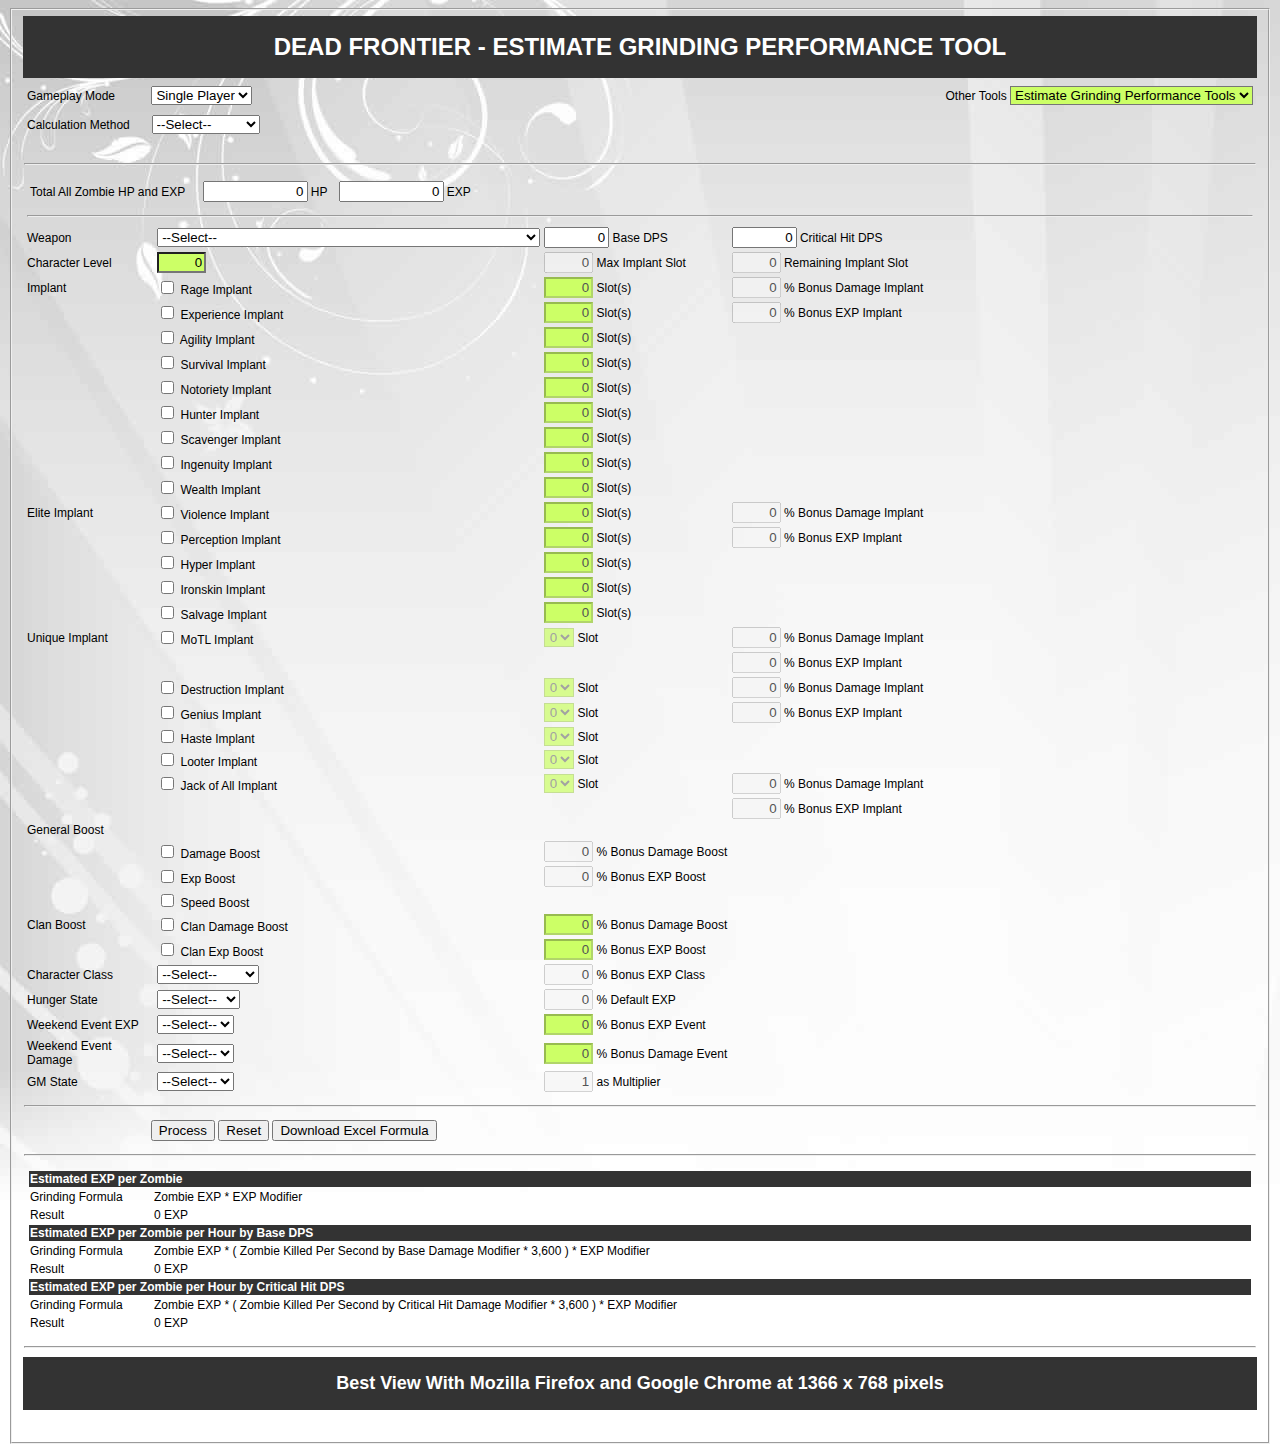
<file: index.html>
<!DOCTYPE html PUBLIC "-//W3C//DTD XHTML 1.0 Transitional//EN" "http://www.w3.org/TR/xhtml1/DTD/xhtml1-transitional.dtd">
<html xmlns="http://www.w3.org/1999/xhtml">

<head>

  <script type="text/javascript" src="menu_tools.js"></script>
  <script type="text/javascript" src="main_program_grinding_calculator.js"></script>
  <script type="text/javascript" src="db_weapon_stat.js"></script>
  <script type="text/javascript" src="db_zombie_stat.js"></script>
  <script type="text/javascript" src="db_zone_based_stat.js"></script>

  <link rel="stylesheet" href="style.css">

  <meta http-equiv="Content-Type" content="text/html; charset=UTF-8">
  <title>DF - Grinding Tools</title>
</head>

<body onload="display_none()" class="settings">
  <fieldset>

    <form name="myform" id="myform">
      <table width="100%" border="0">
        <tr>
          <td bgcolor="#333333">
            <font color="#FFFFFF">
              <h1 align="center">DEAD FRONTIER - ESTIMATE GRINDING PERFORMANCE TOOL</h1>
            </font>
          </td>
        </tr>
      </table>
      <table class="" border="0" width="100%">
        <tbody>
          <tr>
            <td colspan="6">
              <table width="100%" border="0">
                <tr class="td">
                  <td width="10%">Gameplay Mode</td>
                  <td width="45%">
                    <select name="gameplaymode" id="gameplaymode" onchange="check_gameplaymode(this.value)">
                      <option value="singleplayer" selected="selected">Single Player</option>
                      <option value="multiplayer">Multi Player</option>
                    </select></td>
                  <td width="45%" align="right">Other Tools
                    <select name="list_tools" id="list_tools" onchange="check_tools(this.value)" class="changeable">
                      <option value="estimate_grinding_tool" selected="selected">Estimate Grinding Performance Tools</option>
                      <option value="estimate_dying_tool">Estimate Dying Tools</option>
                      <option value="estimate_travelling_time">Estimate Travelling Time</option>
                      <option value="stat_calculator">Stat Calculator</option>
                      <option value="loot_simulator">Loot Simulator</option>
                      <option value="dye_enhance_junkies">Dye and Enhance Junkies</option>
                    </select>
                  </td>
                </tr>
              </table>
            </td>
          </tr>
          <tr>
            <td colspan="6">
              <table width="100%" border="0">
                <tr class="">
                  <td width="10%">Calculation Method</td>
                  <td width="90%">
                    <select name="calculation_method" id="calculation_method" onchange="check_calculation_method(this.value)">
                      <option value="">--Select--</option>
                      <option value="singlezombie">Single Zombie</option>
                      <option value="zonebased">Zone Based</option>
                    </select> </td>
                </tr>
              </table>
            </td>
          </tr>
          <tr>
            <td colspan="6">
              <hr id="tr_hr_zonebased" />
            </td>
          </tr>

          <tr>
            <td colspan="6">
              <table width="100%" border="0" id="table_zonebased" class="fixed">

                <tr>
                  <td width="11%">Grinding Zone</td>
                  <td colspan="7">
                    <select name="grinding_zone" id="grinding_zone" onchange="check_grinding_zone(this.value)">
                      <option value="">--Select--</option>
                      <option value="blue_zone">Blue Zone</option>
                      <option value="green_zone">Green Zone</option>
                      <option value="yellow_zone">Yellow Zone</option>
                      <option value="orange_zone">Orange Zone</option>
                      <option value="red_zone">Red Zone</option>
                      <option value="black_zone">Black Zone</option>
                      <option value="white_zone">White Zone</option>
                      <option value="wasteland">Wasteland</option>
                    </select> </td>
                </tr>
                <tr>
                  <td>Zombie Boss</td>
                  <td width="13%">
                    <select name="zombie_boss_name" id="zombie_boss_name" onchange="get_zombie_stat(this.value, 'zonebased','')">
                      <option value="">--Select--</option>
                    </select> </td>
                  <td width="8%"><input type="text" name="zombie_boss_hp" id="zombie_boss_hp" size="3" value="0"
                      readonly="readonly" class='inputnumber' />
                    HP</td>
                  <td width="9%"><input type="text" name="zombie_boss_exp" id="zombie_boss_exp" size="3" value="0"
                      readonly="readonly" class='inputnumber' />
                    EXP</td>
                  <td width="12%"><input type="text" name="zombie_boss_spawn_rate" id="zombie_boss_spawn_rate" disabled
                      size="3" value="0" readonly="readonly" class='inputnumber' />
                    % Spawn Rate</td>
                  <td width="13%"><input type="text" name="zombie_boss_spawn" id="zombie_boss_spawn" size="3" value="0"
                      disabled onchange='sum_boss_stat(this.value, zombie_boss_hp.value, zombie_boss_exp.value)' class='inputnumber_editable' />
                    Zombie Spawn</td>
                  <td width="16%"><input type="text" name="zombie_boss_total_hp" id="zombie_boss_total_hp" size="3"
                      value="0" readonly="readonly" class='inputnumber' />
                    Total Zombie HP</td>
                  <td width="18%"><input type="text" name="zombie_boss_total_exp" id="zombie_boss_total_exp" size="3"
                      value="0" readonly="readonly" class='inputnumber' />
                    Total Zombie EXP</td>
                </tr>
                <tr>
                  <td width="11%">Max Zombie Spawn</td>
                  <td colspan="7">
                    <input type="text" name="max_zombie_estimation" id="max_zombie_estimation" value="0" onchange="sum_new_zombie_spawn_spread(this.value)"
                      class='inputnumber_editable' /> Zombies (Estimation per Zone)</td>
                </tr>
                <tr>
                  <td>Max Spawn Rate</td>
                  <td colspan="7">
                    <input type="text" name="max_spawn_rate" id="max_spawn_rate" size="3" value="0" readonly="readonly"
                      class='inputnumber' />
                    % </td>
                </tr>
                <tr>
                  <td>Zombie Type 1</td>
                  <td>
                    <input type="text" name="zombie_type_name_1" id="zombie_type_name_1" value='-' /></td>
                  <td><input type="text" name="zombie_type_hp_1" id="zombie_type_hp_1" size="3" value="0" readonly="readonly"
                      class='inputnumber'> HP</td>
                  <td><input type="text" name="zombie_type_exp_1" id="zombie_type_exp_1" size="3" value="0" readonly="readonly"
                      class='inputnumber'> EXP</td>
                  <td>
                    <input type="text" name="zombie_type_spawn_rate_1" id="zombie_type_spawn_rate_1" size="3" value="0"
                      onchange="sum_spawn_zombie(this.value, 1, zombie_type_hp_1.value, zombie_type_exp_1.value, max_zombie_estimation.value)"
                      class='inputnumber_editable'>
                    <input type="hidden" name="zombie_type_spawn_rate_1_old" id="zombie_type_spawn_rate_1_old" size="3"
                      value="0" class='inputnumber'>
                    % Spawn Rate</td>
                  <td><input type="text" name="zombie_type_spawn_1" id="zombie_type_spawn_1" size="5" value="0"
                      readonly="readonly" class='inputnumber' />
                    <input type="hidden" name="zombie_type_spawn_1_old" id="zombie_type_spawn_1_old" size="5" value="0"
                      readonly="readonly" class='inputnumber' />
                    Zombie Spawn</td>
                  <td><input type="text" name="zombie_type_total_hp_1" id="zombie_type_total_hp_1" size="5" value="0"
                      readonly="readonly" class='inputnumber' />
                    <input type="hidden" name="zombie_type_total_hp_1_old" id="zombie_type_total_hp_1_old" size="5"
                      value="0" readonly="readonly" class='inputnumber' />
                    Total Zombie HP</td>
                  <td><input type="text" name="zombie_type_total_exp_1" id="zombie_type_total_exp_1" size="5" value="0"
                      readonly="readonly" class='inputnumber' />
                    <input type="hidden" name="zombie_type_total_exp_1_old" id="zombie_type_total_exp_1_old" size="5"
                      value="0" readonly="readonly" class='inputnumber' />
                    Total Zombie EXP</td>
                </tr>
                <tr>
                  <td>Zombie Type 2</td>
                  <td>
                    <input type="text" name="zombie_type_name_2" id="zombie_type_name_2" value='-' /></td>
                  <td><input type="text" name="zombie_type_hp_2" id="zombie_type_hp_2" size="3" value="0" readonly="readonly"
                      class='inputnumber'> HP</td>
                  <td><input type="text" name="zombie_type_exp_2" id="zombie_type_exp_2" size="3" value="0" readonly="readonly"
                      class='inputnumber'> EXP</td>
                  <td>
                    <input type="text" name="zombie_type_spawn_rate_2" id="zombie_type_spawn_rate_2" size="3" value="0"
                      onchange="sum_spawn_zombie(this.value, 2, zombie_type_hp_2.value, zombie_type_exp_2.value, max_zombie_estimation.value)"
                      class='inputnumber_editable'>
                    <input type="hidden" name="zombie_type_spawn_rate_2_old" id="zombie_type_spawn_rate_2_old" size="3"
                      value="0" class='inputnumber'>
                    % Spawn Rate</td>
                  <td><input type="text" name="zombie_type_spawn_2" id="zombie_type_spawn_2" size="5" value="0"
                      readonly="readonly" class='inputnumber' />
                    <input type="hidden" name="zombie_type_spawn_2_old" id="zombie_type_spawn_2_old" size="5" value="0"
                      readonly="readonly" class='inputnumber' />
                    Zombie Spawn</td>
                  <td><input type="text" name="zombie_type_total_hp_2" id="zombie_type_total_hp_2" size="5" value="0"
                      readonly="readonly" class='inputnumber' />
                    <input type="hidden" name="zombie_type_total_hp_2_old" id="zombie_type_total_hp_2_old" size="5"
                      value="0" readonly="readonly" class='inputnumber' />
                    Total Zombie HP</td>
                  <td><input type="text" name="zombie_type_total_exp_2" id="zombie_type_total_exp_2" size="5" value="0"
                      readonly="readonly" class='inputnumber' />
                    <input type="hidden" name="zombie_type_total_exp_2_old" id="zombie_type_total_exp_2_old" size="5"
                      value="0" readonly="readonly" class='inputnumber' />
                    Total Zombie EXP</td>
                </tr>
                <tr>
                  <td>Zombie Type 3</td>
                  <td>
                    <input type="text" name="zombie_type_name_3" id="zombie_type_name_3" value='-' /></td>
                  <td><input type="text" name="zombie_type_hp_3" id="zombie_type_hp_3" size="3" value="0" readonly="readonly"
                      class='inputnumber'> HP</td>
                  <td><input type="text" name="zombie_type_exp_3" id="zombie_type_exp_3" size="3" value="0" readonly="readonly"
                      class='inputnumber'> EXP</td>
                  <td>
                    <input type="text" name="zombie_type_spawn_rate_3" id="zombie_type_spawn_rate_3" size="3" value="0"
                      onchange="sum_spawn_zombie(this.value, 3, zombie_type_hp_3.value, zombie_type_exp_3.value, max_zombie_estimation.value)"
                      class='inputnumber_editable'>
                    <input type="hidden" name="zombie_type_spawn_rate_3_old" id="zombie_type_spawn_rate_3_old" size="3"
                      value="0" class='inputnumber'>
                    % Spawn Rate</td>
                  <td><input type="text" name="zombie_type_spawn_3" id="zombie_type_spawn_3" size="5" value="0"
                      readonly="readonly" class='inputnumber' />
                    <input type="hidden" name="zombie_type_spawn_3_old" id="zombie_type_spawn_3_old" size="5" value="0"
                      readonly="readonly" class='inputnumber' />
                    Zombie Spawn</td>
                  <td><input type="text" name="zombie_type_total_hp_3" id="zombie_type_total_hp_3" size="5" value="0"
                      readonly="readonly" class='inputnumber' />
                    <input type="hidden" name="zombie_type_total_hp_3_old" id="zombie_type_total_hp_3_old" size="5"
                      value="0" readonly="readonly" class='inputnumber' />
                    Total Zombie HP</td>
                  <td><input type="text" name="zombie_type_total_exp_3" id="zombie_type_total_exp_3" size="5" value="0"
                      readonly="readonly" class='inputnumber' />
                    <input type="hidden" name="zombie_type_total_exp_3_old" id="zombie_type_total_exp_3_old" size="5"
                      value="0" readonly="readonly" class='inputnumber' />
                    Total Zombie EXP</td>
                </tr>
                <tr>
                  <td>Zombie Type 4</td>
                  <td>
                    <input type="text" name="zombie_type_name_4" id="zombie_type_name_4" value='-' /></td>
                  <td><input type="text" name="zombie_type_hp_4" id="zombie_type_hp_4" size="3" value="0" readonly="readonly"
                      class='inputnumber'> HP</td>
                  <td><input type="text" name="zombie_type_exp_4" id="zombie_type_exp_4" size="3" value="0" readonly="readonly"
                      class='inputnumber'> EXP</td>
                  <td>
                    <input type="text" name="zombie_type_spawn_rate_4" id="zombie_type_spawn_rate_4" size="3" value="0"
                      onchange="sum_spawn_zombie(this.value, 4, zombie_type_hp_4.value, zombie_type_exp_4.value, max_zombie_estimation.value)"
                      class='inputnumber_editable'>
                    <input type="hidden" name="zombie_type_spawn_rate_4_old" id="zombie_type_spawn_rate_4_old" size="3"
                      value="0" class='inputnumber'>
                    % Spawn Rate</td>
                  <td><input type="text" name="zombie_type_spawn_4" id="zombie_type_spawn_4" size="5" value="0"
                      readonly="readonly" class='inputnumber' />
                    <input type="hidden" name="zombie_type_spawn_4_old" id="zombie_type_spawn_4_old" size="5" value="0"
                      readonly="readonly" class='inputnumber' />
                    Zombie Spawn</td>
                  <td><input type="text" name="zombie_type_total_hp_4" id="zombie_type_total_hp_4" size="5" value="0"
                      readonly="readonly" class='inputnumber' />
                    <input type="hidden" name="zombie_type_total_hp_4_old" id="zombie_type_total_hp_4_old" size="5"
                      value="0" readonly="readonly" class='inputnumber' />
                    Total Zombie HP</td>
                  <td><input type="text" name="zombie_type_total_exp_4" id="zombie_type_total_exp_4" size="5" value="0"
                      readonly="readonly" class='inputnumber' />
                    <input type="hidden" name="zombie_type_total_exp_4_old" id="zombie_type_total_exp_4_old" size="5"
                      value="0" readonly="readonly" class='inputnumber' />
                    Total Zombie EXP</td>
                </tr>
                <tr>
                  <td>Zombie Type 5</td>
                  <td>
                    <input type="text" name="zombie_type_name_5" id="zombie_type_name_5" value='-' /></td>
                  <td><input type="text" name="zombie_type_hp_5" id="zombie_type_hp_5" size="3" value="0" readonly="readonly"
                      class='inputnumber'> HP</td>
                  <td><input type="text" name="zombie_type_exp_5" id="zombie_type_exp_5" size="3" value="0" readonly="readonly"
                      class='inputnumber'> EXP</td>
                  <td>
                    <input type="text" name="zombie_type_spawn_rate_5" id="zombie_type_spawn_rate_5" size="3" value="0"
                      onchange="sum_spawn_zombie(this.value, 5, zombie_type_hp_5.value, zombie_type_exp_5.value, max_zombie_estimation.value)"
                      class='inputnumber_editable'>
                    <input type="hidden" name="zombie_type_spawn_rate_5_old" id="zombie_type_spawn_rate_5_old" size="3"
                      value="0" class='inputnumber'>
                    % Spawn Rate</td>
                  <td><input type="text" name="zombie_type_spawn_5" id="zombie_type_spawn_5" size="5" value="0"
                      readonly="readonly" class='inputnumber' />
                    <input type="hidden" name="zombie_type_spawn_5_old" id="zombie_type_spawn_5_old" size="5" value="0"
                      readonly="readonly" class='inputnumber' />
                    Zombie Spawn</td>
                  <td><input type="text" name="zombie_type_total_hp_5" id="zombie_type_total_hp_5" size="5" value="0"
                      readonly="readonly" class='inputnumber' />
                    <input type="hidden" name="zombie_type_total_hp_5_old" id="zombie_type_total_hp_5_old" size="5"
                      value="0" readonly="readonly" class='inputnumber' />
                    Total Zombie HP</td>
                  <td><input type="text" name="zombie_type_total_exp_5" id="zombie_type_total_exp_5" size="5" value="0"
                      readonly="readonly" class='inputnumber' />
                    <input type="hidden" name="zombie_type_total_exp_5_old" id="zombie_type_total_exp_5_old" size="5"
                      value="0" readonly="readonly" class='inputnumber' />
                    Total Zombie EXP</td>
                </tr>
                <tr>
                  <td>Zombie Type 6</td>
                  <td>
                    <input type="text" name="zombie_type_name_6" id="zombie_type_name_6" value='-' /></td>
                  <td><input type="text" name="zombie_type_hp_6" id="zombie_type_hp_6" size="3" value="0" readonly="readonly"
                      class='inputnumber'> HP</td>
                  <td><input type="text" name="zombie_type_exp_6" id="zombie_type_exp_6" size="3" value="0" readonly="readonly"
                      class='inputnumber'> EXP</td>
                  <td>
                    <input type="text" name="zombie_type_spawn_rate_6" id="zombie_type_spawn_rate_6" size="3" value="0"
                      onchange="sum_spawn_zombie(this.value, 6, zombie_type_hp_6.value, zombie_type_exp_6.value, max_zombie_estimation.value)"
                      class='inputnumber_editable'>
                    <input type="hidden" name="zombie_type_spawn_rate_6_old" id="zombie_type_spawn_rate_6_old" size="3"
                      value="0" class='inputnumber'>
                    % Spawn Rate</td>
                  <td><input type="text" name="zombie_type_spawn_6" id="zombie_type_spawn_6" size="5" value="0"
                      readonly="readonly" class='inputnumber' />
                    <input type="hidden" name="zombie_type_spawn_6_old" id="zombie_type_spawn_6_old" size="5" value="0"
                      readonly="readonly" class='inputnumber' />
                    Zombie Spawn</td>
                  <td><input type="text" name="zombie_type_total_hp_6" id="zombie_type_total_hp_6" size="5" value="0"
                      readonly="readonly" class='inputnumber' />
                    <input type="hidden" name="zombie_type_total_hp_6_old" id="zombie_type_total_hp_6_old" size="5"
                      value="0" readonly="readonly" class='inputnumber' />
                    Total Zombie HP</td>
                  <td><input type="text" name="zombie_type_total_exp_6" id="zombie_type_total_exp_6" size="5" value="0"
                      readonly="readonly" class='inputnumber' />
                    <input type="hidden" name="zombie_type_total_exp_6_old" id="zombie_type_total_exp_6_old" size="5"
                      value="0" readonly="readonly" class='inputnumber' />
                    Total Zombie EXP</td>
                </tr>
                <tr>
                  <td>Zombie Type 7</td>
                  <td>
                    <input type="text" name="zombie_type_name_7" id="zombie_type_name_7" value='-' /></td>
                  <td><input type="text" name="zombie_type_hp_7" id="zombie_type_hp_7" size="3" value="0" readonly="readonly"
                      class='inputnumber' />
                    HP</td>
                  <td><input type="text" name="zombie_type_exp_7" id="zombie_type_exp_7" size="3" value="0" readonly="readonly"
                      class='inputnumber' />
                    EXP</td>
                  <td><input type="text" name="zombie_type_spawn_rate_7" id="zombie_type_spawn_rate_7" size="3" value="0"
                      onchange="sum_spawn_zombie(this.value, 7, zombie_type_hp_7.value, zombie_type_exp_7.value, max_zombie_estimation.value)"
                      class='inputnumber_editable' />
                    <input type="hidden" name="zombie_type_spawn_rate_7_old" id="zombie_type_spawn_rate_7_old" size="3"
                      value="0" class='inputnumber'>
                    % Spawn Rate</td>
                  <td><input type="text" name="zombie_type_spawn_7" id="zombie_type_spawn_7" size="5" value="0"
                      readonly="readonly" class='inputnumber' />
                    <input type="hidden" name="zombie_type_spawn_7_old" id="zombie_type_spawn_7_old" size="5" value="0"
                      readonly="readonly" class='inputnumber' />
                    Zombie Spawn</td>
                  <td><input type="text" name="zombie_type_total_hp_7" id="zombie_type_total_hp_7" size="5" value="0"
                      readonly="readonly" class='inputnumber' />
                    <input type="hidden" name="zombie_type_total_hp_7_old" id="zombie_type_total_hp_7_old" size="5"
                      value="0" readonly="readonly" class='inputnumber' />
                    Total Zombie HP</td>
                  <td><input type="text" name="zombie_type_total_exp_7" id="zombie_type_total_exp_7" size="5" value="0"
                      readonly="readonly" class='inputnumber' />
                    <input type="hidden" name="zombie_type_total_exp_7_old" id="zombie_type_total_exp_7_old" size="5"
                      value="0" readonly="readonly" class='inputnumber' />
                    Total Zombie EXP</td>
                </tr>
                <tr>
                  <td>Zombie Type 8</td>
                  <td>
                    <input type="text" name="zombie_type_name_8" id="zombie_type_name_8" value='-' /></td>
                  <td><input type="text" name="zombie_type_hp_8" id="zombie_type_hp_8" size="3" value="0" readonly="readonly"
                      class='inputnumber' />
                    HP</td>
                  <td><input type="text" name="zombie_type_exp_8" id="zombie_type_exp_8" size="3" value="0" readonly="readonly"
                      class='inputnumber' />
                    EXP</td>
                  <td><input type="text" name="zombie_type_spawn_rate_8" id="zombie_type_spawn_rate_8" size="3" value="0"
                      onchange="sum_spawn_zombie(this.value, 8, zombie_type_hp_8.value, zombie_type_exp_8.value, max_zombie_estimation.value)"
                      class='inputnumber_editable' />
                    <input type="hidden" name="zombie_type_spawn_rate_8_old" id="zombie_type_spawn_rate_8_old" size="3"
                      value="0" class='inputnumber'>
                    % Spawn Rate</td>
                  <td><input type="text" name="zombie_type_spawn_8" id="zombie_type_spawn_8" size="5" value="0"
                      readonly="readonly" class='inputnumber' />
                    <input type="hidden" name="zombie_type_spawn_8_old" id="zombie_type_spawn_8_old" size="5" value="0"
                      readonly="readonly" class='inputnumber' />
                    Zombie Spawn</td>
                  <td><input type="text" name="zombie_type_total_hp_8" id="zombie_type_total_hp_8" size="5" value="0"
                      readonly="readonly" class='inputnumber' />
                    <input type="hidden" name="zombie_type_total_hp_8_old" id="zombie_type_total_hp_8_old" size="5"
                      value="0" readonly="readonly" class='inputnumber' />
                    Total Zombie HP</td>
                  <td><input type="text" name="zombie_type_total_exp_8" id="zombie_type_total_exp_8" size="5" value="0"
                      readonly="readonly" class='inputnumber' />
                    <input type="hidden" name="zombie_type_total_exp_8_old" id="zombie_type_total_exp_8_old" size="5"
                      value="0" readonly="readonly" class='inputnumber' />
                    Total Zombie EXP</td>
                </tr>
                <tr>
                  <td>Zombie Type 9</td>
                  <td>
                    <input type="text" name="zombie_type_name_9" id="zombie_type_name_9" value='-' /></td>
                  <td><input type="text" name="zombie_type_hp_9" id="zombie_type_hp_9" size="3" value="0" readonly="readonly"
                      class='inputnumber' />
                    HP</td>
                  <td><input type="text" name="zombie_type_exp_9" id="zombie_type_exp_9" size="3" value="0" readonly="readonly"
                      class='inputnumber' />
                    EXP</td>
                  <td><input type="text" name="zombie_type_spawn_rate_9" id="zombie_type_spawn_rate_9" size="3" value="0"
                      onchange="sum_spawn_zombie(this.value, 9, zombie_type_hp_9.value, zombie_type_exp_9.value, max_zombie_estimation.value)"
                      class='inputnumber_editable' />
                    <input type="hidden" name="zombie_type_spawn_rate_9_old" id="zombie_type_spawn_rate_9_old" size="3"
                      value="0" class='inputnumber'>
                    % Spawn Rate</td>
                  <td><input type="text" name="zombie_type_spawn_9" id="zombie_type_spawn_9" size="5" value="0"
                      readonly="readonly" class='inputnumber' />
                    <input type="hidden" name="zombie_type_spawn_9_old" id="zombie_type_spawn_9_old" size="5" value="0"
                      readonly="readonly" class='inputnumber' />
                    Zombie Spawn</td>
                  <td><input type="text" name="zombie_type_total_hp_9" id="zombie_type_total_hp_9" size="5" value="0"
                      readonly="readonly" class='inputnumber' />
                    <input type="hidden" name="zombie_type_total_hp_9_old" id="zombie_type_total_hp_9_old" size="5"
                      value="0" readonly="readonly" class='inputnumber' />
                    Total Zombie HP</td>
                  <td><input type="text" name="zombie_type_total_exp_9" id="zombie_type_total_exp_9" size="5" value="0"
                      readonly="readonly" class='inputnumber' />
                    <input type="hidden" name="zombie_type_total_exp_9_old" id="zombie_type_total_exp_9_old" size="5"
                      value="0" readonly="readonly" class='inputnumber' />
                    Total Zombie EXP</td>
                </tr>
                <tr>
                  <td>Zombie Type 10</td>
                  <td>
                    <input type="text" name="zombie_type_name_10" id="zombie_type_name_10" value='-' /></td>
                  <td><input type="text" name="zombie_type_hp_10" id="zombie_type_hp_10" size="3" value="0" readonly="readonly"
                      class='inputnumber' />
                    HP</td>
                  <td><input type="text" name="zombie_type_exp_10" id="zombie_type_exp_10" size="3" value="0" readonly="readonly"
                      class='inputnumber' />
                    EXP</td>
                  <td><input type="text" name="zombie_type_spawn_rate_10" id="zombie_type_spawn_rate_10" size="3" value="0"
                      onchange="sum_spawn_zombie(this.value, 10, zombie_type_hp_10.value, zombie_type_exp_10.value, max_zombie_estimation.value)"/class='inputnumber_editable'>
                      <input type="hidden" name="zombie_type_spawn_rate_10_old" id="zombie_type_spawn_rate_10_old" size="3"
                      value="0" class='inputnumber'>
                    % Spawn Rate</td>
                  <td><input type="text" name="zombie_type_spawn_10" id="zombie_type_spawn_10" size="5" value="0"
                      readonly="readonly" class='inputnumber' />
                    <input type="hidden" name="zombie_type_spawn_10_old" id="zombie_type_spawn_10_old" size="5" value="0"
                      readonly="readonly" class='inputnumber' />
                    Zombie Spawn</td>
                  <td><input type="text" name="zombie_type_total_hp_10" id="zombie_type_total_hp_10" size="5" value="0"
                      readonly="readonly" class='inputnumber' />
                    <input type="hidden" name="zombie_type_total_hp_10_old" id="zombie_type_total_hp_10_old" size="5"
                      value="0" readonly="readonly" class='inputnumber' />
                    Total Zombie HP</td>
                  <td><input type="text" name="zombie_type_total_exp_10" id="zombie_type_total_exp_10" size="5" value="0"
                      readonly="readonly" class='inputnumber' />
                    <input type="hidden" name="zombie_type_total_exp_10_old" id="zombie_type_total_exp_10_old" size="5"
                      value="0" readonly="readonly" class='inputnumber' />
                    Total Zombie EXP</td>
                </tr>
                <tr>
                  <td>Zombie Type 11</td>
                  <td>
                    <input type="text" name="zombie_type_name_11" id="zombie_type_name_11" value='-' /></td>
                  <td><input type="text" name="zombie_type_hp_11" id="zombie_type_hp_11" size="3" value="0" readonly="readonly"
                      class='inputnumber' />
                    HP</td>
                  <td><input type="text" name="zombie_type_exp_11" id="zombie_type_exp_11" size="3" value="0" readonly="readonly"
                      class='inputnumber' />
                    EXP</td>
                  <td><input type="text" name="zombie_type_spawn_rate_11" id="zombie_type_spawn_rate_11" size="3" value="0"
                      onchange="sum_spawn_zombie(this.value, 11, zombie_type_hp_11.value, zombie_type_exp_11.value, max_zombie_estimation.value)"
                      class='inputnumber_editable' />
                    <input type="hidden" name="zombie_type_spawn_rate_11_old" id="zombie_type_spawn_rate_11_old" size="3"
                      value="0" class='inputnumber'>
                    % Spawn Rate</td>
                  <td><input type="text" name="zombie_type_spawn_11" id="zombie_type_spawn_11" size="5" value="0"
                      readonly="readonly" class='inputnumber' />
                    <input type="hidden" name="zombie_type_spawn_11_old" id="zombie_type_spawn_11_old" size="5" value="0"
                      readonly="readonly" class='inputnumber' />
                    Zombie Spawn</td>
                  <td><input type="text" name="zombie_type_total_hp_11" id="zombie_type_total_hp_11" size="5" value="0"
                      readonly="readonly" class='inputnumber' />
                    <input type="hidden" name="zombie_type_total_hp_11_old" id="zombie_type_total_hp_11_old" size="5"
                      value="0" readonly="readonly" class='inputnumber' />
                    Total Zombie HP</td>
                  <td><input type="text" name="zombie_type_total_exp_11" id="zombie_type_total_exp_11" size="5" value="0"
                      readonly="readonly" class='inputnumber' />
                    <input type="hidden" name="zombie_type_total_exp_11_old" id="zombie_type_total_exp_11_old" size="5"
                      value="0" readonly="readonly" class='inputnumber' />
                    Total Zombie EXP</td>
                </tr>
                <tr>
                  <td>Total Spawn Rate</td>
                  <td colspan="7">
                    <input type="text" name="total_spawn_rate" id="total_spawn_rate" size="3" value="0" readonly="readonly"
                      class='inputnumber' />
                    <input type="hidden" name="total_spawn_rate_old" id="total_spawn_rate_old" size="3" value="0"
                      readonly="readonly" class='inputnumber' />
                    % </td>
                </tr>
                <tr>
                  <td>Total Zombie Spawn</td>
                  <td colspan="7">
                    <input type="text" name="total_zombie_spawn" id="total_zombie_spawn" size="3" value="0" readonly="readonly"
                      class='inputnumber' />
                    <input type="hidden" name="total_zombie_spawn_old" id="total_zombie_spawn_old" size="3" value="0"
                      readonly="readonly" class='inputnumber' /> </td>
                </tr>
                <tr>
                  <td>Total Zombie HP</td>
                  <td colspan="7">
                    <input type="text" name="total_zombie_spawn_hp" id="total_zombie_spawn_hp" size="10" value="0"
                      readonly="readonly" class='inputnumber' />
                    <input type="hidden" name="total_zombie_spawn_hp_old" id="total_zombie_spawn_hp_old" size="10"
                      value="0" readonly="readonly" class='inputnumber' /> </td>
                </tr>
                <tr>
                  <td>Total Zombie EXP</td>
                  <td colspan="7">
                    <input type="text" name="total_zombie_spawn_exp" id="total_zombie_spawn_exp" size="10" value="0"
                      readonly="readonly" class='inputnumber' />
                    <input type="hidden" name="total_zombie_spawn_exp_old" id="total_zombie_spawn_exp_old" size="10"
                      value="0" readonly="readonly" class='inputnumber' /> </td>
                </tr>
              </table>
            </td>
          </tr>
          <tr>
            <td colspan="8">
              <hr id="tr_hr_singlezombie" />
            </td>
          </tr>

          <tr>
            <td colspan="6">
              <table width="100%" border="0" id="table_singlezombie">

                <tr class="">
                  <td width="17%"> Zombie Type</td>
                  <td width="34%">
                    <select name="zombie" id="zombie" onchange="get_zombie_stat(this.value, 'singlezombie','')">
                      <option value="" selected="selected">--Select--</option>
                      <option value="dog">Normal Zombie - Dog</option>
                      <option value="female">Normal Zombie - Female</option>
                      <option value="male">Normal Zombie - Male</option>
                      <option value="fatfemale">Normal Zombie - Fat Female</option>
                      <option value="fatmale">Normal Zombie - Fat Male</option>
                      <option value="burnedfemale">Normal Zombie - Burned Female</option>
                      <option value="irradiatedfemale">Normal Zombie - Irradiated Female</option>
                      <option value="burnedmale">Normal Zombie - Burned Male</option>
                      <option value="irradiatedmale">Normal Zombie - Irradiated Male</option>
                      <option value="blooddog">Normal Zombie - Blood Dog</option>
                      <option value="longarm">Normal Zombie - Long Arm</option>
                      <option value="rumbler">Normal Zombie - Rumbler</option>
                      <option value="blacklongarm">Normal Zombie - Black Long Arm</option>
                      <option value="irradiatedlongarm">Normal Zombie - Irradiated Long Arm</option>
                      <option value="fleshhound">Normal Zombie - Flesh Hound</option>
                      <option value="blackrumbler">Normal Zombie - Black Rumbler</option>
                      <option value="irradiatedrumbler">Normal Zombie - Irradiated Rumbler</option>
                      <option value="siren">Normal Zombie - Siren</option>
                      <option value="smallbloat">Normal Zombie - Small Bloat</option>
                      <option value="bloat">Normal Zombie - Bloat</option>
                      <option value="reaper">Normal Zombie - Reaper</option>
                      <option value="tendril">Normal Zombie - Tendril</option>
                      <option value="bone">Normal Zombie - Bone</option>
                      <option value="spider">Normal Zombie - Spider</option>
                      <option value="blacktendril">Normal Zombie - Black Tendril</option>
                      <option value="brute">Normal Zombie - Brute</option>
                      <option value="leaper">Normal Zombie - Leaper</option>
                      <option value="hellhound">Normal Zombie - Hell Hound</option>
                      <option value="blackbone">Normal Zombie - Black Bone</option>
                      <option value="flamingzombie">Mini Boss Zombie - Flaming Zombie</option>
                      <option value="flaminglongarm">Mini Boss Zombie - Flaming Long Arm</option>
                      <option value="flamingrumbler">Mini Boss Zombie - Flaming Rumbler</option>
                      <option value="flamingfleshhound">Mini Boss Zombie - Flaming Flesh Hound</option>
                      <option value="mother">Boss Zombie - Mother</option>
                      <option value="flamingmother">Boss Zombie - Flaming Mother</option>
                      <option value="titan">Boss Zombie - Titan</option>
                      <option value="flamingtitan">Boss Zombie - Flaming Titan</option>
                      <option value="wraith">Boss Zombie - Wraith</option>
                      <option value="flamingwraith">Boss Zombie - Flaming Wraith</option>
                      <option value="giantspider">Boss Zombie - Giant Spider</option>
                      <option value="flaminggiantspider">Boss Zombie - Flaming Giant Spider</option>
                      <option value="blacktitan">Boss Zombie - Black Titan</option>
                      <option value="flamingblacktitan">Boss Zombie - Flaming Black Titan</option>
                      <option value="devilhound">Boss Zombie - Devil Hound</option>
                      <option value="elf">Seasonal Zombie - Elf</option>
                      <option value="pumpkinhead">Seasonal Zombie - Pumpkin Head</option>
                      <option value="egghead">Seasonal Zombie - Egg Head</option>
                      <option value="santa">Seasonal Zombie - Santa</option>
                      <option value="reindeer">Seasonal Zombie - Reindeer</option>
                      <option value="slenderman">Seasonal Zombie - Slenderman</option>
                    </select> </td>
                  <td width="15%"><input name="single_zombie_hp" id="single_zombie_hp" size="3" value="0" readonly="readonly"
                      type="text" class='inputnumber' />
                    HP</td>
                  <td width="34%"><input name="single_zombie_exp" id="single_zombie_exp" size="3" value="0" readonly="readonly"
                      type="text" class='inputnumber' />
                    EXP</td>
                </tr>
              </table>
            </td>
          </tr>

          <tr>
            <td colspan="6">
              <hr />
            </td>
          </tr>
          <tr>
            <td colspan="6">
              <table width="100%" border="0">
                <tr class="">
                  <td colspan="4">
                    <table width="100%" border="0">
                      <tr>
                        <td colspan="2" class="">Total All Zombie HP and EXP</td>
                        <td width="11%" class=""><input name="zombie_hp" id="zombie_hp" size="10" value="0" readonly="readonly"
                            type="text" class='inputnumber' />
                          HP</td>
                        <td width="75%" class=""><input name="zombie_exp" id="zombie_exp" size="10" value="0" readonly="readonly"
                            type="text" class='inputnumber' />
                          EXP</td>
                      </tr>
                    </table>
                  </td>
                </tr>
                <tr class="">
                  <td colspan="5">
                    <hr />
                  </td>
                </tr>
                <tr class="">
                  <td width="11%">Weapon</td>
                  <td width="27%">
                    <select name="weapon" id="weapon" onchange="get_weapon_stat(this.value, 'dps')">
                      <option value="" selected="selected">--Select--</option>
                      <option value="fist">Melee - Fist</option>
                      <option value="firepoker">Melee - Fire Poker</option>
                      <option value="baseballbat">Melee - Baseball Bat</option>
                      <option value="penknife">Melee - Pen Knife</option>
                      <option value="huntingknife">Melee - Hunting Knife</option>
                      <option value="chefknife">Melee - Chef Knife</option>
                      <option value="cricketbat">Melee - Cricket Bat</option>
                      <option value="golfclub">Melee - Golf Club</option>
                      <option value="fireaxe">Melee - Fire Axe</option>
                      <option value="combatknife">Melee - Combat Knife</option>
                      <option value="bowieknife">Melee - Bowie Knife</option>
                      <option value="ironpipe">Melee - Iron Pipe</option>
                      <option value="nailbat">Melee - Nail Bat</option>
                      <option value="razor">Melee - Razor</option>
                      <option value="crowbar">Melee - Crowbar</option>
                      <option value="scalpel">Melee - Scalpel</option>
                      <option value="kris">Melee - Kris</option>
                      <option value="shovel">Melee - Shovel</option>
                      <option value="trenchknife">Melee - Trench Knife</option>
                      <option value="woodaxe">Melee - Wood Axe</option>
                      <option value="machete">Melee - Machete</option>
                      <option value="kukri">Melee - Kukri</option>
                      <option value="sabre">Melee - Sabre</option>
                      <option value="sledgehammer">Melee - Sledge Hammer</option>
                      <option value="battleaxe">Melee - Battle Axe</option>
                      <option value="katana">Melee - Katana</option>
                      <option value="wakizashi">Melee - Wakizashi</option>
                      <option value="nodachi">Melee - Nodachi</option>
                      <option value="spiker">Melee - Spiker</option>
                      <option value="dualblade">Melee - Dual Blade</option>
                      <option value="sharktail">Melee (Limited Edition) - Sharktail</option>
                      <option value="gutsplitter">Melee (Limited Edition) - Gut Splitter</option>
                      <option value="dilmarps">Chainsaw - Dilmar PS</option>
                      <option value="ronanpro">Chainsaw - Ronan Pro</option>
                      <option value="steelms800">Chainsaw - Steel MS800</option>
                      <option value="grinder">Chainsaw - Grinder</option>
                      <option value="steel090">Chainsaw - Steel 090</option>
                      <option value="ripsawg12">Chainsaw - Ripsaw G12</option>
                      <option value="goretooth44g">Chainsaw - Goretooth 44G</option>
                      <option value="buzzbladern8">Chainsaw (Limited Edition) - Buzzblade RN8</option>
                      <option value="grinderx3">Chainsaw (Limited Edition) - Grinder X3</option>
                      <option value="betatomcat">Pistol - Beta Tomcat</option>
                      <option value="williamsppk">Pistol - Williams PPK</option>
                      <option value="gerringhp">Pistol - Gering HP</option>
                      <option value="fiftyseven">Pistol - Fifty Seven</option>
                      <option value="lock19">Pistol - Lock 19</option>
                      <option value="koltpython">Pistol - Kolt Python</option>
                      <option value="beta8000">Pistol - Beta 8000</option>
                      <option value="ck75">Pistol - CK 75</option>
                      <option value="luger">Pistol - Luger</option>
                      <option value="lock17">Pistol - Lock 17</option>
                      <option value="lock25">Pistol - Lock 25</option>
                      <option value="webster1942">Pistol - Webster 1942</option>
                      <option value="ck99">Pistol - CK 99</option>
                      <option value="sicapollo">Pistol - SIC Apollo</option>
                      <option value="usp">Pistol - USP</option>
                      <option value="koltanaconda">Pistol - Kolt Anaconda</option>
                      <option value="ck97b">Pistol - CK97B</option>
                      <option value="desertfox">Pistol - Desert Fox</option>
                      <option value="sw500">Pistol - SW 500</option>
                      <option value="alphabull">Pistol - Alpha Bull</option>
                      <option value="475magnum">Pistol - 475 Magnum</option>
                      <option value="greyhawk">Pistol - Greyhawk</option>
                      <option value="doubleshot">Pistol - Doubleshot AAX</option>
                      <option value="vlockxd11">Pistol (Limited Edition) - Vlock XD11</option>
                      <option value="desertrat">Pistol (Limited Edition) - Desert Rat</option>
                      <option value="betarx4">Rifle - Beta RX4</option>
                      <option value="mini41">Rifle - Mini-41</option>
                      <option value="sl8">Rifle - SL8</option>
                      <option value="m24">Rifle - M24</option>
                      <option value="m1garand">Rifle - M1 Garand</option>
                      <option value="chesterfield">Rifle - Chesterfield</option>
                      <option value="m21">Rifle - M21</option>
                      <option value="glacialwarfare">Rifle - Glacial Warfare</option>
                      <option value="msg9">Rifle - MSG-9</option>
                      <option value="sic550">Rifle - SIC 550</option>
                      <option value="hawkop96">Rifle - Hawk OP96</option>
                      <option value="m82a2">Rifle - M82A2</option>
                      <option value="dragonsvd">Rifle - Dragon SVD</option>
                      <option value="vssvintorez">Rifle - VSS Vintorez</option>
                      <option value="577rex">Rifle - 577 Rex</option>
                      <option value="ironsight33f">Rifle - Ironsight</option>
                      <option value="worgcarbine">Rifle - Worg Carbine</option>
                      <option value="marksmang8">Rifle (Limited Edition) - Marksman G8</option>
                      <option value="longshotpp10">Rifle (Limited Edition) - Longshot PP10</option>
                      <option value="mancinim1">Shotgun - Mancini M1</option>
                      <option value="highlander">Shotgun - Highlander</option>
                      <option value="washington870">Shotgun - Washington 870</option>
                      <option value="sega20">Shotgun - Sega-20</option>
                      <option value="chester1300">Shotgun - Chester 1300</option>
                      <option value="washington1100">Shotgun - Washington 1100</option>
                      <option value="wall500">Shotgun - WALL 500</option>
                      <option value="spsa12">Shotgun - SPSA 12</option>
                      <option value="mannberg500">Shotgun - Mannberg 500</option>
                      <option value="sweeper">Shotgun - Sweeper</option>
                      <option value="usan12">Shotgun - USAN-12</option>
                      <option value="aa12">Shotgun - AA-12</option>
                      <option value="painshot10">Shotgun - Painshot 10</option>
                      <option value="acebarrelgz3">Shotgun - Ace Barrel GZ3</option>
                      <option value="biforcec7">Shotgun (Limited Edition) - Biforce C7</option>
                      <option value="buckblast99a">Shotgun (Limited Edition) - Buckblast 99A</option>
                      <option value="skorpion">SMG - Skorpion</option>
                      <option value="uzi">SMG - UZI</option>
                      <option value="fmp90">SMG - FM P90</option>
                      <option value="mp5">SMG - MP5</option>
                      <option value="pp90">SMG - PP90</option>
                      <option value="grammm11">SMG - Gramm M11</option>
                      <option value="ump">SMG - UMP</option>
                      <option value="chicagotypewriter">SMG - Chicago Typewriter</option>
                      <option value="k50m">SMG - K-50M</option>
                      <option value="crissvictor">SMG - Criss Vector</option>
                      <option value="uziel14mm">SMG - Uziel 14MM</option>
                      <option value="streetdog99">SMG - Street Dog 99</option>
                      <option value="handshocka8">SMG (Limited Edition) - Handshock A8</option>
                      <option value="ninecutterx">SMG (Limited Edition) - Nine Cutter-X</option>
                      <option value="m16">Assault Rifle - M16</option>
                      <option value="fmfnc">Assault Rifle - FM FNC</option>
                      <option value="sa80">Assault Rifle - SA80</option>
                      <option value="mesaacr">Assault Rifle - Mesa ACR</option>
                      <option value="stellaug">Assault Rifle - Stell AUG</option>
                      <option value="xm8">Assault Rifle - XM8</option>
                      <option value="fmfal">Assault Rifle - FM FAL</option>
                      <option value="ak47">Assault Rifle - AK 47</option>
                      <option value="m4">Assault Rifle - M4</option>
                      <option value="hammerhead47">Assault Rifle - Hammerhead47</option>
                      <option value="fmmitrail">HMG - FM Mitrail</option>
                      <option value="fmmag">HMG - FM MAG</option>
                      <option value="m60">HMG - M60</option>
                      <option value="xlgunner8">HMG (Limited Edition) - XLGunner-8</option>
                      <option value="vulcan">Minigun - Vulcan</option>
                      <option value="scar9000">Minigun - SCAR 9000</option>
                      <option value="gau19">Minigun (Limited Edition) - GAU-19</option>
                      <option value="ugau19">Minigun (Limited Edition) - Unlimited Ammo GAU-19</option>
                      <option value="ugau19v2">Minigun (Limited Edition) - Unlimited Ammo GAU-19 (Type 2)</option>
                      <option value="wraithcannon">Minigun (Limited Edition) - Wraith Cannon</option>
                      <option value="unlimitedwraithcannon">Minigun (Limited Edition) - Unlimited Ammo Wraith Cannon</option>
                      <option value="m79">Explosive - M79</option>
                      <option value="hk69">Explosive - HK69</option>
                      <option value="gm94">Explosive - GM94</option>
                      <option value="rg6">Explosive - RG6</option>
                      <option value="falconmm1">Explosive - Falcon-MM1</option>
                      <option value="xm25">Explosive - XM25</option>
                      <option value="paw20">Explosive - PAW-20</option>
                      <option value="immolatorad">Explosive - Immolator AD</option>
                      <option value="junker6">Explosive - Junker 6</option>
                      <option value="bishopce9">Explosive - Bishop CE9</option>
                      <option value="boomerpx">Explosive - Boomer PX</option>
                      <option value="titaniumblades">Special Gear - Titanium Blades</option>
                      <option value="rebellion">Special Gear - Rebellion</option>
                      <option value="xduskkris">Special Gear - X-Dusk Kris</option>
                      <option value="xduskrazor">Special Gear - X-Dusk Razor</option>
                      <option value="xdusksaw">Special Gear - X-Dusk Saw</option>
                      <option value="xduskenforcer">Special Gear - X-Dusk Enforcer</option>
                      <option value="xduskcarbine">Special Gear - X-Dusk Carbine</option>
                      <option value="xduskstriker">Special Gear - X-Dusk Striker</option>
                      <option value="xdusksmg">Special Gear - X-Dusk SMG</option>
                      <option value="xduskmag">Special Gear - X-Dusk MAG</option>
                      <option value="xdusklauncher">Special Gear - X-Dusk Launcher</option>
                      <option value="duskkris">Special Gear - Dusk Kris</option>
                      <option value="duskrazor">Special Gear - Dusk Razor</option>
                      <option value="dusksaw">Special Gear - Dusk Saw</option>
                      <option value="duskenforcer">Special Gear - Dusk Enforcer</option>
                      <option value="duskcarbine">Special Gear - Dusk Carbine</option>
                      <option value="duskstriker">Special Gear - Dusk Striker</option>
                      <option value="dusksmg">Special Gear - Dusk SMG</option>
                      <option value="duskmag">Special Gear - Dusk MAG</option>
                      <option value="dusklauncher">Special Gear - Dusk Launcher</option>
                      <option value="corpsecrusher">Special Gear (Limited Edition) - Corpse Crusher</option>
                      <option value="corpsegrinder">Special Gear (Limited Edition) - Corpse Grinder</option>
                      <option value="corpseshooter">Special Gear (Limited Edition) - Corpse Shooter</option>
                      <option value="corpseblaster">Special Gear (Limited Edition) - Corpse Blaster</option>
                      <option value="corpsepiercer">Special Gear (Limited Edition) - Corpse Piercer</option>
                      <option value="corpsedestroyer">Special Gear (Limited Edition) - Corpse Destroyer</option>
                      <option value="corpseerruptor">Special Gear (Limited Edition) - Corpse Erruptor</option>
                      <option value="corpseripper">Special Gear (Limited Edition) - Corpse Ripper</option>
                      <option value="amputator">Special Gear (Limited Edition) - Amputator</option>
                      <option value="doomcane">Special Gear (Limited Edition) - Doom Cane</option>
                      <option value="dawnrazor">Custom Gear - Dawn Razor</option>
                      <option value="gau19betatomcat">Custom Gear - GAU-19 (Beta Tomcat)</option>
                      <option value="patriarchblade">Custom Gear - Partriarch Blade</option>
                      <option value="banhammer">Custom Gear - Ban Hammer</option>
                      <option value="bm59">Custom Gear - BM59</option>
                      <option value="tlimgun">Custom Gear - Tlim Gun</option>
                      <option value="gaussrifle">Custom Gear - Gauss Rifle</option>
                    </select> </td>
                  <td width="16%"><input name="base_dps" id="base_dps" size="5" value="0" readonly="readonly" type="text"
                      class='inputnumber' />
                    Base DPS</td>
                  <td width="46%"><input name="critical_hit_dps" id="critical_hit_dps" size="5" value="0" readonly="readonly"
                      type="text" class='inputnumber' />
                    Critical Hit DPS </td>
                </tr>
                <tr class="">
                  <td>Character Level</td>
                  <td>
                    <input name="level" id="level" size="3" value="0" onchange="check_level(this.value)" type="text"
                      class='inputnumber_editable' /></td>
                  <td><input name="implant_maxslot" id="implant_maxslot" size="3" value="0" disabled="disabled"
                      readonly="readonly" type="text" class='inputnumber' />
                    Max Implant Slot</td>
                  <td><input name="implant_remainingslot" id="implant_remainingslot" size="3" value="0" readonly="readonly"
                      disabled="disabled" type="text" class='inputnumber' />
                    Remaining Implant Slot</td>
                </tr>
                <tr class="">
                  <td>Implant</td>
                  <td>
                    <input name="rage_implant" id="rage_implant" onclick="check_implant(this.id)" type="checkbox" />
                    Rage Implant </td>
                  <td><input name="rage_implant_slot" id="rage_implant_slot" size="3" value="0" disabled="disabled"
                      onchange="count_slot(implant_maxslot.value, 'rage_implant', this.value);" type="text" class='inputnumber_editable' />
                    Slot(s)</td>
                  <td><input name="bonus_damage_rage_implant" id="bonus_damage_rage_implant" size="3" value="0"
                      readonly="readonly" disabled="disabled" type="text" class='inputnumber' />
                    % Bonus Damage Implant</td>
                </tr>
                <tr class="">
                  <td>&nbsp;</td>
                  <td>
                    <input name="experience_implant" id="experience_implant" onclick="check_implant(this.id)" type="checkbox"
                      class='inputnumber' />
                    Experience Implant </td>
                  <td><input name="experience_implant_slot" id="experience_implant_slot" size="3" value="0" disabled="disabled"
                      onchange="count_slot(implant_maxslot.value, 'experience_implant', this.value);" type="text" class='inputnumber_editable' />
                    Slot(s)</td>
                  <td><input name="bonus_exp_experience_implant" id="bonus_exp_experience_implant" size="3" value="0"
                      readonly="readonly" disabled="disabled" type="text" class='inputnumber' />
                    % Bonus EXP Implant</td>
                </tr>
                <tr class="">
                  <td>&nbsp;</td>
                  <td>
                    <input name="agility_implant" id="agility_implant" onclick="check_implant(this.id)" type="checkbox" />
                    Agility Implant </td>
                  <td><input name="agility_implant_slot" id="agility_implant_slot" size="3" value="0" disabled="disabled"
                      onchange="count_slot(implant_maxslot.value, 'agility_implant', this.value);" type="text" class='inputnumber_editable' />
                    Slot(s)</td>
                  <td>&nbsp;</td>
                </tr>
                <tr class="">
                  <td>&nbsp;</td>
                  <td>
                    <input name="survival_implant" id="survival_implant" onclick="check_implant(this.id)" type="checkbox" />
                    Survival Implant </td>
                  <td><input name="survival_implant_slot" id="survival_implant_slot" size="3" value="0" disabled="disabled"
                      onchange="count_slot(implant_maxslot.value, 'survival_implant', this.value);" type="text" class='inputnumber_editable' />
                    Slot(s)</td>
                  <td>&nbsp;</td>
                </tr>
                <tr class="">
                  <td>&nbsp;</td>
                  <td>
                    <input name="notoriety_implant" id="notoriety_implant" onclick="check_implant(this.id)" type="checkbox" />
                    Notoriety Implant </td>
                  <td><input name="notoriety_implant_slot" id="notoriety_implant_slot" size="3" value="0" disabled="disabled"
                      onchange="count_slot(implant_maxslot.value, 'notoriety_implant', this.value);" type="text" class='inputnumber_editable' />
                    Slot(s)</td>
                  <td>&nbsp;</td>
                </tr>
                <tr class="">
                  <td>&nbsp;</td>
                  <td>
                    <input name="hunter_implant" id="hunter_implant" onclick="check_implant(this.id)" type="checkbox" />
                    Hunter Implant </td>
                  <td><input name="hunter_implant_slot" id="hunter_implant_slot" size="3" value="0" disabled="disabled"
                      onchange="count_slot(implant_maxslot.value, 'hunter_implant', this.value);" type="text" class='inputnumber_editable' />
                    Slot(s)</td>
                  <td>&nbsp;</td>
                </tr>
                <tr class="">
                  <td>&nbsp;</td>
                  <td>
                    <input name="scavenger_implant" id="scavenger_implant" onclick="check_implant(this.id)" type="checkbox" />
                    Scavenger Implant </td>
                  <td><input name="scavenger_implant_slot" id="scavenger_implant_slot" size="3" value="0" disabled="disabled"
                      onchange="count_slot(implant_maxslot.value, 'scavenger_implant', this.value);" type="text" class='inputnumber_editable' />
                    Slot(s)</td>
                  <td>&nbsp;</td>
                </tr>
                <tr class="">
                  <td>&nbsp;</td>
                  <td>
                    <input name="ingenuity_implant" id="ingenuity_implant" onclick="check_implant(this.id)" type="checkbox" />
                    Ingenuity Implant </td>
                  <td><input name="ingenuity_implant_slot" id="ingenuity_implant_slot" size="3" value="0" disabled="disabled"
                      onchange="count_slot(implant_maxslot.value, 'ingenuity_implant', this.value);" type="text" class='inputnumber_editable' />
                    Slot(s)</td>
                  <td>&nbsp;</td>
                </tr>
                <tr class="">
                  <td>&nbsp;</td>
                  <td>
                    <input name="wealth_implant" id="wealth_implant" onclick="check_implant(this.id)" type="checkbox" />
                    Wealth Implant </td>
                  <td><input name="wealth_implant_slot" id="wealth_implant_slot" size="3" value="0" disabled="disabled"
                      onchange="count_slot(implant_maxslot.value, 'wealth_implant', this.value);" type="text" class='inputnumber_editable' />
                    Slot(s)</td>
                  <td>&nbsp;</td>
                </tr>
                <tr class="">
                  <td>Elite Implant</td>
                  <td>
                    <input name="violence_implant" id="violence_implant" onclick="check_implant(this.id)" type="checkbox" />
                    Violence Implant </td>
                  <td><input name="violence_implant_slot" id="violence_implant_slot" size="3" value="0" disabled="disabled"
                      onchange="count_slot(implant_maxslot.value, 'violence_implant', this.value);" type="text" class='inputnumber_editable' />
                    Slot(s)</td>
                  <td><input name="bonus_damage_violence_implant" id="bonus_damage_violence_implant" size="3" value="0"
                      readonly="readonly" disabled="disabled" type="text" class='inputnumber' />
                    % Bonus Damage Implant</td>
                </tr>
                <tr class="">
                  <td>&nbsp;</td>
                  <td>
                    <input name="perception_implant" id="perception_implant" onclick="check_implant(this.id)" type="checkbox" />
                    Perception Implant </td>
                  <td><input name="perception_implant_slot" id="perception_implant_slot" size="3" value="0" disabled="disabled"
                      onchange="count_slot(implant_maxslot.value, 'perception_implant', this.value);" type="text" class='inputnumber_editable' />
                    Slot(s)</td>
                  <td><input name="bonus_exp_perception_implant" id="bonus_exp_perception_implant" size="3" value="0"
                      readonly="readonly" disabled="disabled" type="text" class='inputnumber' />
                    % Bonus EXP Implant</td>
                </tr>
                <tr class="">
                  <td>&nbsp;</td>
                  <td>
                    <input name="hyper_implant" id="hyper_implant" onclick="check_implant(this.id)" type="checkbox" />
                    Hyper Implant </td>
                  <td><input name="hyper_implant_slot" id="hyper_implant_slot" size="3" value="0" disabled="disabled"
                      onchange="count_slot(implant_maxslot.value, 'hyper_implant', this.value);" type="text" class='inputnumber_editable' />
                    Slot(s)</td>
                  <td>&nbsp;</td>
                </tr>
                <tr class="">
                  <td>&nbsp;</td>
                  <td>
                    <input name="ironskin_implant" id="ironskin_implant" onclick="check_implant(this.id)" type="checkbox" />
                    Ironskin Implant</td>
                  <td><input name="ironskin_implant_slot" id="ironskin_implant_slot" size="3" value="0" disabled="disabled"
                      onchange="count_slot(implant_maxslot.value, 'ironskin_implant', this.value);" type="text" class='inputnumber_editable' />
                    Slot(s)</td>
                  <td>&nbsp;</td>
                </tr>
                <tr class="">
                  <td>&nbsp;</td>
                  <td>
                    <input name="salvage_implant" id="salvage_implant" onclick="check_implant(this.id)" type="checkbox" />
                    Salvage Implant</td>
                  <td><input name="salvage_implant_slot" id="salvage_implant_slot" size="3" value="0" disabled="disabled"
                      onchange="count_slot(implant_maxslot.value, 'salvage_implant', this.value);" type="text" class='inputnumber_editable' />
                    Slot(s)</td>
                  <td>&nbsp;</td>
                </tr>
                <tr class="">
                  <td>Unique Implant</td>
                  <td>
                    <input name="motl_implant" id="motl_implant" onclick="check_implant(this.id)" type="checkbox" />
                    MoTL Implant </td>
                  <td><select name="motl_implant_slot" id="motl_implant_slot" onchange="count_slot(implant_maxslot.value, 'motl_implant', this.value);"
                      disabled="disabled" class='inputnumber_editable'>
                      <option value="0" selected="selected">0</option>
                      <option value="1">1</option>
                    </select>
                    Slot </td>
                  <td><input name="bonus_damage_motl_implant" id="bonus_damage_motl_implant" size="3" value="0"
                      readonly="readonly" disabled="disabled" type="text" class='inputnumber' />
                    % Bonus Damage Implant</td>
                </tr>
                <tr class="">
                  <td>&nbsp;</td>
                  <td>&nbsp;</td>
                  <td>&nbsp;</td>
                  <td><input name="bonus_exp_motl_implant" id="bonus_exp_motl_implant" size="3" value="0" readonly="readonly"
                      disabled="disabled" type="text" class='inputnumber' />
                    % Bonus EXP Implant</td>
                </tr>
                <tr class="">
                  <td>&nbsp;</td>
                  <td>
                    <input name="destruction_implant" id="destruction_implant" onclick="check_implant(this.id)" type="checkbox" />
                    Destruction Implant </td>
                  <td><select name="destruction_implant_slot" id="destruction_implant_slot" onchange="count_slot(implant_maxslot.value, 'destruction_implant', this.value);"
                      disabled="disabled" class='inputnumber_editable'>
                      <option value="0" selected="selected">0</option>
                      <option value="1">1</option>
                    </select>
                    Slot</td>
                  <td><input name="bonus_damage_destruction_implant" id="bonus_damage_destruction_implant" size="3"
                      value="0" readonly="readonly" disabled="disabled" type="text" class='inputnumber' />

                    % Bonus Damage Implant</td>
                </tr>
                <tr class="">
                  <td>&nbsp;</td>
                  <td>
                    <input name="genius_implant" id="genius_implant" onclick="check_implant(this.id)" type="checkbox" />
                    Genius Implant </td>
                  <td><select name="genius_implant_slot" id="genius_implant_slot" onchange="count_slot(implant_maxslot.value, 'genius_implant', this.value);"
                      disabled="disabled" class='inputnumber_editable'>
                      <option value="0" selected="selected">0</option>
                      <option value="1">1</option>
                    </select>
                    Slot</td>
                  <td><input name="bonus_exp_genius_implant" id="bonus_exp_genius_implant" size="3" value="0" readonly="readonly"
                      disabled="disabled" type="text" class='inputnumber' />
                    % Bonus EXP Implant</td>
                </tr>
                <tr class="">
                  <td>&nbsp;</td>
                  <td>
                    <input name="haste_implant" id="haste_implant" onclick="check_implant(this.id)" type="checkbox" />
                    Haste Implant</td>
                  <td><select name="haste_implant_slot" id="haste_implant_slot" disabled="disabled" onchange="count_slot(implant_maxslot.value, 'haste_implant', this.value);"
                      class='inputnumber_editable'>
                      <option value="0" selected="selected">0</option>
                      <option value="1">1</option>
                    </select>
                    Slot</td>
                  <td>&nbsp;</td>
                </tr>
                <tr class="">
                  <td>&nbsp;</td>
                  <td>
                    <input name="looter_implant" id="looter_implant" onclick="check_implant(this.id)" type="checkbox" />
                    Looter Implant</td>
                  <td><select name="looter_implant_slot" id="looter_implant_slot" disabled="disabled" onchange="count_slot(implant_maxslot.value, 'looter_implant', this.value);"
                      class='inputnumber_editable'>
                      <option value="0" selected="selected">0</option>
                      <option value="1">1</option>
                    </select>
                    Slot</td>
                  <td>&nbsp;</td>
                </tr>
                <tr class="">
                  <td>&nbsp;</td>
                  <td><input name="jackofall_implant" id="jackofall_implant" onclick="check_implant(this.id)" type="checkbox" />
                    Jack of All Implant </td>
                  <td><select name="jackofall_implant_slot" id="jackofall_implant_slot" onchange="count_slot(implant_maxslot.value, 'jackofall_implant', this.value);"
                      disabled="disabled" class='inputnumber_editable'>
                      <option value="0" selected="selected">0</option>
                      <option value="1">1</option>
                    </select>
                    Slot </td>
                  <td><input name="bonus_damage_jackofall_implant" id="bonus_damage_jackofall_implant" size="3" value="0"
                      readonly="readonly" disabled="disabled" type="text" class='inputnumber' />
                    % Bonus Damage Implant</td>
                </tr>
                <tr class="">
                  <td>&nbsp;</td>
                  <td>&nbsp;</td>
                  <td>&nbsp;</td>
                  <td><input name="bonus_exp_jackofall_implant" id="bonus_exp_jackofall_implant" size="3" value="0"
                      readonly="readonly" disabled="disabled" type="text" class='inputnumber' />
                    % Bonus EXP Implant</td>
                </tr>
                <tr class="">
                  <td>General Boost</td>
                  <td>&nbsp;</td>
                  <td colspan="2">&nbsp;</td>
                </tr>
                <tr class="">
                  <td>&nbsp;</td>
                  <td><input name="damage_boost" id="damage_boost" onclick="check_boost(this.id)" type="checkbox" />
                    Damage Boost</td>
                  <td colspan="2"><input name="bonus_damage_boost" id="bonus_damage_boost" size="3" value="0" readonly="readonly"
                      disabled="disabled" type="text" class='inputnumber' />
                    % Bonus Damage Boost</td>
                </tr>
                <tr class="">
                  <td>&nbsp;</td>
                  <td>
                    <input name="exp_boost" id="exp_boost" onclick="check_boost(this.id)" type="checkbox" />
                    Exp Boost</td>
                  <td colspan="2"><input name="bonus_exp_boost" id="bonus_exp_boost" size="3" value="0" readonly="readonly"
                      disabled="disabled" type="text" class='inputnumber' />
                    % Bonus EXP Boost</td>
                </tr>
                <tr class="">
                  <td>&nbsp;</td>
                  <td>
                    <input name="speed_boost" id="speed_boost" onclick="check_boost(this.id)" type="checkbox" />
                    Speed Boost</td>
                  <td colspan="2">&nbsp;</td>
                </tr>
                <tr class="">
                  <td>Clan Boost</td>
                  <td>
                    <input name="clan_damage_boost" id="clan_damage_boost" onclick="check_boost(this.id)" type="checkbox" />
                    Clan Damage Boost</td>
                  <td colspan="2"><input name="bonus_clan_damage_boost" id="bonus_clan_damage_boost" size="3" value="0"
                      disabled="disabled" type="text" class='inputnumber_editable' />
                    % Bonus Damage Boost</td>
                </tr>
                <tr class="">
                  <td>&nbsp;</td>
                  <td>
                    <input name="clan_exp_boost" id="clan_exp_boost" onclick="check_boost(this.id)" type="checkbox" />
                    Clan Exp Boost</td>
                  <td colspan="2"><input name="bonus_clan_exp_boost" id="bonus_clan_exp_boost" size="3" value="0"
                      disabled="disabled" type="text" class='inputnumber_editable' />
                    % Bonus EXP Boost</td>
                </tr>
                <tr class="">
                  <td>Character Class</td>
                  <td>
                    <select name="char_class" id="char_class" onchange="check_char_class(hunger_state.value, this.value);">
                      <option value="" selected="selected">--Select--</option>
                      <option value="farmer">Farmer</option>
                      <option value="scientist">Scientist</option>
                      <option value="engineer">Engineer</option>
                      <option value="doctor">Doctor</option>
                      <option value="chef">Chef</option>
                      <option value="boxer">Boxer</option>
                      <option value="soldier">Soldier</option>
                      <option value="policeofficer">Police Officer</option>
                      <option value="fireman">Fireman</option>
                      <option value="athlete">Athlete</option>
                      <option value="teacher">Teacher</option>
                      <option value="priest">Priest</option>
                      <option value="lawyer">Lawyer</option>
                      <option value="accountant">Accountant</option>
                      <option value="journalist">Journalist</option>
                      <option value="actor">Actor</option>
                      <option value="stockbroker">Stock Broker</option>
                      <option value="architect">Architect</option>
                      <option value="entertainer">Entertainer</option>
                      <option value="student">Student</option>
                    </select></td>
                  <td colspan="2"><input name="bonus_exp_char_class" id="bonus_exp_char_class" size="3" value="0"
                      disabled="disabled" readonly="readonly" type="text" class='inputnumber' />
                    % Bonus EXP Class</td>
                </tr>
                <tr class="">
                  <td>Hunger State</td>
                  <td>
                    <select name="hunger_state" id="hunger_state" onchange="check_hunger_state(this.value, char_class.value)">
                      <option value="" selected="selected">--Select--</option>
                      <option value="nourished">Nourished</option>
                      <option value="fine">Fine</option>
                      <option value="hungry">Hungry</option>
                      <option value="starving">Starving</option>
                    </select> </td>
                  <td colspan="2"><input name="exp_hunger_state" id="exp_hunger_state" size="3" value="0" disabled="disabled"
                      readonly="readonly" type="text" class='inputnumber' />
                    % Default EXP</td>
                </tr>
                <tr class="">
                  <td>Weekend Event EXP</td>
                  <td>
                    <select name="weekend_event_exp" id="weekend_event_exp" onchange="check_weekend_event_exp(this.value)">
                      <option value="" selected="selected">--Select--</option>
                      <option value="Y">Yes</option>
                      <option value="N">No</option>
                    </select></td>
                  <td colspan="2"><input name="bonus_weekend_event_exp" id="bonus_weekend_event_exp" size="3" value="0"
                      disabled="disabled" type="text" class='inputnumber_editable' />
                    % Bonus EXP Event</td>
                </tr>
                <tr class="">
                  <td>Weekend Event Damage</td>
                  <td>
                    <select name="weekend_event_damage" id="weekend_event_damage" onchange="check_weekend_event_damage(this.value)">
                      <option value="" selected="selected">--Select--</option>
                      <option value="Y">Yes</option>
                      <option value="N">No</option>
                    </select></td>
                  <td colspan="2"><input name="bonus_weekend_event_damage" id="bonus_weekend_event_damage" size="3"
                      value="0" disabled="disabled" type="text" class='inputnumber_editable' />
                    % Bonus Damage Event</td>
                </tr>
                <tr class="">
                  <td>GM State</td>
                  <td>
                    <select name="gm_state" id="gm_state" onchange="check_gm_state(this.value)">
                      <option value="" selected="selected">--Select--</option>
                      <option value="Y">GM</option>
                      <option value="N">Non GM</option>
                    </select> </td>
                  <td colspan="2"><input name="bonus_gm_state" id="bonus_gm_state" size="3" value="1" disabled="disabled"
                      readonly="readonly" type="text" class='inputnumber' />
                    as Multiplier</td>
                </tr>

              </table>
            </td>
          </tr>
          <tr>
            <td colspan="6">
              <hr>
            </td>
          </tr>
          <tr>
            <td colspan="6">
              <table width="100%" border="0">
                <tr class="">
                  <td width="10%">&nbsp;</td>
                  <td width="78%">
                    <input name="btnprocess" id="btnprocess" value="Process" onclick="process_all()" type="button" />
                    <input name="btnreset" id="btnreset" value="Reset" type="reset" />
                    <input name="btndownload" id="btndownload" value="Download Excel Formula" onclick="download_excel_formula()"
                      type="button" /> </td>
                  <td width="3%">&nbsp;</td>
                  <td width="3%">&nbsp;</td>
                  <td width="3%">&nbsp;</td>
                  <td width="3%">&nbsp;</td>
                </tr>
              </table>
            </td>
          </tr>
          <tr>
            <td colspan="6">
              <hr>
            </td>
          </tr>
          <tr>
            <td colspan="6">
              <table border="0" width="100%">
                <tbody>
                  <tr>
                    <td width="100%" align="">
                      <table width="100%" border="0">
                        <tr>
                          <td colspan="2" align="" bgcolor="#333333">
                            <font color="#FFFFFF"><strong>Estimated EXP per Zombie </strong></font>
                          </td>
                        </tr>
                        <tr>
                          <td width="10%">Grinding Formula</td>
                          <td width="90%"> Zombie EXP * EXP Modifier</td>
                        </tr>
                        <tr>
                          <td>Result</td>
                          <td><label id="lbl_estimated_exp_per_zombie"> 0 EXP</label> </td>
                        </tr>
                        <tr>
                          <td colspan="2" align="" bgcolor="#333333">
                            <font color="#FFFFFF"><strong>Estimated EXP per Zombie per Hour by Base DPS</strong></font>
                          </td>
                        </tr>
                        <tr>
                          <td>Grinding Formula</td>
                          <td> Zombie EXP * ( Zombie Killed Per Second by Base Damage Modifier * 3,600 ) * EXP Modifier</td>
                        </tr>
                        <tr>
                          <td>Result</td>
                          <td><label id="lbl_estimated_exp_per_zombie_per_hour_base_dps"> 0 EXP</label> </td>
                        </tr>
                        <tr>
                          <td colspan="2" align="" bgcolor="#333333">
                            <font color="#FFFFFF"><strong>Estimated EXP per Zombie per Hour by Critical Hit DPS</strong></font>
                          </td>
                        </tr>
                        <tr>
                          <td>Grinding Formula</td>
                          <td> Zombie EXP * ( Zombie Killed Per Second by Critical Hit Damage Modifier * 3,600 ) * EXP
                            Modifier</td>
                        </tr>
                        <tr>
                          <td>Result</td>
                          <td><label id="lbl_estimated_exp_per_zombie_per_hour_critical_hit_dps"> 0 EXP</label> </td>
                        </tr>

                      </table>
                    </td>
                  </tr>
                </tbody>
              </table>
            </td>
          </tr>
          <tr>
            <td colspan="6">
              <hr>
            </td>
          </tr>
          <tr>
            <td colspan="6" bgcolor="#333333">
              <font color="#FFFFFF">
                <h2 align="center">Best View With Mozilla Firefox and Google Chrome at 1366 x 768 pixels</h2>
              </font>
            </td>
          </tr>
          <tr>
            <td colspan="6" align="right">
              <font align="right" color="white">Made by Hurricanos @ 2017</font>
            </td>
          </tr>
          <tr>
            <td colspan="8" align="center">
              <!--<audio autoplay loop>
                      <source src="df2d-maintheme.m4a" type="audio/ogg">
                    </audio>-->
            </td>
          </tr>
        </tbody>
      </table>
    </form>
  </fieldset>


</body>

</html>
</file>
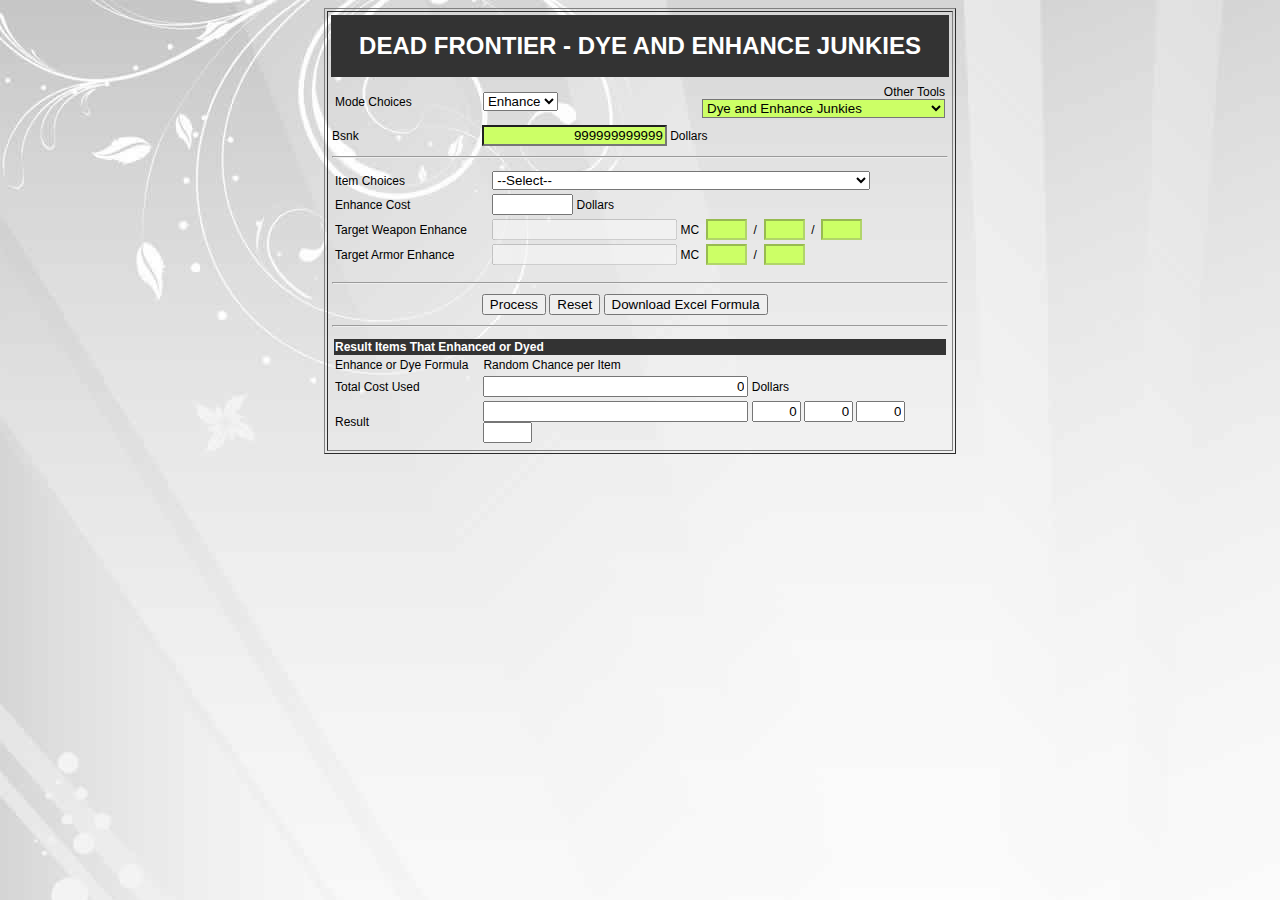
<file: df_dye_enhance_junkies.html>
<!DOCTYPE html PUBLIC "-//W3C//DTD XHTML 1.0 Transitional//EN" "http://www.w3.org/TR/xhtml1/DTD/xhtml1-transitional.dtd">
<html xmlns="http://www.w3.org/1999/xhtml">

<head>
  <script type="text/javascript" src="menu_tools.js"></script>
  <script type="text/javascript" src="main_program_dye_enhance_junkies.js"></script>
  <script type="text/javascript" src="db_dye_enhance_items.js"></script>

  <link rel="stylesheet" href="style.css">

  <meta http-equiv="Content-Type" content="text/html; charset=UTF-8">
  <title>DF - Dye and Enhance Junkies</title>
</head>

<body class="settings" onload="display()">
  <form name="myform" id="myform">
    <table border="1" width="50%" align="center">
      <tr>
        <td>
          <table width="100%" border="0" align="center">
            <tr>
              <td bgcolor="#333333">
                <font color="#FFFFFF">
                  <h1 align="center">DEAD FRONTIER - DYE AND ENHANCE JUNKIES</h1>
                </font>
              </td>
            </tr>
          </table>
          <table width="100%" border="0" align="center">
            <tr>
              <td colspan="4">
                <table width="100%" border="0">
                  <tr class="td">
                    <td width="24%">Mode Choices</td>
                    <td width="33%">
                      <select name="mode_choices" id="mode_choices" onchange="check_mode_choices(this.value)">
                        <option value="enhance" selected="selected">Enhance</option>
                        <option value="dye">Dye</option>
                      </select></td>
                    <td width="43%" align="right">Other Tools
                      <select name="list_tools" id="list_tools" onchange="check_tools(this.value)" class="changeable">
                        <option value="estimate_grinding_tool">Estimate Grinding Performance Tools</option>
                        <option value="estimate_dying_tool">Estimate Dying Tools</option>
                        <option value="estimate_travelling_time">Estimate Travelling Time</option>
                        <option value="stat_calculator">Stat Calculator</option>
                        <option value="loot_simulator">Loot Simulator</option>
                        <option value="dye_enhance_junkies" selected="selected">Dye and Enhance Junkies</option>
                      </select> </td>
                  </tr>
                </table>
              </td>
            </tr>
            <tr>
              <td width="24%">Bsnk</td>
              <td width="76%"><input type="text" name="bank" id="bank" value="999999999999" class="inputnumber_editable" />
                Dollars</td>
            </tr>
            <tr>
              <td colspan="4">
                <hr />
              </td>
            </tr>
            <tr>
              <td colspan="4">
                <table width="100%" border="0" id="table_enhance">

                  <tr>
                    <td width="29%">Item Choices</td>
                    <td width="71%">
                      <select name="item_choices" id="item_choices" onchange="get_enhance_cost(this.value)">
                        <option value="" selected="selected">--Select--</option>
                        <option value="firepoker">(Weapon) Melee - Fire Poker</option>
                        <option value="baseballbat">(Weapon) Melee - Baseball Bat</option>
                        <option value="penknife">(Weapon) Melee - Pen Knife</option>
                        <option value="huntingknife">(Weapon) Melee - Hunting Knife</option>
                        <option value="chefknife">(Weapon) Melee - Chef Knife</option>
                        <option value="cricketbat">(Weapon) Melee - Cricket Bat</option>
                        <option value="golfclub">(Weapon) Melee - Golf Club</option>
                        <option value="fireaxe">(Weapon) Melee - Fire Axe</option>
                        <option value="combatknife">(Weapon) Melee - Combat Knife</option>
                        <option value="bowieknife">(Weapon) Melee - Bowie Knife</option>
                        <option value="ironpipe">(Weapon) Melee - Iron Pipe</option>
                        <option value="nailbat">(Weapon) Melee - Nail Bat</option>
                        <option value="razor">(Weapon) Melee - Razor</option>
                        <option value="crowbar">(Weapon) Melee - Crowbar</option>
                        <option value="scalpel">(Weapon) Melee - Scalpel</option>
                        <option value="kris">(Weapon) Melee - Kris</option>
                        <option value="shovel">(Weapon) Melee - Shovel</option>
                        <option value="trenchknife">(Weapon) Melee - Trench Knife</option>
                        <option value="woodaxe">(Weapon) Melee - Wood Axe</option>
                        <option value="machete">(Weapon) Melee - Machete</option>
                        <option value="kukri">(Weapon) Melee - Kukri</option>
                        <option value="sabre">(Weapon) Melee - Sabre</option>
                        <option value="sledgehammer">(Weapon) Melee - Sledge Hammer</option>
                        <option value="battleaxe">(Weapon) Melee - Battle Axe</option>
                        <option value="katana">(Weapon) Melee - Katana</option>
                        <option value="wakizashi">(Weapon) Melee - Wakizashi</option>
                        <option value="nodachi">(Weapon) Melee - Nodachi</option>
                        <option value="spiker">(Weapon) Melee - Spiker</option>
                        <option value="dualblade">(Weapon) Melee - Dual Blade</option>
                        <option value="sharktail">(Weapon) Melee (Limited Edition) - Sharktail</option>
                        <option value="gutsplitter">(Weapon) Melee (Limited Edition) - Gut Splitter</option>
                        <option value="dilmarps">(Weapon) Chainsaw - Dilmar PS</option>
                        <option value="ronanpro">(Weapon) Chainsaw - Ronan Pro</option>
                        <option value="steelms800">(Weapon) Chainsaw - Steel MS800</option>
                        <option value="grinder">(Weapon) Chainsaw - Grinder</option>
                        <option value="steel090">(Weapon) Chainsaw - Steel 090</option>
                        <option value="ripsawg12">(Weapon) Chainsaw - Ripsaw G12</option>
                        <option value="goretooth44g">(Weapon) Chainsaw - Goretooth 44G</option>
                        <option value="buzzbladern8">(Weapon) Chainsaw (Limited Edition) - Buzzblade RN8</option>
                        <option value="grinderx3">(Weapon) Chainsaw (Limited Edition) - Grinder X3</option>
                        <option value="betatomcat">(Weapon) Pistol - Beta Tomcat</option>
                        <option value="williamsppk">(Weapon) Pistol - Williams PPK</option>
                        <option value="gerringhp">(Weapon) Pistol - Gering HP</option>
                        <option value="fiftyseven">(Weapon) Pistol - Fifty Seven</option>
                        <option value="lock19">(Weapon) Pistol - Lock 19</option>
                        <option value="koltpython">(Weapon) Pistol - Kolt Python</option>
                        <option value="beta8000">(Weapon) Pistol - Beta 8000</option>
                        <option value="ck75">(Weapon) Pistol - CK 75</option>
                        <option value="luger">(Weapon) Pistol - Luger</option>
                        <option value="lock17">(Weapon) Pistol - Lock 17</option>
                        <option value="lock25">(Weapon) Pistol - Lock 25</option>
                        <option value="webster1942">(Weapon) Pistol - Webster 1942</option>
                        <option value="ck99">(Weapon) Pistol - CK 99</option>
                        <option value="sicapollo">(Weapon) Pistol - SIC Apollo</option>
                        <option value="usp">(Weapon) Pistol - USP</option>
                        <option value="koltanaconda">(Weapon) Pistol - Kolt Anaconda</option>
                        <option value="ck97b">(Weapon) Pistol - CK97B</option>
                        <option value="desertfox">(Weapon) Pistol - Desert Fox</option>
                        <option value="sw500">(Weapon) Pistol - SW 500</option>
                        <option value="alphabull">(Weapon) Pistol - Alpha Bull</option>
                        <option value="475magnum">(Weapon) Pistol - 475 Magnum</option>
                        <option value="greyhawk55">(Weapon) Pistol - Greyhawk</option>
                        <option value="doubleshotaax">(Weapon) Pistol - Doubleshot AAX</option>
                        <option value="vlockxd11">(Weapon) Pistol (Limited Edition) - Vlock XD11</option>
                        <option value="desertrat">(Weapon) Pistol (Limited Edition) - Desert Rat</option>
                        <option value="betarx4">(Weapon) Rifle - Beta RX4</option>
                        <option value="mini41">(Weapon) Rifle - Mini-41</option>
                        <option value="sl8">(Weapon) Rifle - SL8</option>
                        <option value="m24">(Weapon) Rifle - M24</option>
                        <option value="m1garand">(Weapon) Rifle - M1 Garand</option>
                        <option value="chesterfield">(Weapon) Rifle - Chesterfield</option>
                        <option value="m21">(Weapon) Rifle - M21</option>
                        <option value="glacialwarfare">(Weapon) Rifle - Glacial Warfare</option>
                        <option value="msg9">(Weapon) Rifle - MSG-9</option>
                        <option value="sic550">(Weapon) Rifle - SIC 550</option>
                        <option value="hawkop96">(Weapon) Rifle - Hawk OP96</option>
                        <option value="m82a2">(Weapon) Rifle - M82A2</option>
                        <option value="dragonsvd">(Weapon) Rifle - Dragon SVD</option>
                        <option value="vssvintorez">(Weapon) Rifle - VSS Vintorez</option>
                        <option value="577rex">(Weapon) Rifle - 577 Rex</option>
                        <option value="ironsight33f">(Weapon) Rifle - Ironsight</option>
                        <option value="worgcarbine">(Weapon) Rifle - Worg Carbine</option>
                        <option value="marksmang8">(Weapon) Rifle (Limited Edition) - Marksman G8</option>
                        <option value="longshotpp10">(Weapon) Rifle (Limited Edition) - Longshot PP10</option>
                        <option value="mancinim1">(Weapon) Shotgun - Mancini M1</option>
                        <option value="highlander">(Weapon) Shotgun - Highlander</option>
                        <option value="washington870">(Weapon) Shotgun - Washington 870</option>
                        <option value="sega20">(Weapon) Shotgun - Sega-20</option>
                        <option value="chester1300">(Weapon) Shotgun - Chester 1300</option>
                        <option value="washington1100">(Weapon) Shotgun - Washington 1100</option>
                        <option value="wall500">(Weapon) Shotgun - WALL 500</option>
                        <option value="spsa12">(Weapon) Shotgun - SPSA 12</option>
                        <option value="mannberg500">(Weapon) Shotgun - Mannberg 500</option>
                        <option value="sweeper">(Weapon) Shotgun - Sweeper</option>
                        <option value="usan12">(Weapon) Shotgun - USAN-12</option>
                        <option value="aa12">(Weapon) Shotgun - AA-12</option>
                        <option value="painshot10">(Weapon) Shotgun - Painshot 10</option>
                        <option value="acebarrelgz3">(Weapon) Shotgun - Ace Barrel GZ3</option>
                        <option value="biforcec7">(Weapon) Shotgun (Limited Edition) - Biforce C7</option>
                        <option value="buckblast99a">(Weapon) Shotgun (Limited Edition) - Buckblast 99A</option>
                        <option value="skorpion">(Weapon) SMG - Skorpion</option>
                        <option value="uzi">(Weapon) SMG - UZI</option>
                        <option value="fmp90">(Weapon) SMG - FM P90</option>
                        <option value="mp5">(Weapon) SMG - MP5</option>
                        <option value="pp90">(Weapon) SMG - PP90</option>
                        <option value="grammm11">(Weapon) SMG - Gramm M11</option>
                        <option value="ump">(Weapon) SMG - UMP</option>
                        <option value="chicagotypewriter">(Weapon) SMG - Chicago Typewriter</option>
                        <option value="k50m">(Weapon) SMG - K-50M</option>
                        <option value="crissvictor">(Weapon) SMG - Criss Vector</option>
                        <option value="uziel14mm">(Weapon) SMG - Uziel 14MM</option>
                        <option value="streetdog99">(Weapon) SMG - Street Dog 99</option>
                        <option value="handshocka8">(Weapon) SMG (Limited Edition) - Handshock A8</option>
                        <option value="ninecutterx">(Weapon) SMG (Limited Edition) - Nine Cutter-X</option>
                        <option value="m16">(Weapon) Assault Rifle - M16</option>
                        <option value="fmfnc">(Weapon) Assault Rifle - FM FNC</option>
                        <option value="sa80">(Weapon) Assault Rifle - SA80</option>
                        <option value="mesaacr">(Weapon) Assault Rifle - Mesa ACR</option>
                        <option value="stellaug">(Weapon) Assault Rifle - Stell AUG</option>
                        <option value="xm8">(Weapon) Assault Rifle - XM8</option>
                        <option value="fmfal">(Weapon) Assault Rifle - FM FAL</option>
                        <option value="ak47">(Weapon) Assault Rifle - AK 47</option>
                        <option value="m4">(Weapon) Assault Rifle - M4</option>
                        <option value="hammerhead47">(Weapon) Assault Rifle - Hammerhead47</option>
                        <option value="fmmitrail">(Weapon) HMG - FM Mitrail</option>
                        <option value="fmmag">(Weapon) HMG - FM MAG</option>
                        <option value="m60">(Weapon) HMG - M60</option>
                        <option value="xlgunner8">(Weapon) HMG (Limited Edition) - XLGunner-8</option>
                        <option value="vulcan">(Weapon) Minigun - Vulcan</option>
                        <option value="scar9000">(Weapon) Minigun - SCAR 9000</option>
                        <option value="gau19">(Weapon) Minigun (Limited Edition) - GAU-19</option>
                        <option value="wraithcannon">(Weapon) Minigun (Limited Edition) - Wraith Cannon</option>
                        <option value="m79">(Weapon) Explosive - M79</option>
                        <option value="hk69">(Weapon) Explosive - HK69</option>
                        <option value="gm94">(Weapon) Explosive - GM94</option>
                        <option value="rg6">(Weapon) Explosive - RG6</option>
                        <option value="falconmm1">(Weapon) Explosive - Falcon-MM1</option>
                        <option value="xm25">(Weapon) Explosive - XM25</option>
                        <option value="paw20">(Weapon) Explosive - PAW-20</option>
                        <option value="immolatorad">(Weapon) Explosive - Immolator AD</option>
                        <option value="junker6">(Weapon) Explosive - Junker 6</option>
                        <option value="bishopce9">(Weapon) Explosive - Bishop CE9</option>
                        <option value="boomerpx">(Weapon) Explosive - Boomer PX</option>
                        <option value="titaniumblades">(Weapon) Special Gear - Titanium Blades</option>
                        <option value="rebellion">(Weapon) Special Gear - Rebellion</option>
                        <option value="xduskkris">(Weapon) Special Gear - X-Dusk Kris</option>
                        <option value="xduskrazor">(Weapon) Special Gear - X-Dusk Razor</option>
                        <option value="xdusksaw">(Weapon) Special Gear - X-Dusk Saw</option>
                        <option value="xduskenforcer">(Weapon) Special Gear - X-Dusk Enforcer</option>
                        <option value="xduskcarbine">(Weapon) Special Gear - X-Dusk Carbine</option>
                        <option value="xduskstriker">(Weapon) Special Gear - X-Dusk Striker</option>
                        <option value="xdusksmg">(Weapon) Special Gear - X-Dusk SMG</option>
                        <option value="xduskmag">(Weapon) Special Gear - X-Dusk MAG</option>
                        <option value="xdusklauncher">(Weapon) Special Gear - X-Dusk Launcher</option>
                        <option value="duskkris">(Weapon) Special Gear - Dusk Kris</option>
                        <option value="duskrazor">(Weapon) Special Gear - Dusk Razor</option>
                        <option value="dusksaw">(Weapon) Special Gear - Dusk Saw</option>
                        <option value="duskenforcer">(Weapon) Special Gear - Dusk Enforcer</option>
                        <option value="duskcarbine">(Weapon) Special Gear - Dusk Carbine</option>
                        <option value="duskstriker">(Weapon) Special Gear - Dusk Striker</option>
                        <option value="dusksmg">(Weapon) Special Gear - Dusk SMG</option>
                        <option value="duskmag">(Weapon) Special Gear - Dusk MAG</option>
                        <option value="dusklauncher">(Weapon) Special Gear - Dusk Launcher</option>
                        <option value="corpsecrusher">(Weapon) Special Gear (Limited Edition) - Corpse Crusher</option>
                        <option value="corpsegrinder">(Weapon) Special Gear (Limited Edition) - Corpse Grinder</option>
                        <option value="corpseshooter">(Weapon) Special Gear (Limited Edition) - Corpse Shooter</option>
                        <option value="corpseblaster">(Weapon) Special Gear (Limited Edition) - Corpse Blaster</option>
                        <option value="corpsepiercer">(Weapon) Special Gear (Limited Edition) - Corpse Piercer</option>
                        <option value="corpsedestroyer">(Weapon) Special Gear (Limited Edition) - Corpse Destroyer</option>
                        <option value="corpseerruptor">(Weapon) Special Gear (Limited Edition) - Corpse Erruptor</option>
                        <option value="corpseripper">(Weapon) Special Gear (Limited Edition) - Corpse Ripper</option>
                        <option value="sportsarmour">(Armor) Non Strength - Sports Armour</option>
                        <option value="zylonvest">(Armor) Non Strength - Zylon Vest</option>
                        <option value="kevlarvest">(Armor) Non Strength - Kevlar Vest</option>
                        <option value="meshslx">(Armor) Non Strength - Mesh SLX</option>
                        <option value="meshrx2">(Armor) Non Strength - Mesh RX2</option>
                        <option value="exterminatormesh">(Armor) Non Strength - Exterminator Mesh</option>
                        <option value="exterminatormeshgt">(Armor) Non Strength - Exterminator Mesh GT</option>
                        <option value="nomadmesh">(Armor) Non Strength - Nomad Mesh</option>
                        <option value="duskmesh">(Armor) Non Strength - Dusk Mesh</option>
                        <option value="scavengermesh">(Armor) Non Strength - Scavenger Mesh</option>
                        <option value="shinobumesh">(Armor) Non Strength - Shinobu Mesh</option>
                        <option value="xduskmesh">(Armor) Non Strength - X-Dusk Mesh</option>
                        <option value="hazardmesh">(Armor) Non Strength - Hazard Mesh</option>
                        <option value="flakjacket">(Armor) Strength - Flak Jacket</option>
                        <option value="sn42">(Armor) Strength - SN-42</option>
                        <option value="corpsecarapace">(Armor) Strength - Corpse Carapace</option>
                        <option value="reactiveslx">(Armor) Strength - Reactive SLX</option>
                        <option value="reactivext800">(Armor) Strength - Reactive XT800</option>
                        <option value="exterminatorreactive">(Armor) Strength - Exterminator Reactive</option>
                        <option value="exterminatorreactivext">(Armor) Strength - Exterminator Reactive XT</option>
                        <option value="bioreactive">(Armor) Strength - Bio Reactive</option>
                        <option value="duskreactive">(Armor) Strength - Dusk Reactive</option>
                        <option value="steelcasereactive">(Armor) Strength - Steelcase Reactive</option>
                        <option value="tatakaureactive">(Armor) Strength - Tatakau Reactive</option>
                        <option value="xduskreactive">(Armor) Strength - X-Dusk Reactive</option>
                        <option value="scarabreactive">(Armor) Strength - Scarab Reactive</option>
                        <option value="vengeanceguard">(Armor) Strength - Vengeance Guard</option>
                      </select> </td>
                  </tr>
                  <tr>
                    <td>Enhance Cost</td>
                    <td>
						<input type="hidden" name="enhance_item_type" id="enhance_item_type"/>
						<input type="hidden" name="enhance_item_name" id="enhance_item_name"/>
						<input type="text" name="enhance_cost" id="enhance_cost" class="inputnumber" readonly="readonly" size="7" /> Dollars
					</td>
                  </tr>
                  <tr id="tr_weapon_enhance_target">
                    <td>Target Weapon Enhance</td>
                    <td><input type="text" name="weapon_item_target" id="weapon_item_target" readonly="readonly"
                        disabled="disabled" />
                      MC&nbsp;
                      <input type="text" name="weapon_accuracy_mc" id="weapon_accuracy_mc" class="full_gc_stat" value=""
                        size="2" maxlength="2" onchange="" disabled="disabled" readonly="readonly">
                      &nbsp;/&nbsp;
                      <input type="text" name="weapon_reloading_mc" id="weapon_reloading_mc" class="full_gc_stat" value=""
                        size="2" maxlength="2" onchange="" disabled="disabled" readonly="readonly">
                      &nbsp;/&nbsp;
                      <input type="text" name="weapon_criticalhit_mc" id="weapon_criticalhit_mc" class="full_gc_stat"
                        value="" size="2" maxlength="2" onchange=""
                        disabled="disabled" readonly="readonly"> </td>
                  </tr>
                  <tr id="tr_armor_enhance_target">
                    <td>Target Armor Enhance</td>
                    <td><input type="text" name="armor_item_target" id="armor_item_target" readonly="readonly" disabled="disabled" />
                      MC&nbsp;
                      <input type="text" name="armor_agility_mc" id="armor_agility_mc" class="full_gc_stat" value=""
                        size="2" maxlength="2" onchange="" disabled="disabled" readonly="readonly">
                      &nbsp;/&nbsp;
                      <input type="text" name="armor_endurance_mc" id="armor_endurance_mc" class="full_gc_stat" value=""
                        size="2" maxlength="2" onchange="" disabled="disabled" readonly="readonly">
                    </td>
                  </tr>

                </table>
              </td>
            </tr>
            <tr>
              <td colspan="4">
                <table width="100%" border="0" id="table_dye">
                  <tr>
                    <td width="39%">Item Choices</td>
                    <td width="61%"><select name="item_choices_dye" id="item_choices_dye" onchange="get_dye_cost(this.value)">
                        <option value="" selected="selected">--Select--</option>
                        <option value="shirt">(Clothing) Shirt</option>
                        <option value="t-shirt">(Clothing) T-Shirt</option>
                        <option value="vest">(Clothing) Vest</option>
                        <option value="trousers">(Clothing) Trousers</option>
                        <option value="jeans">(Clothing) Jeans</option>
                        <option value="cargopants">(Clothing) Cargo Pants</option>
                        <option value="leatherpants">(Clothing) Leather Pants</option>
                        <option value="combats">(Clothing) Combats</option>
                        <option value="jacket">(Clothing) Jacket</option>
                        <option value="bomberjacket">(Clothing) Bomber Jacket</option>
                        <option value="furrcoat">(Clothing) Furr Coat</option>
                        <option value="leatherjacket">(Clothing) Leather Jacket</option>
                        <option value="wintercoat">(Clothing) Winter Coat</option>
                        <option value="motorcyclejacket">(Clothing) Motorcycle Jacket</option>
                        <option value="trenchcoat">(Clothing) Trench Coat</option>
                        <option value="cloak">(Clothing) Cloak</option>
                        <option value="bobblehat">(Headwear) Bobble Hat</option>
                        <option value="winterhat">(Headwear) Winter Hat</option>
                        <option value="militaryhelmet">(Headwear) Military Helmet</option>
                        <option value="beret">(Headwear) Beret</option>
                        <option value="tinhelmet">(Headwear) Tin Helmet</option>
                        <option value="crashhelmet">(Headwear) Crash Helmet</option>
                        <option value="bandana">(Headwear) Bandana</option>
                        <option value="cowboyhat">(Headwear) Cowboy Hat</option>
                        <option value="christmashat">(Headwear) Christmas Hat</option>
                        <option value="constructionhelmet">(Headwear) Construction Helmet</option>
                        <option value="firemanhelmet">(Headwear) Fireman Helmet</option>
                        <option value="flyingcap">(Headwear) Flying Cap</option>
                        <option value="hazmathelmet">(Headwear) Hazmat Helmet</option>
                        <option value="potatosack">(Headwear) Potato Sack</option>
                        <option value="riothelmet">(Headwear) Riot Helmet</option>
                        <option value="officercap">(Headwear) Officer Cap</option>
                        <option value="surgicalhat">(Headwear) Surgical Hat</option>
                        <option value="tophat">(Headwear) Top Hat</option>
                        <option value="turban">(Headwear) Turban</option>
                        <option value="biohelmet">(Mask) Bio Helmet</option>
                        <option value="steelcasehelmet">(Mask) Steelcase Helmet</option>
                        <option value="baseballhelmet">(Mask) Baseball Helmet</option>
                        <option value="clownmask">(Mask) Clown Mask</option>
                        <option value="eyepatch">(Mask) Eye Patch</option>
                        <option value="facebandana">(Mask) Face Bandana</option>
                        <option value="tacticalgoogles">(Mask) Tactical Googles</option>
                        <option value="gimpmask">(Mask) Gimp Mask</option>
                        <option value="rebreather">(Mask) Rebreather</option>
                        <option value="samuraimask">(Mask) Samurai Mask</option>
                        <option value="skimask">(Mask) Ski Mask</option>
                        <option value="sunglasses">(Mask) Sunglasses</option>
                        <option value="surgicalmask">(Mask) Surgical Mask</option>
                        <option value="scavengermask">(Mask) Scavenger Mask</option>
                        <option value="nomadhelmet">(Mask) Nomad Helmet</option>
                        <option value="vengeancemask">(Mask) Vengeance Mask</option>
                        <option value="shemagh">(Mask) Shemagh</option>
                        <option value="weldingmask">(Mask) Welding MASK</option>
                        <option value="anonymousmask">(Mask) Anonymous MASK</option>
                        <option value="exterminatorhelmet">(Mask) Exterminator Helmet</option>
                        <option value="hockeymask">(Mask) Hockey Mask</option>
                        <option value="insanitymask">(Mask) Insanity Mask</option>
                        <option value="gasmask">(Mask) Gas Mask</option>
                        <option value="duskhelmet">(Mask) Dusk Helmet</option>
                        <option value="x-duskhelmet">(Mask) X-dusk Helmet</option>
                        <option value="pumpkinhead">(Mask) Pumpkin Head</option>
                        <option value="corpsemask">(Mask) Corpse Mask</option>
                        <option value="sportsarmour">(Armor) Non Strength - Sports Armour</option>
                        <option value="zylonvest">(Armor) Non Strength - Zylon Vest</option>
                        <option value="kevlarvest">(Armor) Non Strength - Kevlar Vest</option>
                        <option value="meshslx">(Armor) Non Strength - Mesh SLX</option>
                        <option value="meshrx2">(Armor) Non Strength - Mesh RX2</option>
                        <option value="exterminatormesh">(Armor) Non Strength - Exterminator Mesh</option>
                        <option value="exterminatormeshgt">(Armor) Non Strength - Exterminator Mesh GT</option>
                        <option value="nomadmesh">(Armor) Non Strength - Nomad Mesh</option>
                        <option value="duskmesh">(Armor) Non Strength - Dusk Mesh</option>
                        <option value="scavengermesh">(Armor) Non Strength - Scavenger Mesh</option>
                        <option value="shinobumesh">(Armor) Non Strength - Shinobu Mesh</option>
                        <option value="xduskmesh">(Armor) Non Strength - X-Dusk Mesh</option>
                        <option value="hazardmesh">(Armor) Non Strength - Hazard Mesh</option>
                        <option value="flakjacket">(Armor) Strength - Flak Jacket</option>
                        <option value="sn42">(Armor) Strength - SN-42</option>
                        <option value="corpsecarapace">(Armor) Strength - Corpse Carapace</option>
                        <option value="reactiveslx">(Armor) Strength - Reactive SLX</option>
                        <option value="reactivext800">(Armor) Strength - Reactive XT800</option>
                        <option value="exterminatorreactive">(Armor) Strength - Exterminator Reactive</option>
                        <option value="exterminatorreactivext">(Armor) Strength - Exterminator Reactive XT</option>
                        <option value="bioreactive">(Armor) Strength - Bio Reactive</option>
                        <option value="duskreactive">(Armor) Strength - Dusk Reactive</option>
                        <option value="steelcasereactive">(Armor) Strength - Steelcase Reactive</option>
                        <option value="tatakaureactive">(Armor) Strength - Tatakau Reactive</option>
                        <option value="xduskreactive">(Armor) Strength - X-Dusk Reactive</option>
                        <option value="scarabreactive">(Armor) Strength - Scarab Reactive</option>
                        <option value="vengeanceguard">(Armor) Strength - Vengeance Guard</option>
                      </select> </td>
                  </tr>
				   <tr>
                    <td>Default Color</td>
                    <td>
						<input type="text" name="random_color" id="random_color" readonly="readonly" />
					</td>
                  </tr>
                  <tr>
                    <td>Dye Cost</td>
                    <td>
						<input type="hidden" name="dye_item_name" id="dye_item_name"/>
						<input type="text" name="dye_cost" id="dye_cost" class="inputnumber" readonly="readonly" value="0" /> Dollars
					</td>
                  </tr>
                  <tr>
                    <td>Target Color</td>
                    <td>
                      <select name="item_target_dye" id="item_target_dye">
                        <option value="" selected="selected">--Colors Available--</option>
                        <option value="grey">Grey</option>
                        <option value="black">Black</option>
                        <option value="white">White</option>
                        <option value="green">Green</option>
                        <option value="yellow">Yellow</option>
                        <option value="brown">Brown</option>
                        <option value="red">Red</option>
                        <option value="blue">Blue</option>
                        <option value="purple">Purple</option>
                      </select> </td>
                  </tr>
                </table>
              </td>
            </tr>

            <tr>
              <td colspan="2">
                <hr />
              </td>
            </tr>
            <tr>
              <td>&nbsp;</td>
              <td><input name="btnprocess" id="btnprocess" value="Process" onclick="process_all()" type="button" />
                <input name="btnreset" id="btnreset" value="Reset" type="reset" />
                <input name="btndownload" id="btndownload" value="Download Excel Formula" onclick="download_excel_formula()"
                  type="button" /></td>
            </tr>
            <tr>
              <td colspan="2">
                <hr />
              </td>
            </tr>
            <tr>
              <td colspan="2">
                <table width="100%" border="0">
                  <tr>
                    <td colspan="2" align="" bgcolor="#333333">
                      <font color="#FFFFFF"><strong>Result Items That Enhanced or Dyed</strong></font>
                    </td>
                  </tr>
                  <tr>
                    <td width="24%">Enhance or Dye Formula</td>
                    <td width="76%">Random Chance per Item</td>
                  </tr>
                  <tr>
                    <td>Total Cost Used</td>
                    <td><input type="text" name="total_cost_used" id="total_cost_used" size="30" class="inputnumber" value="0"/>
                      Dollars</td>
                  </tr>
                  <tr>
                    <td>Result</td>
                    <td>
					  <label id='lbl_result_weapon'>
						  <input type="text" name="result_item_weapon" id="result_item_weapon" readonly="readonly" size="30" />
						  <input type="text" name="result_item_accuracy" id="result_item_accuracy"  class="inputnumber" readonly="readonly" size="3" value="0" />
						  <input type="text" name="result_item_criticalhit" id="result_item_criticalhit" class="inputnumber"  readonly="readonly" size="3" value="0" />
						  <input type="text" name="result_item_reloading" id="result_item_reloading"  class="inputnumber" readonly="readonly"size="3" value="0" />
						  <input type="text" name="result_item_weapon_desc" id="result_item_weapon_desc"  readonly="readonly"size="3" value="" />
					  </label>
                      <label id='lbl_result_armor'>
						  <input type="text" name="result_item_armor" id="result_item_armor" readonly="readonly" size="30" />
						  <input type="text" name="result_item_agility" id="result_item_agility"  class="inputnumber" readonly="readonly" size="3" value="0" />
						  <input type="text" name="result_item_endurance" id="result_item_endurance"  class="inputnumber" readonly="readonly"size="3" value="0" />
						  <input type="text" name="result_item_armor_desc" id="result_item_armor_desc" readonly="readonly"size="3" value="" />
					  </label>
					  <label id='lbl_result_color'>
						  <input type="text" name="result_item_dye" id="result_item_dye" readonly="readonly" size="30" />
						  <input type="text" name="result_item_color" id="result_item_color" readonly="readonly" size="10"/>
					  </label>
					  </td>
                  </tr>
                </table>
              </td>
            </tr>
          </table>
        </td>
      </tr>
    </table>
  </form>


</body>

</html>
</file>
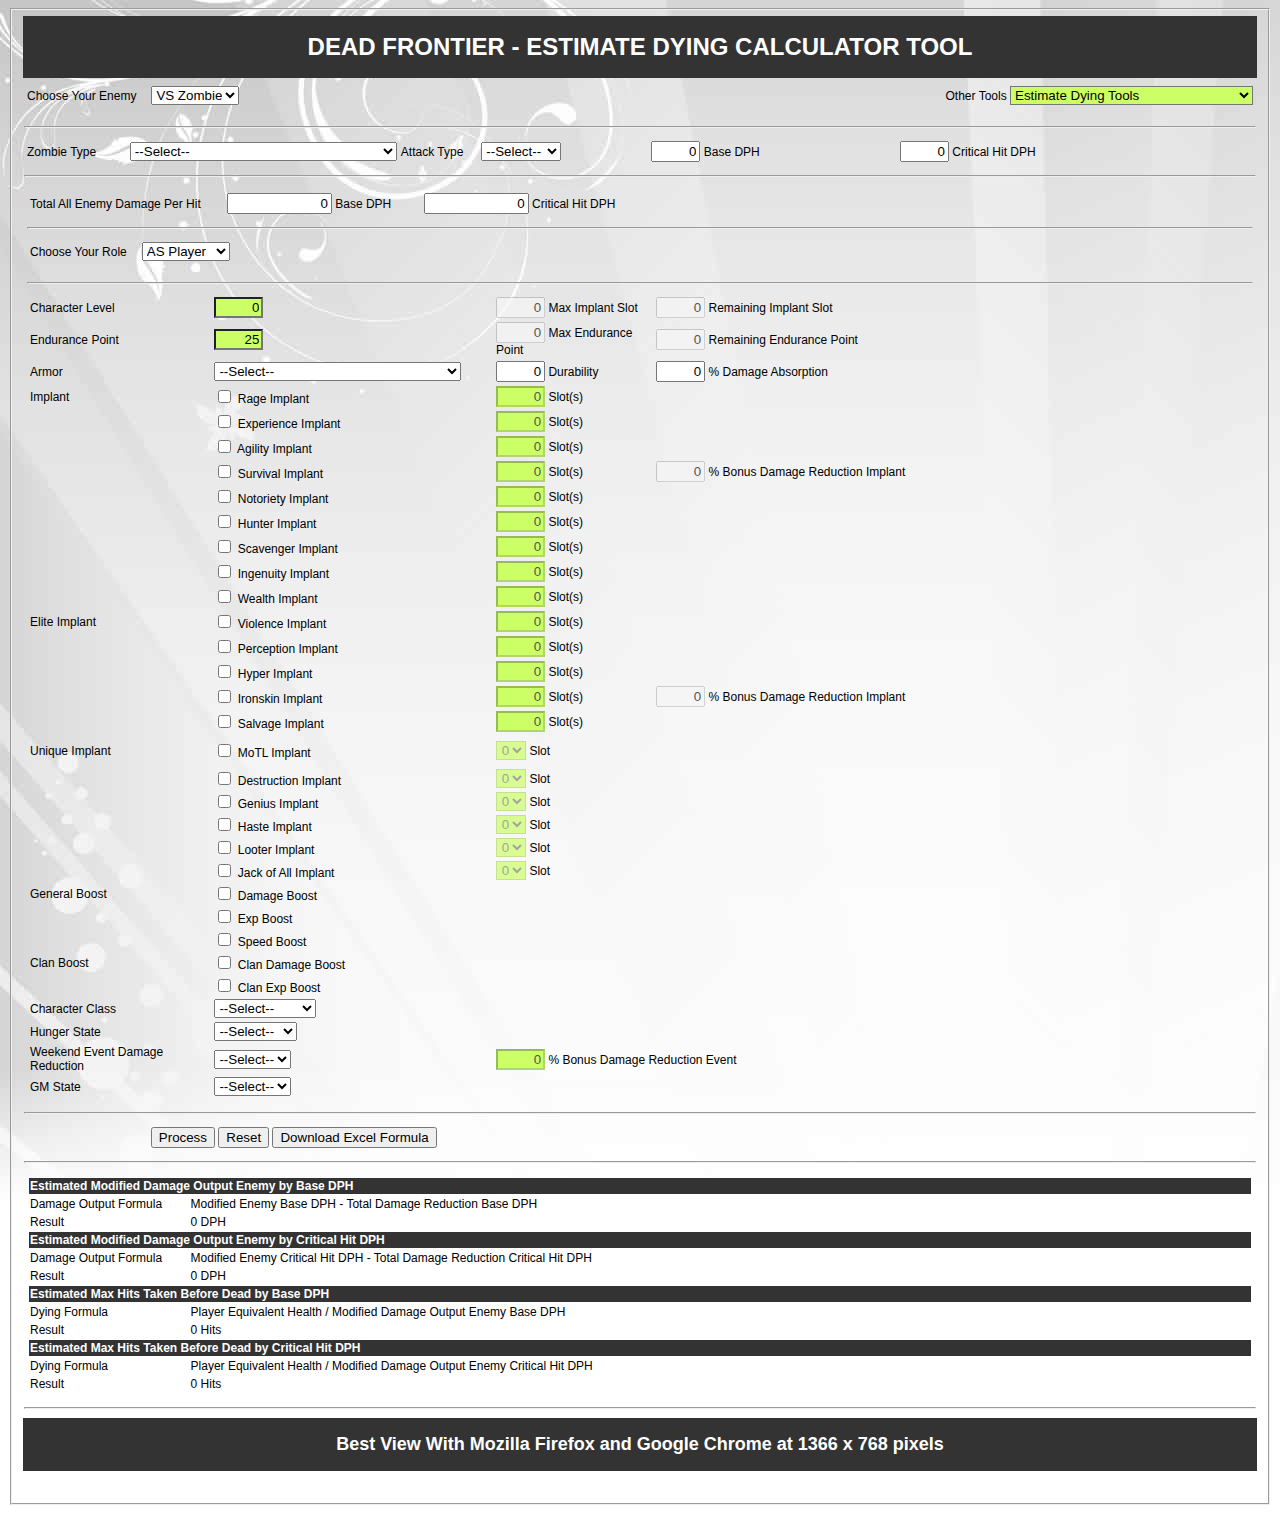
<file: df_estimate_dying_calculator.html>
<!DOCTYPE html PUBLIC "-//W3C//DTD XHTML 1.0 Transitional//EN" "http://www.w3.org/TR/xhtml1/DTD/xhtml1-transitional.dtd">
<html xmlns="http://www.w3.org/1999/xhtml">

<head>
  <script type="text/javascript" src="menu_tools.js"></script>
  <script type="text/javascript" src="main_program_dying_calculator.js"></script>
  <script type="text/javascript" src="db_weapon_stat.js"></script>
  <script type="text/javascript" src="db_zombie_stat.js"></script>
  <script type="text/javascript" src="db_armor_stat.js"></script>

  <link rel="stylesheet" href="style.css">

  <meta http-equiv="Content-Type" content="text/html; charset=UTF-8">
  <title>DF - Dying Tools</title>
</head>

<body onload="display_none_dying();" class="settings">
  <fieldset>

    <form name="myform" id="myform">
      <table width="100%" border="0">
        <tr>
          <td bgcolor="#333333">
            <font color="#FFFFFF">
              <h1 align="center">DEAD FRONTIER - ESTIMATE DYING CALCULATOR TOOL</h1>
            </font>
          </td>
        </tr>
      </table>
      <table class="" border="0" width="100%">
        <tbody>

          <tr>
            <td colspan="6">
              <table width="100%" border="0">
                <tr class="">
                  <td width="10%">Choose Your Enemy</td>
                  <td width="45%">
                    <select name="dying_calculation_method" id="dying_calculation_method" onchange="check_dying_calculation_method(this.value)">
                      <option value="enemy_zombie" selected="selected">VS Zombie</option>
                      <option value="enemy_player">VS Player</option>
                    </select> </td>
                  <td width="45%" align="right">Other Tools <select name="list_tools" id="list_tools" onchange="check_tools(this.value)"
                      class="changeable">
                      <option value="estimate_grinding_tool">Estimate Grinding Performance Tools</option>
                      <option value="estimate_dying_tool" selected="selected">Estimate Dying Tools</option>
                      <option value="estimate_travelling_time">Estimate Travelling Time</option>
                      <option value="stat_calculator">Stat Calculator</option>
                      <option value="loot_simulator">Loot Simulator</option>
                      <option value="dye_enhance_junkies">Dye and Enhance Junkies</option>
                    </select></td>
                </tr>
              </table>
            </td>
          </tr>
          <tr>
            <td colspan="6">
              <hr id="tr_hr_enemy_player" />
            </td>
          </tr>

          <tr>
            <td colspan="6">
              <table width="100%" border="0" id="table_enemy_player">
                <tr>
                  <td class="">Enemy Character Level</td>
                  <td class=""><input name="enemy_player_level" id="enemy_player_level" size="3" value="0" onchange="check_character_level(this.value, 'enemy_player')"
                      type="text" class='inputnumber_editable' /></td>
                  <td class=""><input name="enemy_player_implant_maxslot" id="enemy_player_implant_maxslot" size="3"
                      value="0" disabled="disabled" readonly="readonly" type="text" class='inputnumber' />
                    Max Implant Slot</td>
                  <td class=""><input name="enemy_player_implant_remainingslot" id="enemy_player_implant_remainingslot"
                      size="3" value="0" readonly="readonly" disabled="disabled" type="text" class='inputnumber' />
                    Remaining Implant Slot</td>
                </tr>
                <tr>
                  <td width="12%" class="">Enemy Weapon</td>
                  <td width="31%" class=""><select name="enemy_player_weapon" id="enemy_player_weapon" onchange="get_weapon_stat(this.value, 'dph');">
                      <option value="" selected="selected">--Select--</option>
                      <option value="fist">Melee - Fist</option>
                      <option value="firepoker">Melee - Fire Poker</option>
                      <option value="baseballbat">Melee - Baseball Bat</option>
                      <option value="penknife">Melee - Pen Knife</option>
                      <option value="huntingknife">Melee - Hunting Knife</option>
                      <option value="chefknife">Melee - Chef Knife</option>
                      <option value="cricketbat">Melee - Cricket Bat</option>
                      <option value="golfclub">Melee - Golf Club</option>
                      <option value="fireaxe">Melee - Fire Axe</option>
                      <option value="combatknife">Melee - Combat Knife</option>
                      <option value="bowieknife">Melee - Bowie Knife</option>
                      <option value="ironpipe">Melee - Iron Pipe</option>
                      <option value="nailbat">Melee - Nail Bat</option>
                      <option value="razor">Melee - Razor</option>
                      <option value="crowbar">Melee - Crowbar</option>
                      <option value="scalpel">Melee - Scalpel</option>
                      <option value="kris">Melee - Kris</option>
                      <option value="shovel">Melee - Shovel</option>
                      <option value="trenchknife">Melee - Trench Knife</option>
                      <option value="woodaxe">Melee - Wood Axe</option>
                      <option value="machete">Melee - Machete</option>
                      <option value="kukri">Melee - Kukri</option>
                      <option value="sabre">Melee - Sabre</option>
                      <option value="sledgehammer">Melee - Sledge Hammer</option>
                      <option value="battleaxe">Melee - Battle Axe</option>
                      <option value="katana">Melee - Katana</option>
                      <option value="wakizashi">Melee - Wakizashi</option>
                      <option value="nodachi">Melee - Nodachi</option>
                      <option value="spiker">Melee - Spiker</option>
                      <option value="dualblade">Melee - Dual Blade</option>
                      <option value="sharktail">Melee (Limited Edition) - Sharktail</option>
                      <option value="gutsplitter">Melee (Limited Edition) - Gut Splitter</option>
                      <option value="dilmarps">Chainsaw - Dilmar PS</option>
                      <option value="ronanpro">Chainsaw - Ronan Pro</option>
                      <option value="steelms800">Chainsaw - Steel MS800</option>
                      <option value="grinder">Chainsaw - Grinder</option>
                      <option value="steel090">Chainsaw - Steel 090</option>
                      <option value="ripsawg12">Chainsaw - Ripsaw G12</option>
                      <option value="goretooth44g">Chainsaw - Goretooth 44G</option>
                      <option value="buzzbladern8">Chainsaw (Limited Edition) - Buzzblade RN8</option>
                      <option value="grinderx3">Chainsaw (Limited Edition) - Grinder X3</option>
                      <option value="betatomcat">Pistol - Beta Tomcat</option>
                      <option value="williamsppk">Pistol - Williams PPK</option>
                      <option value="gerringhp">Pistol - Gering HP</option>
                      <option value="fiftyseven">Pistol - Fifty Seven</option>
                      <option value="lock19">Pistol - Lock 19</option>
                      <option value="koltpython">Pistol - Kolt Python</option>
                      <option value="beta8000">Pistol - Beta 8000</option>
                      <option value="ck75">Pistol - CK 75</option>
                      <option value="luger">Pistol - Luger</option>
                      <option value="lock17">Pistol - Lock 17</option>
                      <option value="lock25">Pistol - Lock 25</option>
                      <option value="webster1942">Pistol - Webster 1942</option>
                      <option value="ck99">Pistol - CK 99</option>
                      <option value="sicapollo">Pistol - SIC Apollo</option>
                      <option value="usp">Pistol - USP</option>
                      <option value="koltanaconda">Pistol - Kolt Anaconda</option>
                      <option value="ck97b">Pistol - CK97B</option>
                      <option value="desertfox">Pistol - Desert Fox</option>
                      <option value="sw500">Pistol - SW 500</option>
                      <option value="alphabull">Pistol - Alpha Bull</option>
                      <option value="475magnum">Pistol - 475 Magnum</option>
                      <option value="greyhawk55">Pistol - Greyhawk</option>
                      <option value="doubleshot">Pistol - Doubleshot AAX</option>
                      <option value="vlockxd11">Pistol (Limited Edition) - Vlock XD11</option>
                      <option value="desertrat">Pistol (Limited Edition) - Desert Rat</option>
                      <option value="betarx4">Rifle - Beta RX4</option>
                      <option value="mini41">Rifle - Mini-41</option>
                      <option value="sl8">Rifle - SL8</option>
                      <option value="m24">Rifle - M24</option>
                      <option value="m1garand">Rifle - M1 Garand</option>
                      <option value="chesterfield">Rifle - Chesterfield</option>
                      <option value="m21">Rifle - M21</option>
                      <option value="glacialwarfare">Rifle - Glacial Warfare</option>
                      <option value="msg9">Rifle - MSG-9</option>
                      <option value="sic550">Rifle - SIC 550</option>
                      <option value="hawkop96">Rifle - Hawk OP96</option>
                      <option value="m82a2">Rifle - M82A2</option>
                      <option value="dragonsvd">Rifle - Dragon SVD</option>
                      <option value="vssvintorez">Rifle - VSS Vintorez</option>
                      <option value="577rex">Rifle - 577 Rex</option>
                      <option value="ironsight33f">Rifle - Ironsight</option>
                      <option value="worgcarbine">Rifle - Worg Carbine</option>
                      <option value="marksmang8">Rifle (Limited Edition) - Marksman G8</option>
                      <option value="longshotpp10">Rifle (Limited Edition) - Longshot PP10</option>
                      <option value="mancinim1">Shotgun - Mancini M1</option>
                      <option value="highlander">Shotgun - Highlander</option>
                      <option value="washington870">Shotgun - Washington 870</option>
                      <option value="sega20">Shotgun - Sega-20</option>
                      <option value="chester1300">Shotgun - Chester 1300</option>
                      <option value="washington1100">Shotgun - Washington 1100</option>
                      <option value="wall500">Shotgun - WALL 500</option>
                      <option value="spsa12">Shotgun - SPSA 12</option>
                      <option value="mannberg500">Shotgun - Mannberg 500</option>
                      <option value="sweeper">Shotgun - Sweeper</option>
                      <option value="usan12">Shotgun - USAN-12</option>
                      <option value="aa12">Shotgun - AA-12</option>
                      <option value="painshot10">Shotgun - Painshot 10</option>
                      <option value="acebarrelgz3">Shotgun - Ace Barrel GZ3</option>
                      <option value="biforcec7">Shotgun (Limited Edition) - Biforce C7</option>
                      <option value="buckblast99a">Shotgun (Limited Edition) - Buckblast 99A</option>
                      <option value="skorpion">SMG - Skorpion</option>
                      <option value="uzi">SMG - UZI</option>
                      <option value="fmp90">SMG - FM P90</option>
                      <option value="mp5">SMG - MP5</option>
                      <option value="pp90">SMG - PP90</option>
                      <option value="grammm11">SMG - Gramm M11</option>
                      <option value="ump">SMG - UMP</option>
                      <option value="chicagotypewriter">SMG - Chicago Typewriter</option>
                      <option value="k50m">SMG - K-50M</option>
                      <option value="crissvictor">SMG - Criss Vector</option>
                      <option value="uziel14mm">SMG - Uziel 14MM</option>
                      <option value="streetdog99">SMG - Street Dog 99</option>
                      <option value="handshocka8">SMG (Limited Edition) - Handshock A8</option>
                      <option value="ninecutterx">SMG (Limited Edition) - Nine Cutter-X</option>
                      <option value="m16">Assault Rifle - M16</option>
                      <option value="fmfnc">Assault Rifle - FM FNC</option>
                      <option value="sa80">Assault Rifle - SA80</option>
                      <option value="mesaacr">Assault Rifle - Mesa ACR</option>
                      <option value="stellaug">Assault Rifle - Stell AUG</option>
                      <option value="xm8">Assault Rifle - XM8</option>
                      <option value="fmfal">Assault Rifle - FM FAL</option>
                      <option value="ak47">Assault Rifle - AK 47</option>
                      <option value="m4">Assault Rifle - M4</option>
                      <option value="hammerhead47">Assault Rifle - Hammerhead47</option>
                      <option value="fmmitrail">HMG - FM Mitrail</option>
                      <option value="fmmag">HMG - FM MAG</option>
                      <option value="m60">HMG - M60</option>
                      <option value="xlgunner8">HMG (Limited Edition) - XLGunner-8</option>
                      <option value="vulcan">Minigun - Vulcan</option>
                      <option value="scar9000">Minigun - SCAR 9000</option>
                      <option value="gau19">Minigun (Limited Edition) - GAU-19</option>
                      <option value="ugau19">Minigun (Limited Edition) - Unlimited Ammo GAU-19</option>
                      <option value="ugau19v2">Minigun (Limited Edition) - Unlimited Ammo GAU-19 (Type 2)</option>
                      <option value="wraithcannon">Minigun (Limited Edition) - Wraith Cannon</option>
                      <option value="unlimitedwraithcannon">Minigun (Limited Edition) - Unlimited Ammo Wraith Cannon</option>
                      <option value="m79">Explosive - M79</option>
                      <option value="hk69">Explosive - HK69</option>
                      <option value="gm94">Explosive - GM94</option>
                      <option value="rg6">Explosive - RG6</option>
                      <option value="falconmm1">Explosive - Falcon-MM1</option>
                      <option value="xm25">Explosive - XM25</option>
                      <option value="paw20">Explosive - PAW-20</option>
                      <option value="immolatorad">Explosive - Immolator AD</option>
                      <option value="junker6">Explosive - Junker 6</option>
                      <option value="bishopce9">Explosive - Bishop CE9</option>
                      <option value="boomerpx">Explosive - Boomer PX</option>
                      <option value="titaniumblades">Special Gear - Titanium Blades</option>
                      <option value="rebellion">Special Gear - Rebellion</option>
                      <option value="xduskkris">Special Gear - X-Dusk Kris</option>
                      <option value="xduskrazor">Special Gear - X-Dusk Razor</option>
                      <option value="xdusksaw">Special Gear - X-Dusk Saw</option>
                      <option value="xduskenforcer">Special Gear - X-Dusk Enforcer</option>
                      <option value="xduskcarbine">Special Gear - X-Dusk Carbine</option>
                      <option value="xduskstriker">Special Gear - X-Dusk Striker</option>
                      <option value="xdusksmg">Special Gear - X-Dusk SMG</option>
                      <option value="xduskmag">Special Gear - X-Dusk MAG</option>
                      <option value="xdusklauncher">Special Gear - X-Dusk Launcher</option>
                      <option value="duskkris">Special Gear - Dusk Kris</option>
                      <option value="duskrazor">Special Gear - Dusk Razor</option>
                      <option value="dusksaw">Special Gear - Dusk Saw</option>
                      <option value="duskenforcer">Special Gear - Dusk Enforcer</option>
                      <option value="duskcarbine">Special Gear - Dusk Carbine</option>
                      <option value="duskstriker">Special Gear - Dusk Striker</option>
                      <option value="dusksmg">Special Gear - Dusk SMG</option>
                      <option value="duskmag">Special Gear - Dusk MAG</option>
                      <option value="dusklauncher">Special Gear - Dusk Launcher</option>
                      <option value="corpsecrusher">Special Gear (Limited Edition) - Corpse Crusher</option>
                      <option value="corpsegrinder">Special Gear (Limited Edition) - Corpse Grinder</option>
                      <option value="corpseshooter">Special Gear (Limited Edition) - Corpse Shooter</option>
                      <option value="corpseblaster">Special Gear (Limited Edition) - Corpse Blaster</option>
                      <option value="corpsepiercer">Special Gear (Limited Edition) - Corpse Piercer</option>
                      <option value="corpsedestroyer">Special Gear (Limited Edition) - Corpse Destroyer</option>
                      <option value="corpseerruptor">Special Gear (Limited Edition) - Corpse Erruptor</option>
                      <option value="corpseripper">Special Gear (Limited Edition) - Corpse Ripper</option>
                      <option value="amputator">Special Gear (Limited Edition) - Amputator</option>
                      <option value="doomcane">Special Gear (Limited Edition) - Doom Cane</option>
                      <option value="dawnrazor">Custom Gear - Dawn Razor</option>
                      <option value="gau19betatomcat">Custom Gear - GAU-19 (Beta Tomcat)</option>
                      <option value="patriarchblade">Custom Gear - Partriarch Blade</option>
                      <option value="banhammer">Custom Gear - Ban Hammer</option>
                      <option value="bm59">Custom Gear - BM59</option>
                      <option value="tlimgun">Custom Gear - Tlim Gun</option>
                      <option value="gaussrifle">Custom Gear - Gauss Rifle</option>
                    </select> </td>
                  <td width="13%" class=""><input name="enemy_player_weapon_base_dph" id="enemy_player_weapon_base_dph"
                      size="5" value="0" readonly="readonly" type="text" class='inputnumber' />
                    Base DPH</td>
                  <td width="44%" class=""><input name="enemy_player_weapon_critical_hit_dph" id="enemy_player_weapon_critical_hit_dph"
                      size="5" value="0" readonly="readonly" type="text" class='inputnumber' />
                    Critical Hit DPH </td>
                </tr>
                <tr>
                  <td class="">Enemy Implant</td>
                  <td class=""><input name="enemy_player_rage_implant" id="enemy_player_rage_implant" onclick="check_character_implant('rage_implant', 'enemy_player')"
                      type="checkbox" />
                    Rage Implant </td>
                  <td class=""><input name="enemy_player_rage_implant_slot" id="enemy_player_rage_implant_slot" size="5"
                      value="0" disabled="disabled" onchange="count_character_implant_slot(enemy_player_implant_maxslot.value, 'rage_implant', this.value, 'enemy_player');"
                      type="text" class='inputnumber_editable' />
                    Slot(s)</td>
                  <td class=""><input name="enemy_player_bonus_damage_rage_implant" id="enemy_player_bonus_damage_rage_implant"
                      size="5" value="0" readonly="readonly" disabled="disabled" type="text" class='inputnumber' />
                    % Bonus Damage Implant</td>
                </tr>
                <tr>
                  <td class="">&nbsp;</td>
                  <td class=""><input name="enemy_player_violence_implant" id="enemy_player_violence_implant" onclick="check_character_implant('violence_implant', 'enemy_player')"
                      type="checkbox" />
                    Violence Implant </td>
                  <td class=""><input name="enemy_player_violence_implant_slot" id="enemy_player_violence_implant_slot"
                      size="5" value="0" disabled="disabled" onchange="count_character_implant_slot(enemy_player_implant_maxslot.value, 'violence_implant', this.value, 'enemy_player');"
                      type="text" class='inputnumber_editable' />
                    Slot(s)</td>
                  <td class=""><input name="enemy_player_bonus_damage_violence_implant" id="enemy_player_bonus_damage_violence_implant"
                      size="5" value="0" readonly="readonly" disabled="disabled" type="text" class='inputnumber' />
                    % Bonus Damage Implant</td>
                </tr>
                <tr>
                  <td class="">&nbsp;</td>
                  <td class=""><input name="enemy_player_motl_implant" id="enemy_player_motl_implant" onclick="check_character_implant('motl_implant', 'enemy_player')"
                      type="checkbox" />
                    MoTL Implant </td>
                  <td class=""><select name="enemy_player_motl_implant_slot" id="enemy_player_motl_implant_slot"
                      onchange="count_character_implant_slot(enemy_player_implant_maxslot.value, 'motl_implant', this.value, 'enemy_player');"
                      disabled="disabled" class='inputnumber_editable'>
                      <option value="0" selected="selected">0</option>
                      <option value="1">1</option>
                    </select>
                    Slot </td>
                  <td class=""><input name="enemy_player_bonus_damage_motl_implant" id="enemy_player_bonus_damage_motl_implant"
                      size="5" value="0" readonly="readonly" disabled="disabled" type="text" class='inputnumber' />
                    % Bonus Damage Implant</td>
                </tr>
                <tr class="">
                  <td>&nbsp;</td>
                  <td><input name="enemy_player_destruction_implant" id="enemy_player_destruction_implant" onclick="check_character_implant('destruction_implant', 'enemy_player')"
                      type="checkbox" />
                    Destruction Implant </td>
                  <td><select name="enemy_player_destruction_implant_slot" id="enemy_player_destruction_implant_slot"
                      onchange="count_character_implant_slot(enemy_player_implant_maxslot.value, 'destruction_implant', this.value, 'enemy_player');"
                      disabled="disabled" class='inputnumber_editable'>
                      <option value="0" selected="selected">0</option>
                      <option value="1">1</option>
                    </select>
                    Slot</td>
                  <td><input name="enemy_player_bonus_damage_destruction_implant" id="enemy_player_bonus_damage_destruction_implant"
                      size="5" value="0" readonly="readonly" disabled="disabled" type="text" class='inputnumber' />
                    % Bonus Damage Implant</td>
                </tr>
                <tr class="">
                  <td>&nbsp;</td>
                  <td><input name="enemy_player_jackofall_implant" id="enemy_player_jackofall_implant" onclick="check_character_implant('jackofall_implant', 'enemy_player')"
                      type="checkbox" />
                    Jack of All Implant </td>
                  <td><select name="enemy_player_jackofall_implant_slot" id="enemy_player_jackofall_implant_slot"
                      onchange="count_character_implant_slot(enemy_player_implant_maxslot.value, 'jackofall_implant', this.value, 'enemy_player');"
                      disabled="disabled" class='inputnumber_editable'>
                      <option value="0" selected="selected">0</option>
                      <option value="1">1</option>
                    </select>
                    Slot</td>
                  <td><input name="enemy_player_bonus_damage_jackofall_implant" id="enemy_player_bonus_damage_jackofall_implant"
                      size="5" value="0" readonly="readonly" disabled="disabled" type="text" class='inputnumber' />
                    % Bonus Damage Implant</td>
                </tr>
                <tr class="">
                  <td> Enemy Boost</td>
                  <td><input name="enemy_player_damage_boost" id="enemy_player_damage_boost" onclick="check_character_boost('damage_boost', 'enemy_player')"
                      type="checkbox" />
                    General Damage Boost</td>
                  <td colspan="2"><input name="enemy_player_bonus_damage_boost" id="enemy_player_bonus_damage_boost"
                      size="5" value="0" readonly="readonly" disabled="disabled" type="text" class='inputnumber' />
                    % Bonus Damage Boost</td>
                </tr>
                <tr class="">
                  <td>&nbsp;</td>
                  <td><input name="enemy_player_clan_damage_boost" id="enemy_player_clan_damage_boost" onclick="check_character_boost('clan_damage_boost', 'enemy_player')"
                      type="checkbox" />
                    Clan Damage Boost</td>
                  <td colspan="2"><input name="enemy_player_bonus_clan_damage_boost" id="enemy_player_bonus_clan_damage_boost"
                      size="5" value="0" disabled="disabled" type="text" class='inputnumber_editable' onchange="check_character_boost('clan_damage_boost', 'enemy_player')" />
                    % Bonus Damage Boost</td>
                </tr>
                <tr class="">
                  <td>Weekend Event Damage</td>
                  <td>
                    <select name="enemy_player_weekend_event_damage" id="enemy_player_weekend_event_damage" onchange="check_character_weekend_event_damage(this.value, 'enemy_player')">
                      <option value="" selected="selected">--Select--</option>
                      <option value="Y">Yes</option>
                      <option value="N">No</option>
                    </select></td>
                  <td colspan="2"><input name="enemy_player_bonus_weekend_event_damage" id="enemy_player_bonus_weekend_event_damage"
                      size="5" value="0" disabled="disabled" type="text" class='inputnumber_editable' onchange="check_character_weekend_event_damage(this.value, 'enemy_player')" />
                    % Bonus Damage Event</td>
                </tr>
              </table>
            </td>
          </tr>
          <tr>
            <td colspan="8">
              <hr id="tr_hr_enemy_zombie" />
            </td>
          </tr>

          <tr>
            <td colspan="6">
              <table width="100%" border="0" id="table_enemy_zombie">

                <tr class="">
                  <td width="9%"> Zombie Type</td>
                  <td width="24%">
                    <select name="enemy_zombie" id="enemy_zombie" onchange="get_zombie_stat(this.value, 'enemy_zombie', attack_type.value)">
                      <option value="" selected="selected">--Select--</option>
                      <option value="dog">Normal Zombie - Dog</option>
                      <option value="female">Normal Zombie - Female</option>
                      <option value="male">Normal Zombie - Male</option>
                      <option value="fatfemale">Normal Zombie - Fat Female</option>
                      <option value="fatmale">Normal Zombie - Fat Male</option>
                      <option value="burnedfemale">Normal Zombie - Burned Female</option>
                      <option value="irradiatedfemale">Normal Zombie - Irradiated Female</option>
                      <option value="burnedmale">Normal Zombie - Burned Male</option>
                      <option value="irradiatedmale">Normal Zombie - Irradiated Male</option>
                      <option value="blooddog">Normal Zombie - Blood Dog</option>
                      <option value="longarm">Normal Zombie - Long Arm</option>
                      <option value="rumbler">Normal Zombie - Rumbler</option>
                      <option value="blacklongarm">Normal Zombie - Black Long Arm</option>
                      <option value="irradiatedlongarm">Normal Zombie - Irradiated Long Arm</option>
                      <option value="fleshhound">Normal Zombie - Flesh Hound</option>
                      <option value="blackrumbler">Normal Zombie - Black Rumbler</option>
                      <option value="irradiatedrumbler">Normal Zombie - Irradiated Rumbler</option>
                      <option value="siren">Normal Zombie - Siren</option>
                      <option value="smallbloat">Normal Zombie - Small Bloat</option>
                      <option value="bloat">Normal Zombie - Bloat</option>
                      <option value="reaper">Normal Zombie - Reaper</option>
                      <option value="tendril">Normal Zombie - Tendril</option>
                      <option value="bone">Normal Zombie - Bone</option>
                      <option value="spider">Normal Zombie - Spider</option>
                      <option value="blacktendril">Normal Zombie - Black Tendril</option>
                      <option value="brute">Normal Zombie - Brute</option>
                      <option value="leaper">Normal Zombie - Leaper</option>
                      <option value="hellhound">Normal Zombie - Hell Hound</option>
                      <option value="blackbone">Normal Zombie - Black Bone</option>
                      <option value="flamingzombie">Mini Boss Zombie - Flaming Zombie</option>
                      <option value="flaminglongarm">Mini Boss Zombie - Flaming Long Arm</option>
                      <option value="flamingrumbler">Mini Boss Zombie - Flaming Rumbler</option>
                      <option value="flamingfleshhound">Mini Boss Zombie - Flaming Flesh Hound</option>
                      <option value="mother">Boss Zombie - Mother</option>
                      <option value="flamingmother">Boss Zombie - Flaming Mother</option>
                      <option value="titan">Boss Zombie - Titan</option>
                      <option value="flamingtitan">Boss Zombie - Flaming Titan</option>
                      <option value="wraith">Boss Zombie - Wraith</option>
                      <option value="flamingwraith">Boss Zombie - Flaming Wraith</option>
                      <option value="giantspider">Boss Zombie - Giant Spider</option>
                      <option value="flaminggiantspider">Boss Zombie - Flaming Giant Spider</option>
                      <option value="blacktitan">Boss Zombie - Black Titan</option>
                      <option value="flamingblacktitan">Boss Zombie - Flaming Black Titan</option>
                      <option value="devilhound">Boss Zombie - Devil Hound</option>
                      <option value="elf">Seasonal Zombie - Elf</option>
                      <option value="pumpkinhead">Seasonal Zombie - Pumpkin Head</option>
                      <option value="egghead">Seasonal Zombie - Egg Head</option>
                      <option value="santa">Seasonal Zombie - Santa</option>
                      <option value="reindeer">Seasonal Zombie - Reindeer</option>
                      <option value="slenderman">Seasonal Zombie - Slenderman</option>
                    </select> </td>
                  <td width="7%">Attack Type</td>
                  <td width="15%"><select name="attack_type" id="attack_type" onchange="get_zombie_stat(enemy_zombie.value, 'enemy_zombie', this.value)">
                      <option value="">--Select--</option>
                      <option value="melee">Melee</option>
                      <option value="vomit">Vomit</option>
                      <option value="explosion">Explosion</option>
                    </select> </td>
                  <td width="22%"><input name="enemy_zombie_base_dph" id="enemy_zombie_base_dph" size="3" value="0"
                      readonly="readonly" type="text" class='inputnumber' />
                    Base DPH</td>
                  <td width="23%"><input name="enemy_zombie_critical_hit_dph" id="enemy_zombie_critical_hit_dph" size="3"
                      value="0" readonly="readonly" type="text" class='inputnumber' />
                    Critical Hit DPH</td>
                </tr>
              </table>
            </td>
          </tr>

          <tr>
            <td colspan="6">
              <hr />
            </td>
          </tr>
          <tr>
            <td colspan="6">
              <table width="100%" border="0">
                <tr class="">
                  <td width="100%">
                    <table width="100%" border="0">
                      <tr>
                        <td width="16%" class="">Total All Enemy Damage Per Hit </td>
                        <td width="16%" class=""><input name="total_added_enemy_base_dph" id="total_added_enemy_base_dph"
                            size="10" value="0" readonly="readonly" type="text" class='inputnumber' />
                          Base DPH </td>
                        <td width="68%" class=""><input name="total_added_enemy_critical_hit_dph" id="total_added_enemy_critical_hit_dph"
                            size="10" value="0" readonly="readonly" type="text" class='inputnumber' />
                          Critical Hit DPH </td>
                      </tr>
                    </table>
                  </td>
                </tr>
                <tr class="">
                  <td colspan="2">
                    <hr />
                  </td>
                </tr>
                <tr class="">
                  <td>
                    <table width="100%" border="0">
                      <tr class="">
                        <td width="9%">Choose Your Role</td>
                        <td width="91%"><select name="player_role_option" id="player_role_option" onchange="check_player_role(this.value)">
                            <option value="normal_player" selected="selected">AS Player</option>
                            <option value="zombie_player">AS Zombie</option>
                          </select>
                          <input type='hidden' id='player_role' name='player_role' value='normal_player' readonly="readonly">
                        </td>
                      </tr>
                    </table>
                  </td>
                </tr>
                <tr class="">
                  <td>
                    <hr id='hr_zombie_player' />
                  </td>
                </tr>
                <tr class="">
                  <td>
                    <table width="100%" border="0" id="table_zombie_player">
                      <tr class="">
                        <td width="9%"> Zombie Type</td>
                        <td width="25%"><select name="zombie_player" id="zombie_player" onchange="get_zombie_stat(this.value, 'zombie_player','')">
                            <option value="" selected="selected">--Select--</option>
                            <option value="dog">Normal Zombie - Dog</option>
                            <option value="female">Normal Zombie - Female</option>
                            <option value="male">Normal Zombie - Male</option>
                            <option value="fatfemale">Normal Zombie - Fat Female</option>
                            <option value="fatmale">Normal Zombie - Fat Male</option>
                            <option value="burnedfemale">Normal Zombie - Burned Female</option>
                            <option value="irradiatedfemale">Normal Zombie - Irradiated Female</option>
                            <option value="burnedmale">Normal Zombie - Burned Male</option>
                            <option value="irradiatedmale">Normal Zombie - Irradiated Male</option>
                            <option value="blooddog">Normal Zombie - Blood Dog</option>
                            <option value="longarm">Normal Zombie - Long Arm</option>
                            <option value="rumbler">Normal Zombie - Rumbler</option>
                            <option value="blacklongarm">Normal Zombie - Black Long Arm</option>
                            <option value="irradiatedlongarm">Normal Zombie - Irradiated Long Arm</option>
                            <option value="fleshhound">Normal Zombie - Flesh Hound</option>
                            <option value="blackrumbler">Normal Zombie - Black Rumbler</option>
                            <option value="irradiatedrumbler">Normal Zombie - Irradiated Rumbler</option>
                            <option value="siren">Normal Zombie - Siren</option>
                            <option value="smallbloat">Normal Zombie - Small Bloat</option>
                            <option value="bloat">Normal Zombie - Bloat</option>
                            <option value="reaper">Normal Zombie - Reaper</option>
                            <option value="tendril">Normal Zombie - Tendril</option>
                            <option value="bone">Normal Zombie - Bone</option>
                            <option value="spider">Normal Zombie - Spider</option>
                            <option value="blacktendril">Normal Zombie - Black Tendril</option>
                            <option value="brute">Normal Zombie - Brute</option>
                            <option value="leaper">Normal Zombie - Leaper</option>
                            <option value="hellhound">Normal Zombie - Hell Hound</option>
                            <option value="blackbone">Normal Zombie - Black Bone</option>
                            <option value="flamingzombie">Mini Boss Zombie - Flaming Zombie</option>
                            <option value="flaminglongarm">Mini Boss Zombie - Flaming Long Arm</option>
                            <option value="flamingrumbler">Mini Boss Zombie - Flaming Rumbler</option>
                            <option value="flamingfleshhound">Mini Boss Zombie - Flaming Flesh Hound</option>
                            <option value="mother">Boss Zombie - Mother</option>
                            <option value="flamingmother">Boss Zombie - Flaming Mother</option>
                            <option value="titan">Boss Zombie - Titan</option>
                            <option value="flamingtitan">Boss Zombie - Flaming Titan</option>
                            <option value="wraith">Boss Zombie - Wraith</option>
                            <option value="flamingwraith">Boss Zombie - Flaming Wraith</option>
                            <option value="giantspider">Boss Zombie - Giant Spider</option>
                            <option value="flaminggiantspider">Boss Zombie - Flaming Giant Spider</option>
                            <option value="blacktitan">Boss Zombie - Black Titan</option>
                            <option value="flamingblacktitan">Boss Zombie - Flaming Black Titan</option>
                            <option value="devilhound">Boss Zombie - Devil Hound</option>
                            <option value="elf">Seasonal Zombie - Elf</option>
                            <option value="pumpkinhead">Seasonal Zombie - Pumpkin Head</option>
                            <option value="egghead">Seasonal Zombie - Egg Head</option>
                            <option value="santa">Seasonal Zombie - Santa</option>
                            <option value="reindeer">Seasonal Zombie - Reindeer</option>
                            <option value="slenderman">Seasonal Zombie - Slenderman</option>
                          </select>
                        </td>
                        <td width="66%"><input name="zombie_player_endurance_point" id="zombie_player_endurance_point"
                            size="3" value="0" readonly="readonly" type="text" class='inputnumber' />
                          HP</td>
                      </tr>
                    </table>
                  </td>
                </tr>
                <tr class="">
                  <td>
                    <hr id='hr_normal_player' />
                  </td>
                </tr>
                <tr class="">
                  <td>
                    <table width="100%" border="0" id='table_normal_player'>
                      <tr class="">
                        <td width="15%">Character Level</td>
                        <td width="23%"><input name="player_level" id="player_level" size="3" value="0" onchange="check_character_level(this.value, 'player')"
                            type="text" class='inputnumber_editable' /></td>
                        <td width="13%"><input name="player_implant_maxslot" id="player_implant_maxslot" size="3" value="0"
                            disabled="disabled" readonly="readonly" type="text" class='inputnumber' />
                          Max Implant Slot</td>
                        <td width="49%"><input name="player_implant_remainingslot" id="player_implant_remainingslot"
                            size="3" value="0" readonly="readonly" disabled="disabled" type="text" class='inputnumber' />
                          Remaining Implant Slot</td>
                      </tr>
                      <tr class="">
                        <td>Endurance Point</td>
                        <td><input name="player_endurance_point" id="player_endurance_point" size="3" value="25"
                            onchange="check_endurance_point(this.value, 'player')" type="text" class='inputnumber_editable' /></td>
                        <td><input name="player_max_endurance_point" id="player_max_endurance_point" size="3" value="0"
                            disabled="disabled" readonly="readonly" type="text" class='inputnumber' />
                          Max Endurance Point</td>
                        <td><input name="player_remaining_endurance_point" id="player_remaining_endurance_point" size="3"
                            value="0" readonly="readonly" disabled="disabled" type="text" class='inputnumber' />
                          Remaining Endurance Point</td>
                      </tr>
                      <tr class="">
                        <td>Armor</td>
                        <td><select name="player_armor_type" id="player_armor_type" onchange="get_armor_stat(this.value, 'player')">
                            <option value="" selected="selected">--Select--</option>
                            <option value="sportsarmour">Non Strength - Sports Armour</option>
                            <option value="zylonvest">Non Strength - Zylon Vest</option>
                            <option value="kevlarvest">Non Strength - Kevlar Vest</option>
                            <option value="meshslx">Non Strength - Mesh SLX</option>
                            <option value="meshrx2">Non Strength - Mesh RX2</option>
                            <option value="exterminatormesh">Non Strength - Exterminator Mesh</option>
                            <option value="exterminatormeshgt">Non Strength - Exterminator Mesh GT</option>
                            <option value="nomadmesh">Non Strength - Nomad Mesh</option>
                            <option value="duskmesh">Non Strength - Dusk Mesh</option>
                            <option value="scavengermesh">Non Strength - Scavenger Mesh</option>
                            <option value="shinobumesh">Non Strength - Shinobu Mesh</option>
                            <option value="xduskmesh">Non Strength - X-Dusk Mesh</option>
                            <option value="hazardmesh">Non Strength - Hazard Mesh</option>
                            <option value="flakjacket">Strength - Flak Jacket</option>
                            <option value="sn42">Strength - SN-42</option>
                            <option value="corpsecarapace">Strength - Corpse Carapace</option>
                            <option value="reactiveslx">Strength - Reactive SLX</option>
                            <option value="reactivext800">Strength - Reactive XT800</option>
                            <option value="exterminatorreactive">Strength - Exterminator Reactive</option>
                            <option value="exterminatorreactivext">Strength - Exterminator Reactive XT</option>
                            <option value="bioreactive">Strength - Bio Reactive</option>
                            <option value="duskreactive">Strength - Dusk Reactive</option>
                            <option value="steelcasereactive">Strength - Steelcase Reactive</option>
                            <option value="tatakaureactive">Strength - Tatakau Reactive</option>
                            <option value="xduskreactive">Strength - X-Dusk Reactive</option>
                            <option value="scarabreactive">Strength - Scarab Reactive</option>
                            <option value="vengeanceguard">Strength - Vengeance Guard</option>
                          </select> </td>
                        <td><input name="player_armor_durability" id="player_armor_durability" size="3" value="0"
                            readonly="readonly" type="text" class='inputnumber' />
                          Durability</td>
                        <td><input name="player_armor_damage_absorption" id="player_armor_damage_absorption" size="3"
                            value="0" readonly="readonly" type="text" class='inputnumber' />
                          % Damage Absorption</td>
                      </tr>
                      <tr class="">
                        <td>Implant</td>
                        <td><input name="player_rage_implant" id="player_rage_implant" onclick="check_character_implant('rage_implant', 'player')"
                            type="checkbox" />
                          Rage Implant </td>
                        <td><input name="player_rage_implant_slot" id="player_rage_implant_slot" size="3" value="0"
                            disabled="disabled" onchange="count_character_implant_slot(player_implant_maxslot.value, 'rage_implant', this.value, 'player');"
                            type="text" class='inputnumber_editable' />
                          Slot(s)</td>
                        <td>&nbsp;</td>
                      </tr>
                      <tr class="">
                        <td>&nbsp;</td>
                        <td><input name="player_experience_implant" id="player_experience_implant" onclick="check_character_implant('experience_implant', 'player')"
                            type="checkbox" class='inputnumber' />
                          Experience Implant </td>
                        <td><input name="player_experience_implant_slot" id="player_experience_implant_slot" size="3"
                            value="0" disabled="disabled" onchange="count_character_implant_slot(player_implant_maxslot.value, 'experience_implant', this.value, 'player');"
                            type="text" class='inputnumber_editable' />
                          Slot(s)</td>
                        <td>&nbsp;</td>
                      </tr>
                      <tr class="">
                        <td>&nbsp;</td>
                        <td><input name="player_agility_implant" id="player_agility_implant" onclick="check_character_implant('agility_implant', 'player')"
                            type="checkbox" />
                          Agility Implant </td>
                        <td><input name="player_agility_implant_slot" id="player_agility_implant_slot" size="3" value="0"
                            disabled="disabled" onchange="count_character_implant_slot(player_implant_maxslot.value, 'agility_implant', this.value, 'player');"
                            type="text" class='inputnumber_editable' />
                          Slot(s)</td>
                        <td>&nbsp;</td>
                      </tr>
                      <tr class="">
                        <td>&nbsp;</td>
                        <td><input name="player_survival_implant" id="player_survival_implant" onclick="check_character_implant('survival_implant', 'player')"
                            type="checkbox" />
                          Survival Implant </td>
                        <td><input name="player_survival_implant_slot" id="player_survival_implant_slot" size="3" value="0"
                            disabled="disabled" onchange="count_character_implant_slot(player_implant_maxslot.value, 'survival_implant', this.value, 'player');"
                            type="text" class='inputnumber_editable' />
                          Slot(s)</td>
                        <td><input name="player_bonus_damage_reduction_survival_implant" id="player_bonus_damage_reduction_survival_implant"
                            size="3" value="0" readonly="readonly" disabled="disabled" type="text" class='inputnumber' />
                          % Bonus Damage Reduction Implant</td>
                      </tr>
                      <tr class="">
                        <td>&nbsp;</td>
                        <td><input name="player_notoriety_implant" id="player_notoriety_implant" onclick="check_character_implant('notoriety_implant', 'player')"
                            type="checkbox" />
                          Notoriety Implant </td>
                        <td><input name="player_notoriety_implant_slot" id="player_notoriety_implant_slot" size="3"
                            value="0" disabled="disabled" onchange="count_character_implant_slot(player_implant_maxslot.value,  'notoriety_implant', this.value, 'player');"
                            type="text" class='inputnumber_editable' />
                          Slot(s)</td>
                        <td>&nbsp;</td>
                      </tr>
                      <tr class="">
                        <td>&nbsp;</td>
                        <td><input name="player_hunter_implant" id="player_hunter_implant" onclick="check_character_implant('hunter_implant', 'player')"
                            type="checkbox" />
                          Hunter Implant </td>
                        <td><input name="player_hunter_implant_slot" id="player_hunter_implant_slot" size="3" value="0"
                            disabled="disabled" onchange="count_character_implant_slot(player_implant_maxslot.value, 'hunter_implant', this.value, 'player');"
                            type="text" class='inputnumber_editable' />
                          Slot(s)</td>
                        <td>&nbsp;</td>
                      </tr>
                      <tr class="">
                        <td>&nbsp;</td>
                        <td><input name="player_scavenger_implant" id="player_scavenger_implant" onclick="check_character_implant('scavenger_implant', 'player')"
                            type="checkbox" />
                          Scavenger Implant </td>
                        <td><input name="player_scavenger_implant_slot" id="player_scavenger_implant_slot" size="3"
                            value="0" disabled="disabled" onchange="count_character_implant_slot(implant_maxslot.value, 'scavenger_implant', this.value, 'player');"
                            type="text" class='inputnumber_editable' />
                          Slot(s)</td>
                        <td>&nbsp;</td>
                      </tr>
                      <tr class="">
                        <td>&nbsp;</td>
                        <td><input name="player_ingenuity_implant" id="player_ingenuity_implant" onclick="check_character_implant('ingenuity_implant', 'player')"
                            type="checkbox" />
                          Ingenuity Implant </td>
                        <td><input name="player_ingenuity_implant_slot" id="player_ingenuity_implant_slot" size="3"
                            value="0" disabled="disabled" onchange="count_character_implant_slot(player_implant_maxslot.value,  'ingenuity_implant', this.value, 'player');"
                            type="text" class='inputnumber_editable' />
                          Slot(s)</td>
                        <td>&nbsp;</td>
                      </tr>
                      <tr class="">
                        <td>&nbsp;</td>
                        <td><input name="player_wealth_implant" id="player_wealth_implant" onclick="check_character_implant('wealth_implant', 'player')"
                            type="checkbox" />
                          Wealth Implant </td>
                        <td><input name="player_wealth_implant_slot" id="player_wealth_implant_slot" size="3" value="0"
                            disabled="disabled" onchange="count_character_implant_slot(player_implant_maxslot.value, 'wealth_implant', this.value, 'player');"
                            type="text" class='inputnumber_editable' />
                          Slot(s)</td>
                        <td>&nbsp;</td>
                      </tr>
                      <tr class="">
                        <td>Elite Implant</td>
                        <td><input name="player_violence_implant" id="player_violence_implant" onclick="check_character_implant('violence_implant', 'player')"
                            type="checkbox" />
                          Violence Implant </td>
                        <td><input name="player_violence_implant_slot" id="player_violence_implant_slot" size="3" value="0"
                            disabled="disabled" onchange="count_character_implant_slot(player_implant_maxslot.value, 'violence_implant', this.value, 'player');"
                            type="text" class='inputnumber_editable' />
                          Slot(s)</td>
                        <td>&nbsp;</td>
                      </tr>
                      <tr class="">
                        <td>&nbsp;</td>
                        <td><input name="player_perception_implant" id="player_perception_implant" onclick="check_character_implant('perception_implant', 'player')"
                            type="checkbox" />
                          Perception Implant </td>
                        <td><input name="player_perception_implant_slot" id="player_perception_implant_slot" size="3"
                            value="0" disabled="disabled" onchange="count_character_implant_slot(player_implant_maxslot.value, 'perception_implant', this.value, 'player');"
                            type="text" class='inputnumber_editable' />
                          Slot(s)</td>
                        <td>&nbsp;</td>
                      </tr>
                      <tr class="">
                        <td>&nbsp;</td>
                        <td><input name="player_hyper_implant" id="player_hyper_implant" onclick="check_character_implant('hyper_implant', 'player')"
                            type="checkbox" />
                          Hyper Implant </td>
                        <td><input name="player_hyper_implant_slot" id="player_hyper_implant_slot" size="3" value="0"
                            disabled="disabled" onchange="count_character_implant_slot(player_implant_maxslot.value, 'hyper_implant', this.value, 'player');"
                            type="text" class='inputnumber_editable' />
                          Slot(s)</td>
                        <td>&nbsp;</td>
                      </tr>
                      <tr class="">
                        <td>&nbsp;</td>
                        <td><input name="player_ironskin_implant" id="player_ironskin_implant" onclick="check_character_implant('ironskin_implant', 'player')"
                            type="checkbox" />
                          Ironskin Implant</td>
                        <td><input name="player_ironskin_implant_slot" id="player_ironskin_implant_slot" size="3" value="0"
                            disabled="disabled" onchange="count_character_implant_slot(player_implant_maxslot.value, 'ironskin_implant', this.value, 'player');"
                            type="text" class='inputnumber_editable' />
                          Slot(s)</td>
                        <td><input name="player_bonus_damage_reduction_ironskin_implant" id="player_bonus_damage_reduction_ironskin_implant"
                            size="3" value="0" readonly="readonly" disabled="disabled" type="text" class='inputnumber' />
                          % Bonus Damage Reduction Implant</td>
                      </tr>
                      <tr class="">
                        <td>&nbsp;</td>
                        <td><input name="player_salvage_implant" id="player_salvage_implant" onclick="check_character_implant('salvage_implant', 'player')"
                            type="checkbox" />
                          Salvage Implant</td>
                        <td><input name="player_salvage_implant_slot" id="player_salvage_implant_slot" size="3" value="0"
                            disabled="disabled" onchange="count_character_implant_slot(player_implant_maxslot.value, 'salvage_implant', this.value, 'player');"
                            type="text" class='inputnumber_editable' />
                          Slot(s)</td>
                        <td>&nbsp;</td>
                      </tr>
                      <tr class="">
                        <td height="29">Unique Implant</td>
                        <td><input name="player_motl_implant" id="player_motl_implant" onclick="check_character_implant('motl_implant', 'player')"
                            type="checkbox" />
                          MoTL Implant </td>
                        <td><select name="player_motl_implant_slot" id="player_motl_implant_slot" onchange="count_character_implant_slot(player_implant_maxslot.value, 'motl_implant', this.value, 'player');"
                            disabled="disabled" class='inputnumber_editable'>
                            <option value="0" selected="selected">0</option>
                            <option value="1">1</option>
                          </select>
                          Slot </td>
                        <td>&nbsp;</td>
                      </tr>
                      <tr class="">
                        <td>&nbsp;</td>
                        <td><input name="player_destruction_implant" id="player_destruction_implant" onclick="check_character_implant('destruction_implant', 'player')"
                            type="checkbox" />
                          Destruction Implant </td>
                        <td><select name="player_destruction_implant_slot" id="player_destruction_implant_slot"
                            onchange="count_character_implant_slot(player_implant_maxslot.value, 'destruction_implant', this.value, 'player');"
                            disabled="disabled" class='inputnumber_editable'>
                            <option value="0" selected="selected">0</option>
                            <option value="1">1</option>
                          </select>
                          Slot</td>
                        <td>&nbsp;</td>
                      </tr>
                      <tr class="">
                        <td>&nbsp;</td>
                        <td><input name="player_genius_implant" id="player_genius_implant" onclick="check_character_implant('genius_implant', 'player')"
                            type="checkbox" />
                          Genius Implant </td>
                        <td><select name="player_genius_implant_slot" id="player_genius_implant_slot" onchange="count_character_implant_slot(player_implant_maxslot.value, 'genius_implant', this.value, 'player');"
                            disabled="disabled" class='inputnumber_editable'>
                            <option value="0" selected="selected">0</option>
                            <option value="1">1</option>
                          </select>
                          Slot</td>
                        <td>&nbsp;</td>
                      </tr>
                      <tr class="">
                        <td>&nbsp;</td>
                        <td><input name="player_haste_implant" id="player_haste_implant" onclick="check_character_implant('haste_implant', 'player')"
                            type="checkbox" />
                          Haste Implant</td>
                        <td><select name="player_haste_implant_slot" id="player_haste_implant_slot" disabled="disabled"
                            onchange="count_character_implant_slot(player_implant_maxslot.value, 'haste_implant', this.value, 'player');"
                            class='inputnumber_editable'>
                            <option value="0" selected="selected">0</option>
                            <option value="1">1</option>
                          </select>
                          Slot</td>
                        <td>&nbsp;</td>
                      </tr>
                      <tr class="">
                        <td>&nbsp;</td>
                        <td><input name="player_looter_implant" id="player_looter_implant" onclick="check_character_implant('looter_implant', 'player')"
                            type="checkbox" />
                          Looter Implant</td>
                        <td><select name="player_looter_implant_slot" id="player_looter_implant_slot" disabled="disabled"
                            onchange="count_character_implant_slot(player_implant_maxslot.value, 'looter_implant', this.value, 'player');"
                            class='inputnumber_editable'>
                            <option value="0" selected="selected">0</option>
                            <option value="1">1</option>
                          </select>
                          Slot</td>
                        <td>&nbsp;</td>
                      </tr>
                      <tr class="">
                        <td>&nbsp;</td>
                        <td><input name="player_jackofall_implant" id="player_jackofall_implant" onclick="check_character_implant('jackofall_implant', 'player')"
                            type="checkbox" />
                          Jack of All Implant </td>
                        <td><select name="player_jackofall_implant_slot" id="player_jackofall_implant_slot" onchange="count_character_implant_slot(player_implant_maxslot.value, 'jackofall_implant', this.value, 'player');"
                            disabled="disabled" class='inputnumber_editable'>
                            <option value="0" selected="selected">0</option>
                            <option value="1">1</option>
                          </select>
                          Slot </td>
                        <td>&nbsp;</td>
                      </tr>
                      <tr class="">
                        <td>General Boost</td>
                        <td><input name="player_damage_boost" id="player_damage_boost" type="checkbox" />
                          Damage Boost</td>
                        <td colspan="2">&nbsp;</td>
                      </tr>
                      <tr class="">
                        <td>&nbsp;</td>
                        <td><input name="player_exp_boost" id="player_exp_boost" type="checkbox" />
                          Exp Boost</td>
                        <td colspan="2">&nbsp;</td>
                      </tr>
                      <tr class="">
                        <td>&nbsp;</td>
                        <td><input name="player_speed_boost" id="player_speed_boost" type="checkbox" />
                          Speed Boost</td>
                        <td colspan="2">&nbsp;</td>
                      </tr>
                      <tr class="">
                        <td>Clan Boost</td>
                        <td><input name="player_clan_damage_boost" id="player_clan_damage_boost" type="checkbox" />
                          Clan Damage Boost</td>
                        <td colspan="2">&nbsp;</td>
                      </tr>
                      <tr class="">
                        <td>&nbsp;</td>
                        <td><input name="player_clan_exp_boost" id="player_clan_exp_boost" type="checkbox" />
                          Clan Exp Boost</td>
                        <td colspan="2">&nbsp;</td>
                      </tr>
                      <tr class="">
                        <td>Character Class</td>
                        <td><select name="player_char_class" id="player_char_class">
                            <option value="" selected="selected">--Select--</option>
                            <option value="farmer">Farmer</option>
                            <option value="scientist">Scientist</option>
                            <option value="engineer">Engineer</option>
                            <option value="doctor">Doctor</option>
                            <option value="chef">Chef</option>
                            <option value="boxer">Boxer</option>
                            <option value="soldier">Soldier</option>
                            <option value="policeofficer">Police Officer</option>
                            <option value="fireman">Fireman</option>
                            <option value="athlete">Athlete</option>
                            <option value="teacher">Teacher</option>
                            <option value="priest">Priest</option>
                            <option value="lawyer">Lawyer</option>
                            <option value="accountant">Accountant</option>
                            <option value="journalist">Journalist</option>
                            <option value="actor">Actor</option>
                            <option value="stockbroker">Stock Broker</option>
                            <option value="architect">Architect</option>
                            <option value="entertainer">Entertainer</option>
                            <option value="student">Student</option>
                          </select></td>
                        <td colspan="2">&nbsp;</td>
                      </tr>
                      <tr class="">
                        <td>Hunger State</td>
                        <td><select name="player_hunger_state" id="player_hunger_state">
                            <option value="" selected="selected">--Select--</option>
                            <option value="nourished">Nourished</option>
                            <option value="fine">Fine</option>
                            <option value="hungry">Hungry</option>
                            <option value="starving">Starving</option>
                          </select> </td>
                        <td colspan="2">&nbsp;</td>
                      </tr>
                      <tr class="">
                        <td>Weekend Event Damage Reduction</td>
                        <td><select name="player_weekend_event_damage_reduction" id="player_weekend_event_damage_reduction"
                            onchange="check_character_weekend_event_damage(this.value, 'player')">
                            <option value="" selected="selected">--Select--</option>
                            <option value="Y">Yes</option>
                            <option value="N">No</option>
                          </select></td>
                        <td colspan="2"><input name="player_bonus_weekend_event_damage_reduction" id="player_bonus_weekend_event_damage_reduction"
                            size="3" value="0" disabled="disabled" type="text" class='inputnumber_editable' />
                          % Bonus Damage Reduction Event</td>
                      </tr>
                      <tr class="">
                        <td>GM State</td>
                        <td><select name="player_gm_state" id="player_gm_state">
                            <option value="" selected="selected">--Select--</option>
                            <option value="Y">GM</option>
                            <option value="N">Non GM</option>
                          </select> </td>
                        <td colspan="2">&nbsp;</td>
                      </tr>

                    </table>
                  </td>
                </tr>

              </table>
            </td>
          </tr>
          <tr>
            <td colspan="6">
              <hr>
            </td>
          </tr>
          <tr>
            <td colspan="6">
              <table width="100%" border="0">
                <tr class="">
                  <td width="10%">&nbsp;</td>
                  <td width="78%">
                    <input name="btnprocess" id="btnprocess" value="Process" onclick="process_all_dying()" type="button" />
                    <input name="btnreset" id="btnreset" value="Reset" type="reset" />
                    <input name="btndownload" id="btndownload" value="Download Excel Formula" onclick="download_excel_dying_formula()"
                      type="button" /> </td>
                  <td width="3%">&nbsp;</td>
                  <td width="3%">&nbsp;</td>
                  <td width="3%">&nbsp;</td>
                  <td width="3%">&nbsp;</td>
                </tr>
              </table>
            </td>
          </tr>
          <tr>
            <td colspan="6">
              <hr>
            </td>
          </tr>
          <tr>
            <td colspan="6">
              <table border="0" width="100%">
                <tbody>
                  <tr>
                    <td width="100%" align="">
                      <table width="100%" border="0">
                        <tr>
                          <td colspan="2" align="" bgcolor="#333333">
                            <font color="#FFFFFF"><strong>Estimated Modified Damage Output Enemy by Base DPH</strong></font>
                          </td>
                        </tr>
                        <tr>
                          <td>Damage Output Formula</td>
                          <td> Modified Enemy Base DPH - Total Damage Reduction Base DPH</td>
                        </tr>
                        <tr>
                          <td>Result</td>
                          <td><label id="lbl_estimated_modified_damage_output_by_base_dph"> 0 DPH</label>
                          </td>
                        </tr>

                        <tr>
                          <td colspan="2" align="" bgcolor="#333333">
                            <font color="#FFFFFF"><strong>Estimated Modified Damage Output Enemy by Critical Hit DPH</strong></font>
                          </td>
                        </tr>
                        <tr>
                          <td>Damage Output Formula</td>
                          <td> Modified Enemy Critical Hit DPH - Total Damage Reduction Critical Hit DPH</td>
                        </tr>
                        <tr>
                          <td>Result</td>
                          <td><label id="lbl_estimated_modified_damage_output_by_critical_hit_dph"> 0 DPH</label> </td>
                        </tr>

                        <tr>
                          <td colspan="2" align="" bgcolor="#333333">
                            <font color="#FFFFFF"><strong>Estimated Max Hits Taken Before Dead by Base DPH</strong></font>
                          </td>
                        </tr>
                        <tr>
                          <td width="13%">Dying Formula</td>
                          <td width="87%">Player Equivalent Health / Modified Damage Output Enemy Base DPH</td>
                        </tr>
                        <tr>
                          <td>Result</td>
                          <td><label id="lbl_estimated_max_hit_before_die_by_base_dph"> 0 Hits</label> </td>
                        </tr>
                        <tr>
                          <td colspan="2" align="" bgcolor="#333333">
                            <font color="#FFFFFF"><strong>Estimated Max Hits Taken Before Dead by Critical Hit DPH</strong></font>
                          </td>
                        </tr>
                        <tr>
                          <td>Dying Formula</td>
                          <td>Player Equivalent Health / Modified Damage Output Enemy Critical Hit DPH </td>
                        </tr>
                        <tr>
                          <td>Result</td>
                          <td><label id="lbl_estimated_max_hit_before_die_by_critical_hit_dph"> 0 Hits</label> </td>
                        </tr>

                      </table>
                    </td>
                  </tr>
                </tbody>
              </table>
            </td>
          </tr>
          <tr>
            <td colspan="6">
              <hr>
            </td>
          </tr>
          <tr>
            <td colspan="6" bgcolor="#333333">
              <font color="#FFFFFF">
                <h2 align="center">Best View With Mozilla Firefox and Google Chrome at 1366 x 768 pixels</h2>
              </font>
            </td>
          </tr>
          <tr>
            <td colspan="6" align="right">
              <font align="right" color="white">Made by Hurricanos @ 2017</font>
            </td>
          </tr>
          <tr>
            <td colspan="8" align="center">
              <!--
                  <audio autoplay loop>
                      <source src="df_night_one.ogg" type="audio/ogg">
                    </audio>
                    -->
            </td>
          </tr>
        </tbody>
      </table>
    </form>
  </fieldset>


</body>

</html>
</file>
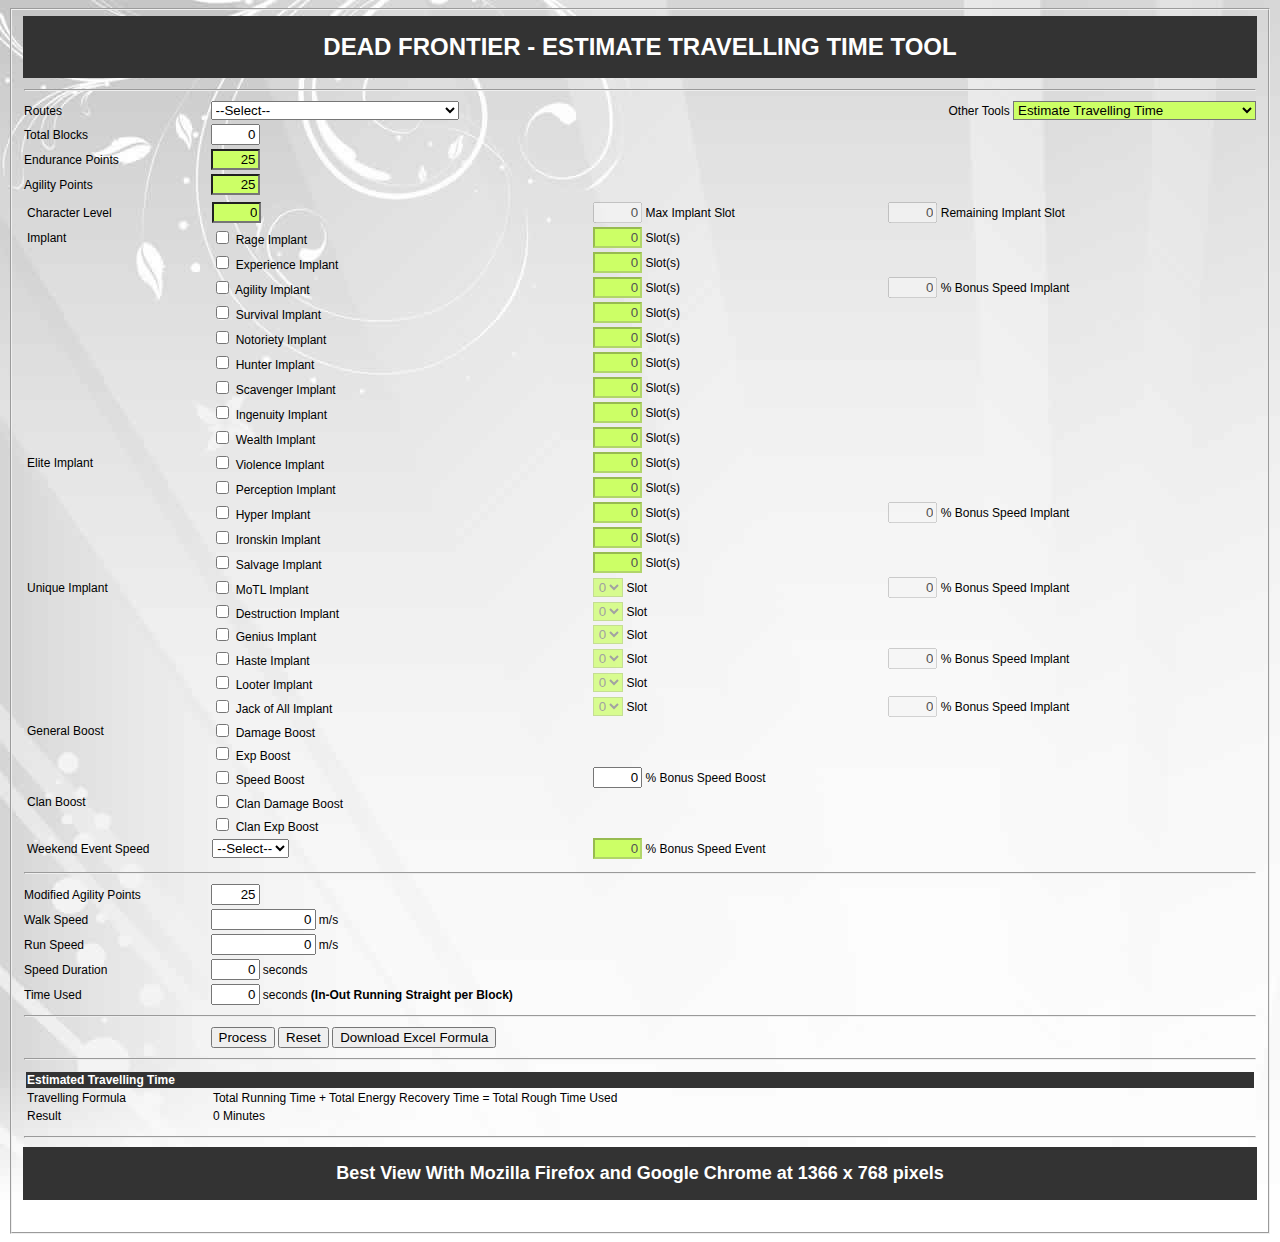
<file: df_estimate_travelling_time.html>
<!DOCTYPE html PUBLIC "-//W3C//DTD XHTML 1.0 Transitional//EN" "http://www.w3.org/TR/xhtml1/DTD/xhtml1-transitional.dtd">
<html xmlns="http://www.w3.org/1999/xhtml">

<head>
  <script type="text/javascript" src="menu_tools.js"></script>
  <script type="text/javascript" src="main_program_travelling_time.js"></script>
  <script type="text/javascript" src="db_travelling_time.js"></script>

  <link rel="stylesheet" href="style.css">

  <meta http-equiv="Content-Type" content="text/html; charset=utf-8" />
  <title>DF - Estimate Travelling Time</title>
</head>

<body class="settings">
  <fieldset>

    <form id="myform" name="myform">
      <table width="100%" border="0">
        <tr>
          <td bgcolor="#333333">
            <font color="#FFFFFF">
              <h1 align="center">DEAD FRONTIER - ESTIMATE TRAVELLING TIME TOOL</h1>
            </font>
          </td>
        </tr>
      </table>
      <table width="100%" border="0">
        <tr>
          <td colspan="5">
            <hr />
          </td>
        </tr>
        <tr>
          <td width="15%">Routes</td>
          <td width="55%"><select name="route" id="route" onchange="check_route(this.value)">
              <option value="">--Select--</option>
              <option value="nh_to_ds">Natsya Holdout to Dogg's Stockade</option>
              <option value="nh_to_p13">Natsya Holdout to Precint-13</option>
              <option value="nh_to_fp">Natsya Holdout to Fort Pastor</option>
              <option value="nh_to_sb">Natsya Holdout to Secronom Bunker</option>
              <option value="ds_to_nh">Dogg's Stockade to Natsya Holdout</option>
              <option value="ds_to_p13">Dogg's Stockade to Precint-13</option>
              <option value="ds_to_fp">Dogg's Stockade to Fort Pastor</option>
              <option value="ds_to_sb">Dogg's Stockade to Secronom Bunker</option>
              <option value="p13_to_nh">Precint-13 to Natsya Holdout</option>
              <option value="p13_to_ds">Precint-13 to Dogg's Stockade</option>
              <option value="p13_to_fp">Precint-13 to Fort Pastor</option>
              <option value="p13_to_sb">Precint-13 to Secronom Bunker</option>
              <option value="fp_to_nh">Fort Pastor to Natsya Holdout</option>
              <option value="fp_to_ds">Fort Pastor to Dogg's Stockade</option>
              <option value="fp_to_p13">Fort Pastor to Precint-13</option>
              <option value="fp_to_sb">Fort Pastor to Secronom Bunker</option>
              <option value="sb_to_nh">Secronom Bunker to Natsya Holdout</option>
              <option value="sb_to_ds">Secronom Bunker to Dogg's Stockade</option>
              <option value="sb_to_p13">Secronom Bunker to Precint-13</option>
              <option value="sb_to_fp">Secronom Bunker to Fort Pastor</option>
              <option value="others">Other Routes</option>
            </select></td>
          <td width="30%" align="right">Other Tools
            <select name="list_tools" id="list_tools" onchange="check_tools(this.value)" class="changeable">
              <option value="estimate_grinding_tool" x>Estimate Grinding Performance Tools</option>
              <option value="estimate_dying_tool">Estimate Dying Tools</option>
              <option value="estimate_travelling_time" selected="selected">Estimate Travelling Time</option>
              <option value="stat_calculator">Stat Calculator</option>
              <option value="loot_simulator">Loot Simulator</option>
              <option value="dye_enhance_junkies">Dye and Enhance Junkies</option>
            </select> </td>
        </tr>
        <tr>
          <td>Total Blocks</td>
          <td><input type='text' id='total_blocks' name="total_blocks" value="0" readonly="readonly" size="3" class="inputnumber" /></td>
          <td>&nbsp;</td>
        </tr>
        <tr>
          <td>Endurance Points</td>
          <td><input type='text' id='endurance' name="endurance" value="25" size="3" class="inputnumber_editable"
              onchange="check_endurance(this.value)" /></td>
          <td>&nbsp;</td>
        </tr>
        <tr>
          <td>Agility Points</td>
          <td><input type='text' id='agility' name="agility" value="25" size="3" class="inputnumber_editable" onchange="check_agility(this.value)" /></td>
          <td>&nbsp;</td>
        </tr>

        <tr>
          <td colspan="3">
            <table width="100%" border="0">
          <td width="15%">Character Level</td>
          <td width="31%">
            <input name="level" id="level" size="3" value="0" onchange="check_level(this.value)" type="text" class='inputnumber_editable' /></td>
          <td width="24%"><input name="implant_maxslot" id="implant_maxslot" size="3" value="0" disabled="disabled"
              readonly="readonly" type="text" class='inputnumber' />
            Max Implant Slot</td>
          <td width="30%"><input name="implant_remainingslot" id="implant_remainingslot" size="3" value="0" readonly="readonly"
              disabled="disabled" type="text" class='inputnumber' />
            Remaining Implant Slot</td>
        </tr>
        <tr class="">
          <td>Implant</td>
          <td>
            <input name="rage_implant" id="rage_implant" onclick="check_implant(this.id)" type="checkbox" />
            Rage Implant </td>
          <td><input name="rage_implant_slot" id="rage_implant_slot" size="3" value="0" disabled="disabled" onchange="count_slot(implant_maxslot.value, 'rage_implant', this.value);"
              type="text" class='inputnumber_editable' />
            Slot(s)</td>
          <td>&nbsp;</td>
        </tr>
        <tr class="">
          <td>&nbsp;</td>
          <td>
            <input name="experience_implant" id="experience_implant" onclick="check_implant(this.id)" type="checkbox"
              class='inputnumber' />
            Experience Implant </td>
          <td><input name="experience_implant_slot" id="experience_implant_slot" size="3" value="0" disabled="disabled"
              onchange="count_slot(implant_maxslot.value, 'experience_implant', this.value);" type="text" class='inputnumber_editable' />
            Slot(s)</td>
          <td>&nbsp;</td>
        </tr>
        <tr class="">
          <td>&nbsp;</td>
          <td>
            <input name="agility_implant" id="agility_implant" onclick="check_implant(this.id)" type="checkbox" />
            Agility Implant </td>
          <td><input name="agility_implant_slot" id="agility_implant_slot" size="3" value="0" disabled="disabled"
              onchange="count_slot(implant_maxslot.value, 'agility_implant', this.value);" type="text" class='inputnumber_editable' />
            Slot(s)</td>
          <td><input name="bonus_speed_agility_implant" id="bonus_speed_agility_implant" size="3" value="0" readonly="readonly"
              disabled="disabled" type="text" class='inputnumber' />
            % Bonus Speed Implant</td>
        </tr>
        <tr class="">
          <td>&nbsp;</td>
          <td>
            <input name="survival_implant" id="survival_implant" onclick="check_implant(this.id)" type="checkbox" />
            Survival Implant </td>
          <td><input name="survival_implant_slot" id="survival_implant_slot" size="3" value="0" disabled="disabled"
              onchange="count_slot(implant_maxslot.value, 'survival_implant', this.value);" type="text" class='inputnumber_editable' />
            Slot(s)</td>
          <td>&nbsp;</td>
        </tr>
        <tr class="">
          <td>&nbsp;</td>
          <td>
            <input name="notoriety_implant" id="notoriety_implant" onclick="check_implant(this.id)" type="checkbox" />
            Notoriety Implant </td>
          <td><input name="notoriety_implant_slot" id="notoriety_implant_slot" size="3" value="0" disabled="disabled"
              onchange="count_slot(implant_maxslot.value, 'notoriety_implant', this.value);" type="text" class='inputnumber_editable' />
            Slot(s)</td>
          <td>&nbsp;</td>
        </tr>
        <tr class="">
          <td>&nbsp;</td>
          <td>
            <input name="hunter_implant" id="hunter_implant" onclick="check_implant(this.id)" type="checkbox" />
            Hunter Implant </td>
          <td><input name="hunter_implant_slot" id="hunter_implant_slot" size="3" value="0" disabled="disabled"
              onchange="count_slot(implant_maxslot.value, 'hunter_implant', this.value);" type="text" class='inputnumber_editable' />
            Slot(s)</td>
          <td>&nbsp;</td>
        </tr>
        <tr class="">
          <td>&nbsp;</td>
          <td>
            <input name="scavenger_implant" id="scavenger_implant" onclick="check_implant(this.id)" type="checkbox" />
            Scavenger Implant </td>
          <td><input name="scavenger_implant_slot" id="scavenger_implant_slot" size="3" value="0" disabled="disabled"
              onchange="count_slot(implant_maxslot.value, 'scavenger_implant', this.value);" type="text" class='inputnumber_editable' />
            Slot(s)</td>
          <td>&nbsp;</td>
        </tr>
        <tr class="">
          <td>&nbsp;</td>
          <td>
            <input name="ingenuity_implant" id="ingenuity_implant" onclick="check_implant(this.id)" type="checkbox" />
            Ingenuity Implant </td>
          <td><input name="ingenuity_implant_slot" id="ingenuity_implant_slot" size="3" value="0" disabled="disabled"
              onchange="count_slot(implant_maxslot.value, 'ingenuity_implant', this.value);" type="text" class='inputnumber_editable' />
            Slot(s)</td>
          <td>&nbsp;</td>
        </tr>
        <tr class="">
          <td>&nbsp;</td>
          <td>
            <input name="wealth_implant" id="wealth_implant" onclick="check_implant(this.id)" type="checkbox" />
            Wealth Implant </td>
          <td><input name="wealth_implant_slot" id="wealth_implant_slot" size="3" value="0" disabled="disabled"
              onchange="count_slot(implant_maxslot.value, 'wealth_implant', this.value);" type="text" class='inputnumber_editable' />
            Slot(s)</td>
          <td>&nbsp;</td>
        </tr>
        <tr class="">
          <td>Elite Implant</td>
          <td>
            <input name="violence_implant" id="violence_implant" onclick="check_implant(this.id)" type="checkbox" />
            Violence Implant </td>
          <td><input name="violence_implant_slot" id="violence_implant_slot" size="3" value="0" disabled="disabled"
              onchange="count_slot(implant_maxslot.value, 'violence_implant', this.value);" type="text" class='inputnumber_editable' />
            Slot(s)</td>
          <td>&nbsp;</td>
        </tr>
        <tr class="">
          <td>&nbsp;</td>
          <td>
            <input name="perception_implant" id="perception_implant" onclick="check_implant(this.id)" type="checkbox" />
            Perception Implant </td>
          <td><input name="perception_implant_slot" id="perception_implant_slot" size="3" value="0" disabled="disabled"
              onchange="count_slot(implant_maxslot.value, 'perception_implant', this.value);" type="text" class='inputnumber_editable' />
            Slot(s)</td>
          <td>&nbsp;</td>
        </tr>
        <tr class="">
          <td>&nbsp;</td>
          <td>
            <input name="hyper_implant" id="hyper_implant" onclick="check_implant(this.id)" type="checkbox" />
            Hyper Implant </td>
          <td><input name="hyper_implant_slot" id="hyper_implant_slot" size="3" value="0" disabled="disabled" onchange="count_slot(implant_maxslot.value, 'hyper_implant', this.value);"
              type="text" class='inputnumber_editable' />
            Slot(s)</td>
          <td><input name="bonus_speed_hyper_implant" id="bonus_speed_hyper_implant" size="3" value="0" readonly="readonly"
              disabled="disabled" type="text" class='inputnumber' />
            % Bonus Speed Implant</td>
        </tr>
        <tr class="">
          <td>&nbsp;</td>
          <td>
            <input name="ironskin_implant" id="ironskin_implant" onclick="check_implant(this.id)" type="checkbox" />
            Ironskin Implant</td>
          <td><input name="ironskin_implant_slot" id="ironskin_implant_slot" size="3" value="0" disabled="disabled"
              onchange="count_slot(implant_maxslot.value, 'ironskin_implant', this.value);" type="text" class='inputnumber_editable' />
            Slot(s)</td>
          <td>&nbsp;</td>
        </tr>
        <tr class="">
          <td>&nbsp;</td>
          <td>
            <input name="salvage_implant" id="salvage_implant" onclick="check_implant(this.id)" type="checkbox" />
            Salvage Implant</td>
          <td><input name="salvage_implant_slot" id="salvage_implant_slot" size="3" value="0" disabled="disabled"
              onchange="count_slot(implant_maxslot.value, 'salvage_implant', this.value);" type="text" class='inputnumber_editable' />
            Slot(s)</td>
          <td>&nbsp;</td>
        </tr>
        <tr class="">
          <td>Unique Implant</td>
          <td>
            <input name="motl_implant" id="motl_implant" onclick="check_implant(this.id)" type="checkbox" />
            MoTL Implant </td>
          <td><select name="motl_implant_slot" id="motl_implant_slot" onchange="count_slot(implant_maxslot.value, 'motl_implant', this.value);"
              disabled="disabled" class='inputnumber_editable'>
              <option value="0" selected="selected">0</option>
              <option value="1">1</option>
            </select>
            Slot </td>
          <td><input name="bonus_speed_motl_implant" id="bonus_speed_motl_implant" size="3" value="0" readonly="readonly"
              disabled="disabled" type="text" class='inputnumber' />
            % Bonus Speed Implant</td>
        </tr>
        <tr class="">
          <td>&nbsp;</td>
          <td>
            <input name="destruction_implant" id="destruction_implant" onclick="check_implant(this.id)" type="checkbox" />
            Destruction Implant </td>
          <td><select name="destruction_implant_slot" id="destruction_implant_slot" onchange="count_slot(implant_maxslot.value, 'destruction_implant', this.value);"
              disabled="disabled" class='inputnumber_editable'>
              <option value="0" selected="selected">0</option>
              <option value="1">1</option>
            </select>
            Slot</td>
          <td>&nbsp;</td>
        </tr>
        <tr class="">
          <td>&nbsp;</td>
          <td>
            <input name="genius_implant" id="genius_implant" onclick="check_implant(this.id)" type="checkbox" />
            Genius Implant </td>
          <td><select name="genius_implant_slot" id="genius_implant_slot" onchange="count_slot(implant_maxslot.value, 'genius_implant', this.value);"
              disabled="disabled" class='inputnumber_editable'>
              <option value="0" selected="selected">0</option>
              <option value="1">1</option>
            </select>
            Slot</td>
          <td>&nbsp;</td>
        </tr>
        <tr class="">
          <td>&nbsp;</td>
          <td>
            <input name="haste_implant" id="haste_implant" onclick="check_implant(this.id)" type="checkbox" />
            Haste Implant</td>
          <td><select name="haste_implant_slot" id="haste_implant_slot" disabled="disabled" onchange="count_slot(implant_maxslot.value, 'haste_implant', this.value);"
              class='inputnumber_editable'>
              <option value="0" selected="selected">0</option>
              <option value="1">1</option>
            </select>
            Slot</td>
          <td><input name="bonus_speed_haste_implant" id="bonus_speed_haste_implant" size="3" value="0" readonly="readonly"
              disabled="disabled" type="text" class='inputnumber' />
            % Bonus Speed Implant</td>
        </tr>
        <tr class="">
          <td>&nbsp;</td>
          <td>
            <input name="looter_implant" id="looter_implant" onclick="check_implant(this.id)" type="checkbox" />
            Looter Implant</td>
          <td><select name="looter_implant_slot" id="looter_implant_slot" disabled="disabled" onchange="count_slot(implant_maxslot.value, 'looter_implant', this.value);"
              class='inputnumber_editable'>
              <option value="0" selected="selected">0</option>
              <option value="1">1</option>
            </select>
            Slot</td>
          <td>&nbsp;</td>
        </tr>
        <tr class="">
          <td>&nbsp;</td>
          <td><input name="jackofall_implant" id="jackofall_implant" onclick="check_implant(this.id)" type="checkbox" />
            Jack of All Implant </td>
          <td><select name="jackofall_implant_slot" id="jackofall_implant_slot" onchange="count_slot(implant_maxslot.value, 'jackofall_implant', this.value);"
              disabled="disabled" class='inputnumber_editable'>
              <option value="0" selected="selected">0</option>
              <option value="1">1</option>
            </select>
            Slot </td>
          <td><input name="bonus_speed_jackofall_implant" id="bonus_speed_jackofall_implant" size="3" value="0"
              readonly="readonly" disabled="disabled" type="text" class='inputnumber' />
            % Bonus Speed Implant</td>
        </tr>
        <tr class="">
          <td>General Boost</td>
          <td><input name="damage_boost" id="damage_boost" onclick="check_boost(this.id)" type="checkbox" />
            Damage Boost</td>
          <td colspan="2">&nbsp;</td>
        </tr>
        <tr class="">
          <td>&nbsp;</td>
          <td><input name="exp_boost" id="exp_boost" onclick="check_boost(this.id)" type="checkbox" />
            Exp Boost</td>
          <td colspan="2">&nbsp;</td>
        </tr>
        <tr class="">
          <td>&nbsp;</td>
          <td><input name="speed_boost" id="speed_boost" onclick="check_boost(this.id)" type="checkbox" />
            Speed Boost</td>
          <td colspan="2"><input name="bonus_speed_boost" id="bonus_speed_boost" size="3" value="0" readonly="readonly"
              type="text" class='inputnumber' />
            % Bonus Speed Boost</td>
        </tr>

        <tr class="">
          <td>Clan Boost</td>
          <td><input name="clan_damage_boost" id="clan_damage_boost" onclick="check_boost(this.id)" type="checkbox" />
            Clan Damage Boost</td>
          <td colspan="2">&nbsp;</td>
        </tr>
        <tr class="">
          <td>&nbsp;</td>
          <td><input name="clan_exp_boost" id="clan_exp_boost" onclick="check_boost(this.id)" type="checkbox" />
            Clan Exp Boost</td>
          <td colspan="2">&nbsp;</td>
        <tr class="">
          <td>Weekend Event Speed</td>
          <td><select name="weekend_event_speed" id="weekend_event_speed" onchange="check_weekend_event_speed(this.value)">
              <option value="" selected="selected">--Select--</option>
              <option value="Y">Yes</option>
              <option value="N">No</option>
            </select></td>
          <td colspan="2"><input name="bonus_weekend_event_speed" id="bonus_weekend_event_speed" size="3" value="0"
              disabled="disabled" type="text" class='inputnumber_editable' />
            % Bonus Speed Event</td>
        </tr>
      </table>
      </td>
      </tr>
      <tr>
        <td colspan="3">
          <hr />
        </td>
      </tr>
      <tr>
        <td>Modified Agility Points</td>
        <td><input type='text' id='modified_agility' name="modified_agility" value="25" readonly="readonly" size="3"
            class="inputnumber" /></td>
        <td>&nbsp;</td>
      </tr>
      <tr>
        <td>Walk Speed</td>
        <td><input type="text" name="walkspeed" id="walkspeed" value="0" readonly="readonly" class="inputnumber" size="10" />
          m/s</td>
        <td>&nbsp;</td>
      </tr>
      <tr>
        <td>Run Speed</td>
        <td><input type="text" name="runspeed" id="runspeed" value="0" readonly="readonly" class="inputnumber" size="10" />
          m/s</td>
        <td>&nbsp;</td>
      </tr>
      <tr>
        <td>Speed Duration</td>
        <td><input type="text" name="speed_duration" id="speed_duration" value="0" readonly="readonly" class="inputnumber"
            size="3" /> seconds</td>
        <td>&nbsp;</td>
      </tr>
      <tr>
        <td>Time Used</td>
        <td><input type='text' id='default_time_used_per_block' name="default_time_used_per_block" value="0" readonly="readonly"
            size="3" class="inputnumber" /> seconds<strong> (In-Out Running Straight per Block)</strong></td>
        <td>
          <input type='hidden' id='multiplier' name="multiplier" value="0" readonly="readonly" size="3" class="inputnumber" />
          <input type='hidden' id='time_used_per_agility' name="time_used_per_agility" value="0" readonly="readonly"
            size="3" class="inputnumber" />
          <input type='hidden' id='energy_used_per_agility' name="energy_used_per_agility" value="0" readonly="readonly"
            size="3" class="inputnumber" />
        </td>
      </tr>
      <tr>
        <td colspan="3">
          <hr />
        </td>
      </tr>
      <tr>
        <td>&nbsp;</td>
        <td>
          <input type="button" name="btnprocess" id="btnprocess" value="Process" onclick="process_travelling_time()" />
          <input type="reset" name="btnreset" id="btnreset" value="Reset" />
          <input type="button" name="btndownload" id="btndownload" value="Download Excel Formula" onclick="download_excel_travelling_time_formula()" />
        </td>
        <td>&nbsp;</td>
      </tr>
      <tr>
        <td colspan="3">
          <hr />
        </td>
      </tr>
      <tr>
        <td colspan="3">
          <table width="100%" border="0">
            <tr>
              <td colspan="2" align="" bgcolor="#333333">
                <font color="#FFFFFF"><strong>Estimated Travelling Time</strong></font>
              </td>
            </tr>
            <tr>
              <td width="15%">Travelling Formula</td>
              <td width="85%">Total Running Time + Total Energy Recovery Time = Total Rough Time Used</td>
            </tr>
            <tr>
              <td>Result</td>
              <td><label id="lbl_estimated_travelling_time"> 0 Minutes</label> </td>
            </tr>

          </table>
        </td>
      </tr>
      <tr>
        <td colspan="6">
          <hr>
        </td>
      </tr>
      <tr>
        <td colspan="6" bgcolor="#333333">
          <font color="#FFFFFF">
            <h2 align="center">Best View With Mozilla Firefox and Google Chrome at 1366 x 768 pixels</h2>
          </font>
        </td>
      </tr>
      <tr>
        <td colspan="6" align="right">
          <font align="right" color="white">Made by Hurricanos @ 2017</font>
        </td>
      </tr>
      <tr>
        <td colspan="8" align="center">
          <!--<audio autoplay loop>
                      <source src="df_night_three.m4a" type="audio/ogg">
                    </audio>-->
        </td>
      </tr>
      </table>
    </form>
  </fieldset>
</body>

</html>
</file>
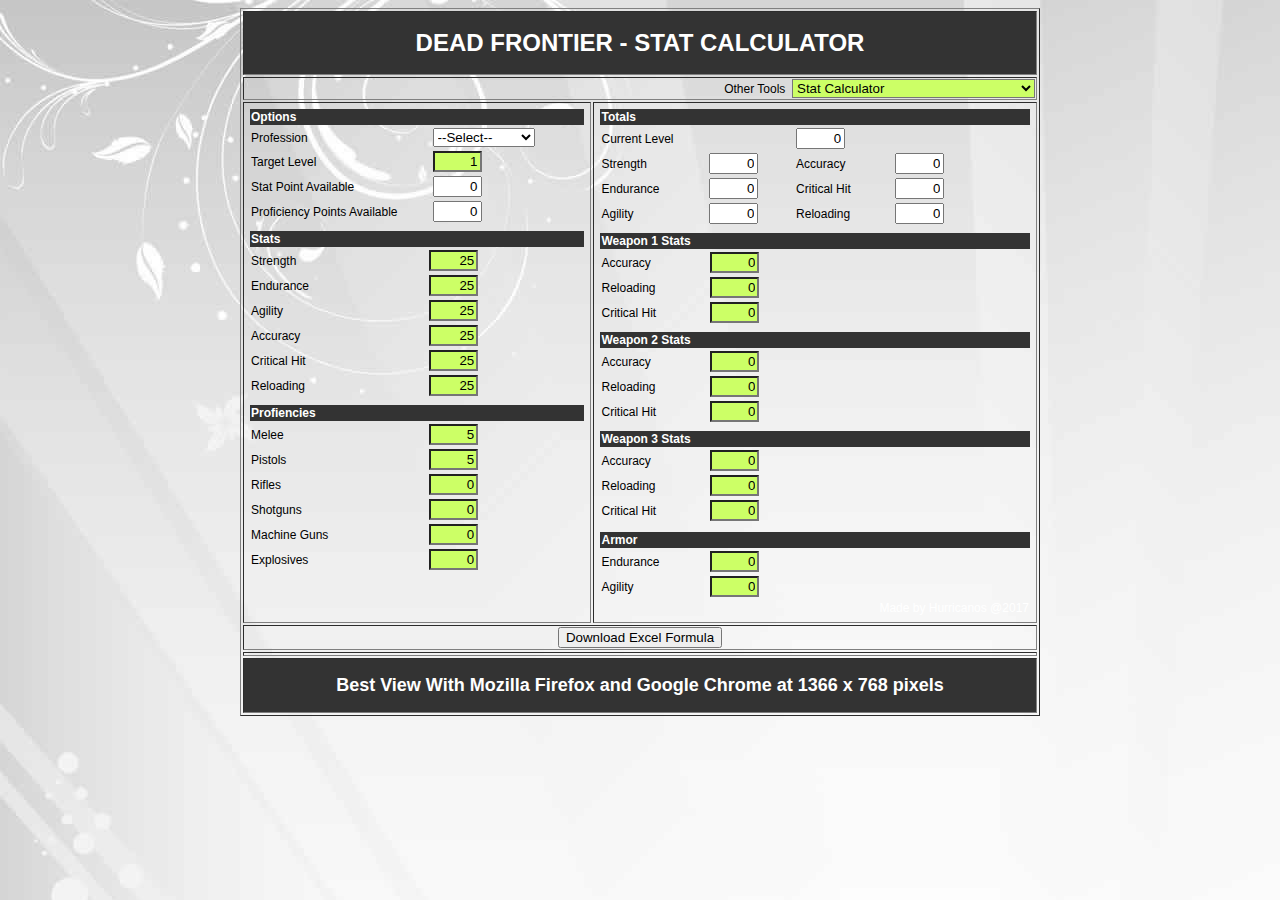
<file: df_stat_calculator.html>
<!DOCTYPE html PUBLIC "-//W3C//DTD XHTML 1.0 Transitional//EN" "http://www.w3.org/TR/xhtml1/DTD/xhtml1-transitional.dtd">
<html xmlns="http://www.w3.org/1999/xhtml">

<head>
  <script type="text/javascript" src="menu_tools.js"></script>
  <script type="text/javascript" src="main_program_stat_calculator.js"></script>

  <link rel="stylesheet" href="style.css">

  <meta http-equiv="Content-Type" content="text/html; charset=utf-8" />
  <title>DF - Stat Calculator</title>
</head>

<body class="settings">
  <form id="form1" name="form1" method="post" action="">
    <table width="800" border="1" align="center">
      <tr>
        <td colspan="2" bgcolor="#333333">
          <font color="#FFFFFF">
            <h1 align="center">DEAD FRONTIER - STAT CALCULATOR</h1>
          </font>
        </td>
      </tr>
      <tr>
        <td align="right" colspan="2">Other Tools&nbsp;&nbsp;<select name="list_tools" id="list_tools" onchange="check_tools(this.value)"
            class="changeable">
            <option value="estimate_grinding_tool">Estimate Grinding Performance Tools</option>
            <option value="estimate_dying_tool">Estimate Dying Tools</option>
            <option value="estimate_travelling_time">Estimate Travelling Time</option>
            <option value="stat_calculator" selected="selected">Stat Calculator</option>
            <option value="loot_simulator">Loot Simulator</option>
            <option value="dye_enhance_junkies">Dye and Enhance Junkies</option>
          </select></td>
      </tr>
      <tr>
        <td width="44%" valign="top">
          <table width="100%" border="0">
            <tr>
              <td>
                <table width="100%" border="0">
                  <tr>
                    <td colspan="2" align="left" bgcolor="#333333"><strong>
                        <font color="#FFFFFF">Options</font>
                      </strong></td>
                  </tr>
                  <tr>
                    <td width="54%">Profession</td>
                    <td width="46%">
                      <select name="list_profession" id="list_profession" onchange="check_profession(this.value, profession_old.value)">
                        <option value="" selected="selected">--Select--</option>
                        <option value="farmer">Farmer</option>
                        <option value="scientist">Scientist</option>
                        <option value="engineer">Engineer</option>
                        <option value="doctor">Doctor</option>
                        <option value="chef">Chef</option>
                        <option value="boxer">Boxer</option>
                        <option value="soldier">Soldier</option>
                        <option value="policeofficer">Police Officer</option>
                        <option value="fireman">Fireman</option>
                        <option value="athlete">Athlete</option>
                        <option value="teacher">Teacher</option>
                        <option value="priest">Priest</option>
                        <option value="lawyer">Lawyer</option>
                        <option value="accountant">Accountant</option>
                        <option value="journalist">Journalist</option>
                        <option value="actor">Actor</option>
                        <option value="stockbroker">Stock Broker</option>
                        <option value="architect">Architect</option>
                        <option value="entertainer">Entertainer</option>
                        <option value="student">Student</option>
                      </select>
                      <input type="hidden" name="profession_old" id="profession_old" /> </td>
                  </tr>
                  <tr>
                    <td>Target Level</td>
                    <td><input type="text" name="target_level" id="target_level" size="3" value="1" onchange="check_target_level(this.value)"
                        class="inputnumber_editable" /> </td>
                  </tr>
                  <tr>
                    <td>Stat Point Available</td>
                    <td><input type="text" name="stat_available_point" id="stat_available_point" size="3" value="0"
                        readonly="readonly" class="inputnumber" />
                      <input type="hidden" name="total_stat_point_used" id="total_stat_point_used" size="3" value="0" />
                      <input type="hidden" name="max_stat_point" id="max_stat_point" size="3" value="0" /> </td>
                  </tr>
                  <tr>
                    <td>Proficiency Points Available</td>
                    <td><input type="text" name="proficiency_available_point" id="proficiency_available_point" size="3"
                        value="0" readonly="readonly" class="inputnumber" />
                      <input type="hidden" name="total_proficiency_point_used" id="total_proficiency_point_used" size="3"
                        value="0" />
                      <input type="hidden" name="max_proficiency_point" id="max_proficiency_point" size="3" value="0" />
                    </td>
                  </tr>
                </table>
              </td>
            </tr>
            <tr>
              <td>
                <table width="100%" border="0">
                  <tr>
                    <td colspan="2" align="left" bgcolor="#333333"><strong>
                        <font color="#FFFFFF">Stats</font>
                      </strong></td>
                  </tr>
                  <tr>
                    <td width="53%">Strength</td>
                    <td width="47%"><input type="text" name="strength" id="strength" size="3" value="25" onchange="sum_all_stat()"
                        readonly="readonly" class="inputnumber_editable" />
                      <input type="hidden" name="strength_default" id="strength_default" size="3" value="25" /></td>
                  </tr>
                  <tr>
                    <td>Endurance</td>
                    <td><input type="text" name="endurance" id="endurance" size="3" value="25" onchange="sum_all_stat()"
                        readonly="readonly" class="inputnumber_editable" />
                      <input type="hidden" name="endurance_default" id="endurance_default" size="3" value="25" /></td>
                  </tr>
                  <tr>
                    <td>Agility</td>
                    <td><input type="text" name="agility" id="agility" size="3" value="25" onchange="sum_all_stat()"
                        readonly="readonly" class="inputnumber_editable" />
                      <input type="hidden" name="agility_default" id="agility_default" size="3" value="25" /></td>
                  </tr>
                  <tr>
                    <td>Accuracy</td>
                    <td><input type="text" name="accuracy" id="accuracy" size="3" value="25" onchange="sum_all_stat()"
                        readonly="readonly" class="inputnumber_editable" />
                      <input type="hidden" name="accuracy_default" id="accuracy_default" size="3" value="25" /> </td>
                  </tr>
                  <tr>
                    <td>Critical Hit</td>
                    <td><input type="text" name="critical_hit" id="critical_hit" size="3" value="25" onchange="sum_all_stat()"
                        readonly="readonly" class="inputnumber_editable" />
                      <input type="hidden" name="critical_hit_default" id="critical_hit_default" size="3" value="25" />
                    </td>
                  </tr>
                  <tr>
                    <td>Reloading</td>
                    <td><input type="text" name="reloading" id="reloading" size="3" value="25" onchange="sum_all_stat()"
                        readonly="readonly" class="inputnumber_editable" />
                      <input type="hidden" name="reloading_default" id="reloading_default" size="3" value="25" /> </td>
                  </tr>
                </table>
              </td>
            </tr>
            <tr>
              <td>
                <table width="100%" border="0">
                  <tr>
                    <td colspan="2" align="left" bgcolor="#333333"><strong>
                        <font color="#FFFFFF">Profiencies</font>
                      </strong></td>
                  </tr>
                  <tr>
                    <td width="53%">Melee</td>
                    <td width="47%"><input type="text" name="melee" id="melee" size="3" value="5" onchange="sum_all_proficiency()"
                        readonly="readonly" class="inputnumber_editable" />
                      <input type="hidden" name="melee_default" id="melee_default" size="3" value="5" /> </td>
                  </tr>
                  <tr>
                    <td>Pistols</td>
                    <td><input type="text" name="pistol" id="pistol" size="3" value="5" onchange="sum_all_proficiency()"
                        readonly="readonly" class="inputnumber_editable" />
                      <input type="hidden" name="pistol_default" id="pistol_default" size="3" value="5" /> </td>
                  </tr>
                  <tr>
                    <td>Rifles</td>
                    <td><input type="text" name="rifle" id="rifle" size="3" value="0" onchange="sum_all_proficiency()"
                        readonly="readonly" class="inputnumber_editable" />
                      <input type="hidden" name="rifle_default" id="rifle_default" size="3" value="0" /> </td>
                  </tr>
                  <tr>
                    <td>Shotguns</td>
                    <td><input type="text" name="shotgun" id="shotgun" size="3" value="0" onchange="sum_all_proficiency()"
                        readonly="readonly" class="inputnumber_editable" />
                      <input type="hidden" name="shotgun_default" id="shotgun_default" size="3" value="0" /> </td>
                  </tr>
                  <tr>
                    <td>Machine Guns</td>
                    <td><input type="text" name="machine_gun" id="machine_gun" size="3" value="0" onchange="sum_all_proficiency()"
                        readonly="readonly" class="inputnumber_editable" />
                      <input type="hidden" name="machine_gun_default" id="machine_gun_default" size="3" value="0" />
                    </td>
                  </tr>
                  <tr>
                    <td>Explosives</td>
                    <td><input type="text" name="explosive" id="explosive" size="3" value="0" onchange="sum_all_proficiency()"
                        readonly="readonly" class="inputnumber_editable" />
                      <input type="hidden" name="explosive_default" id="explosive_default" size="3" value="0" /> </td>
                  </tr>
                </table>
              </td>
            </tr>

          </table>
        </td>
        <td width="56%" valign="top">
          <table width="100%" border="0">
            <tr>
              <td>
                <table width="100%" border="0">
                  <tr>
                    <td colspan="4" align="left" bgcolor="#333333"><strong>
                        <font color="#FFFFFF">Totals</font>
                      </strong></td>
                  </tr>
                  <tr>
                    <td colspan="2">Current Level</td>
                    <td colspan="2"><input type="text" name="curr_level" id="curr_level" size="3" value="0" readonly="readonly"
                        class="inputnumber" /></td>
                  </tr>
                  <tr>
                    <td width="25%">Strength</td>
                    <td width="20%"><input type="text" name="curr_strength" id="curr_strength" size="3" value="0"
                        readonly="readonly" class="inputnumber" /></td>
                    <td width="23%">Accuracy</td>
                    <td width="32%"><input type="text" name="curr_accuracy" id="curr_accuracy" size="3" value="0"
                        readonly="readonly" class="inputnumber" /></td>
                  </tr>
                  <tr>
                    <td>Endurance</td>
                    <td><input type="text" name="curr_endurance" id="curr_endurance" size="3" value="0" readonly="readonly"
                        class="inputnumber" /></td>
                    <td>Critical Hit</td>
                    <td><input type="text" name="curr_critical_hit" id="curr_critical_hit" size="3" value="0" readonly="readonly"
                        class="inputnumber" /></td>
                  </tr>
                  <tr>
                    <td>Agility</td>
                    <td><input type="text" name="curr_agility" id="curr_agility" size="3" value="0" readonly="readonly"
                        class="inputnumber" /></td>
                    <td>Reloading</td>
                    <td><input type="text" name="curr_reloading" id="curr_reloading" size="3" value="0" readonly="readonly"
                        class="inputnumber" /></td>
                  </tr>
                </table>
              </td>
            </tr>
            <tr>
              <td>
                <table width="100%" border="0">
                  <tr>
                    <td colspan="2" align="left" bgcolor="#333333"><strong>
                        <font color="#FFFFFF">Weapon 1 Stats</font>
                      </strong></td>
                  </tr>
                  <tr>
                    <td width="25%">Accuracy</td>
                    <td width="75%"><input type="text" name="weapon_accuracy1" id="weapon_accuracy1" size="3" value="0"
                        onchange="check_added_stat(this.id,this.value)" readonly="readonly" class="inputnumber_editable" /></td>
                  </tr>
                  <tr>
                    <td>Reloading</td>
                    <td><input type="text" name="weapon_reloading1" id="weapon_reloading1" size="3" value="0" onchange="check_added_stat(this.id,this.value)"
                        readonly="readonly" class="inputnumber_editable" /></td>
                  </tr>
                  <tr>
                    <td>Critical Hit</td>
                    <td><input type="text" name="weapon_critical_hit1" id="weapon_critical_hit1" size="3" value="0"
                        onchange="check_added_stat(this.id,this.value)" readonly="readonly" class="inputnumber_editable" /></td>
                  </tr>
                </table>
              </td>
            </tr>
            <tr>
              <td>
                <table width="100%" border="0">
                  <tr>
                    <td colspan="2" align="left" bgcolor="#333333"><strong>
                        <font color="#FFFFFF">Weapon 2 Stats</font>
                      </strong></td>
                  </tr>
                  <tr>
                    <td width="25%">Accuracy</td>
                    <td width="75%"><input type="text" name="weapon_accuracy2" id="weapon_accuracy2" size="3" value="0"
                        onchange="check_added_stat(this.id,this.value)" readonly="readonly" class="inputnumber_editable" /></td>
                  </tr>
                  <tr>
                    <td>Reloading</td>
                    <td><input type="text" name="weapon_reloading2" id="weapon_reloading2" size="3" value="0" onchange="check_added_stat(this.id,this.value)"
                        readonly="readonly" class="inputnumber_editable" /></td>
                  </tr>
                  <tr>
                    <td>Critical Hit</td>
                    <td><input type="text" name="weapon_critical_hit2" id="weapon_critical_hit2" size="3" value="0"
                        onchange="check_added_stat(this.id,this.value)" readonly="readonly" class="inputnumber_editable" /></td>
                  </tr>
                </table>
              </td>
            </tr>
            <tr>
              <td>
                <table width="100%" border="0">
                  <tr>
                    <td colspan="2" align="left" bgcolor="#333333"><strong>
                        <font color="#FFFFFF">Weapon 3 Stats</font>
                      </strong></td>
                  </tr>
                  <tr>
                    <td width="25%">Accuracy</td>
                    <td width="75%"><input type="text" name="weapon_accuracy3" id="weapon_accuracy3" size="3" value="0"
                        onchange="check_added_stat(this.id,this.value)" readonly="readonly" class="inputnumber_editable" /></td>
                  </tr>
                  <tr>
                    <td>Reloading</td>
                    <td><input type="text" name="weapon_reloading3" id="weapon_reloading3" size="3" value="0" onchange="check_added_stat(this.id,this.value)"
                        readonly="readonly" class="inputnumber_editable" /></td>
                  </tr>
                  <tr>
                    <td>Critical Hit</td>
                    <td><input type="text" name="weapon_critical_hit3" id="weapon_critical_hit3" size="3" value="0"
                        onchange="check_added_stat(this.id,this.value)" readonly="readonly" class="inputnumber_editable" /></td>
                  </tr>
                </table>
              </td>
            </tr>
          </table>
          <table width="100%" border="0">
            <tr>
              <td>
                <table width="100%" border="0">
                  <tr>
                    <td colspan="2" align="left" bgcolor="#333333"><strong>
                        <font color="#FFFFFF">Armor</font>
                      </strong></td>
                  </tr>

                  <tr>
                    <td width="25%">Endurance</td>
                    <td width="75%"><input type="text" name="armor_endurance" id="armor_endurance" size="3" onchange="check_added_stat_armor(this.id,this.value)"
                        value="0" readonly="readonly" class="inputnumber_editable" /></td>
                  </tr>
                  <tr>
                    <td>Agility</td>
                    <td><input type="text" name="armor_agility" id="armor_agility" size="3" onchange="check_added_stat_armor(this.id,this.value)"
                        value="0" readonly="readonly" class="inputnumber_editable" /> </td>
                  </tr>

                  <tr>
                    <td align="right" colspan="2">
                      <font color="#FFFFFF">Made by Hurricanos @2017</font>
                    </td>
                  </tr>
                </table>
              </td>
            </tr>
          </table>
        </td>
      </tr>
      <tr>
        <td align="center" colspan="2">
          <input type="button" id="btndownload" name="btndownload" value="Download Excel Formula" onclick="download_excel_formula()" />
        </td>
      </tr>
      <tr>
        <td colspan="2" align="center">
          <!--
                  <audio autoplay loop>
                      <source src="df_breaching_secronom.m4a" type="audio/ogg">
                    </audio>
                    -->
        </td>
      </tr>
      <tr>
        <td colspan="2" bgcolor="#333333">
          <font color="#FFFFFF">
            <h2 align="center">Best View With Mozilla Firefox and Google Chrome at 1366 x 768 pixels</h2>
          </font>
        </td>
      </tr>
    </table>
  </form>

</body>

</html>
</file>
<file: style.css>
@charset "utf-8";

/* CSS Document */
.settings {
	font-family: Helvetica, Arial;
	font-size: 12px;
	color: #000000;
	background-image: url(background-debut-webdesign-web-sujet-website.jpg);
	background-repeat: no-repeat;
	background-color: #ffffff;

}

.inputnumber {
	text-align: right;
}

.inputnumber_editable {
	text-align: right;
	background-color: #CCFF66;
}

.title {
	background-color: #333333;
}

.changeable {
	background-color: #CCFF66;
}

.epic_loot_item {
	background-color: #FFFF00;
}

.gc_stat {
	background-color: #FFFF00;
}

.full_gc_stat {
	background-color: #CCFF66;
}


.no_loot_item {
	background-color: #CCCCCC;
}
</file>
